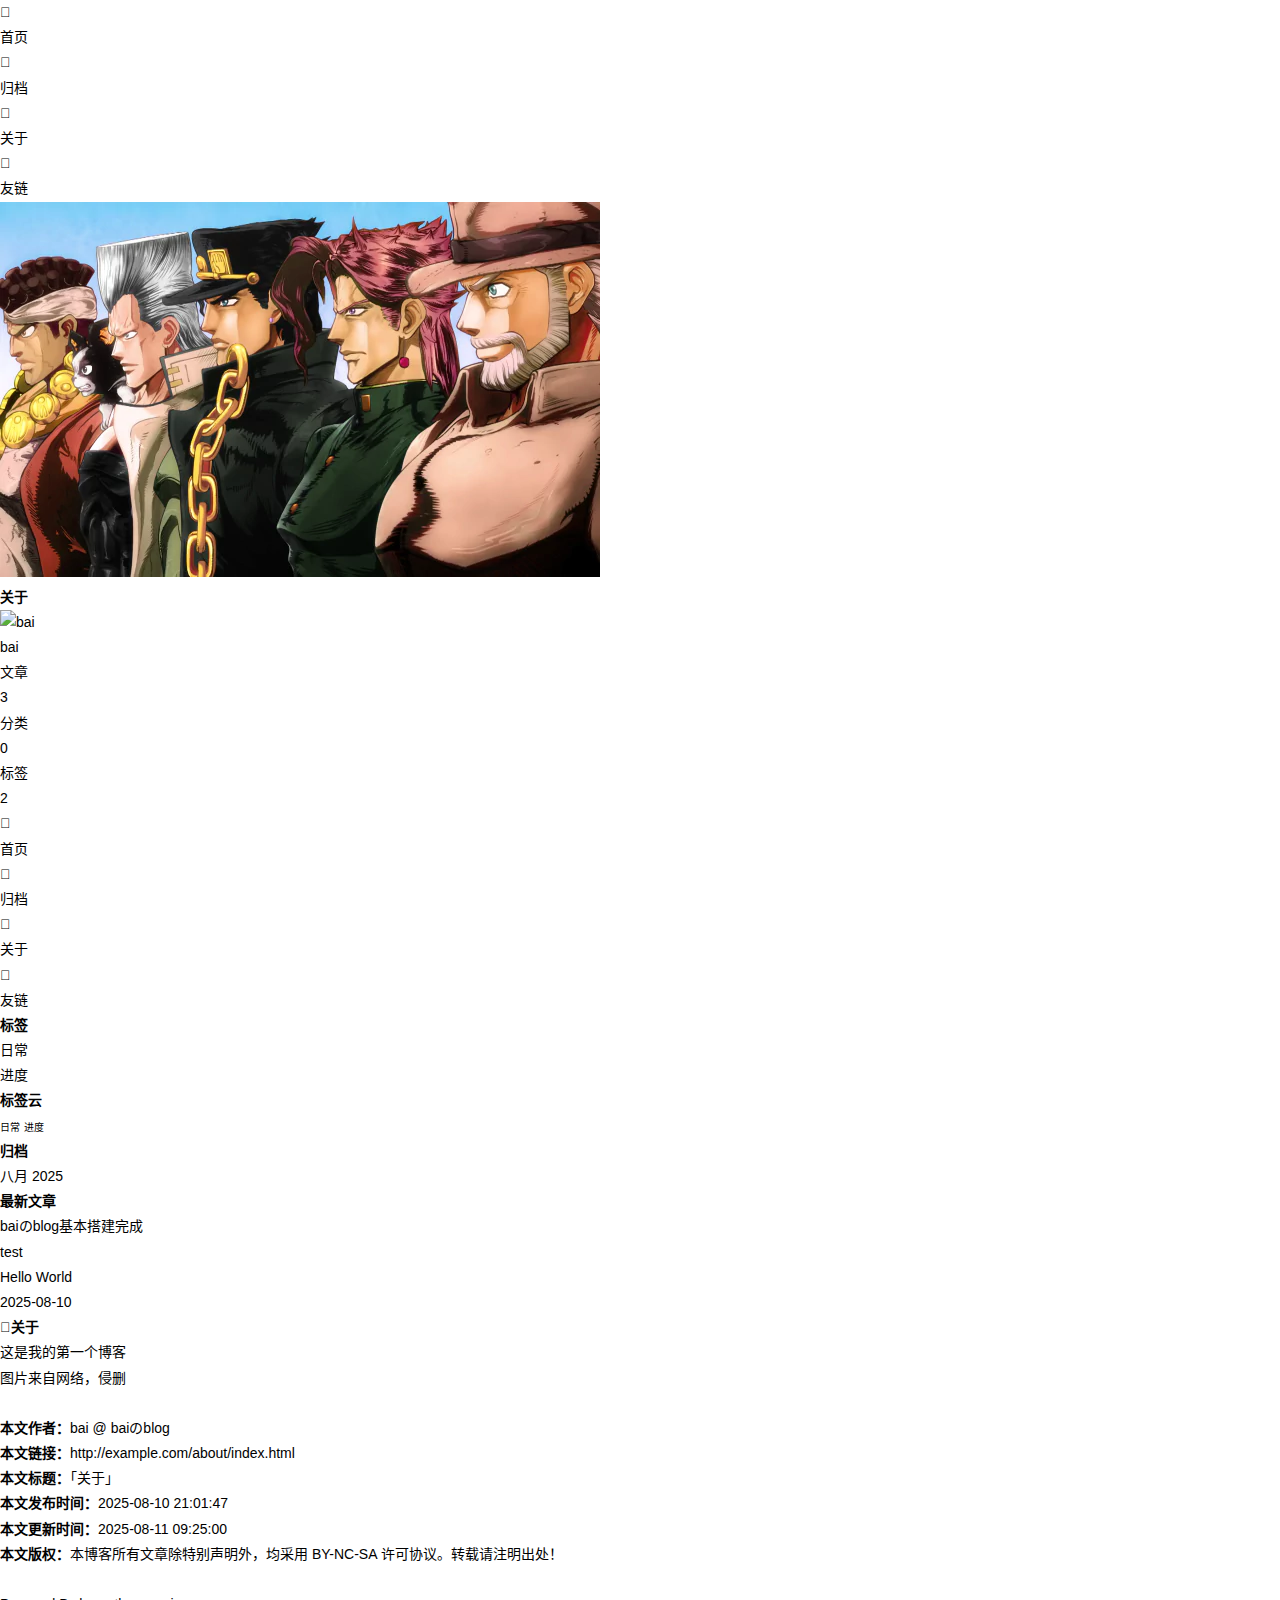
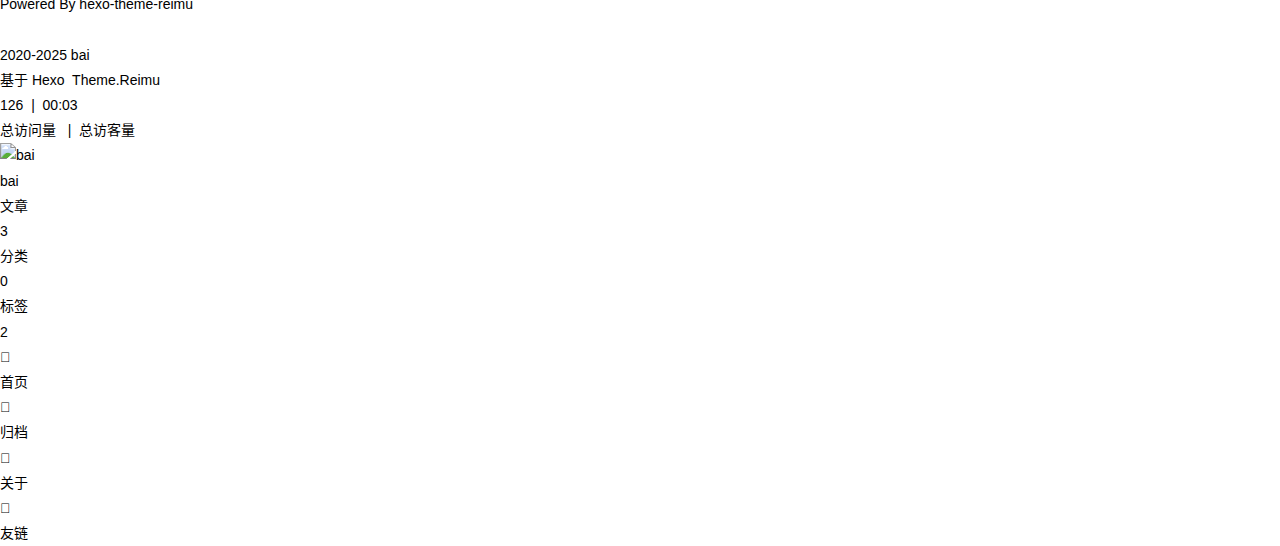
<file: about/index.html>
<!DOCTYPE html>
  <html lang="zh-CN"  
    
      data-theme-mode="auto"
    
  >
  <head>
  
  <meta charset="utf-8">
  

  

  

  <script>window.REIMU_CONFIG = {};window.REIMU_CONFIG.icon_font = '4552607_0khxww3tj3q9';window.REIMU_CONFIG.clipboard_tips = {"success":{"en":"Copy successfully (*^▽^*)","zh-CN":"复制成功 (*^▽^*)","zh-TW":"複製成功 (*^▽^*)","ja":"コピー成功 (*^▽^*)","pt-BR":"Copiado com sucesso (*^▽^*)"},"fail":{"en":"Copy failed (ﾟ⊿ﾟ)ﾂ","zh-CN":"复制失败 (ﾟ⊿ﾟ)ﾂ","zh-TW":"複製失敗 (ﾟ⊿ﾟ)ﾂ","ja":"コピー失敗 (ﾟ⊿ﾟ)ﾂ","pt-BR":"Falha ao copiar (ﾟ⊿ﾟ)ﾂ"},"copyright":{"enable":false,"count":50,"license_type":"by-nc-sa"}};window.REIMU_CONFIG.clipboard_tips.copyright.content = '本博客所有文章除特别声明外，均采用 BY-NC-SA 许可协议。转载请注明出处！';window.REIMU_CONFIG.outdate = {"enable":true,"daysAgo":365,"message":{"en":"This article was last updated on {time}. Please note that the content may no longer be applicable.","zh-CN":"本文最后更新于 {time}，请注意文中内容可能已不适用。","zh-TW":"本文最後更新於 {time}，請注意文中內容可能已不適用。","ja":"この記事は最終更新日：{time}。記載内容が現在有効でない可能性がありますのでご注意ください。","pt-BR":"Este artigo foi atualizado pela última vez em {time}. Observe que o conteúdo pode não ser mais aplicável."}};window.REIMU_CONFIG.code_block = {"expand":true};window.REIMU_CONFIG.base = 'http://example.com';</script>
  
  <title>
    关于 |
    
    baiのblog
  </title>
  <meta name="viewport" content="width=device-width, initial-scale=1, shrink-to-fit=no">
  
  
    <link rel="preconnect" href="https://fonts.gstatic.com/" crossorigin><link rel="preload" as="style" href="https://fonts.googleapis.com/css?family=Headland%20One:400,400italic,700,700italic%7CNoto%20Serif%20SC:400,400italic,700,700italic&display=swap"><link rel="stylesheet" href="https://fonts.googleapis.com/css?family=Headland%20One:400,400italic,700,700italic%7CNoto%20Serif%20SC:400,400italic,700,700italic&display=swap" media="print" onload="this.media&#x3D;&#39;all&#39;">
  
  
    <link rel="preload" href="//at.alicdn.com/t/c/font_4552607_0khxww3tj3q9.woff2" as="font" type="font/woff2" crossorigin="anonymous">
  
  
    
<link rel="stylesheet" href="/css/loader.css">

  
  
    <meta name="description" content="关于 这是我的第一个博客 图片来自网络，侵删">
<meta property="og:type" content="website">
<meta property="og:title" content="关于">
<meta property="og:url" content="http://example.com/about/index.html">
<meta property="og:site_name" content="baiのblog">
<meta property="og:description" content="关于 这是我的第一个博客 图片来自网络，侵删">
<meta property="og:locale" content="zh_CN">
<meta property="og:image" content="http://example.com/images/banner.webp">
<meta property="article:published_time" content="2025-08-10T13:01:47.000Z">
<meta property="article:modified_time" content="2025-08-11T01:25:00.810Z">
<meta property="article:author" content="bai">
<meta name="twitter:card" content="summary">
<meta name="twitter:image" content="http://example.com/images/banner.webp">
  
  
    <link rel="alternate" href="/atom.xml" title="baiのblog" type="application/atom+xml">
  
  
    <link rel="shortcut icon" href="/images/thumbbig-727928.webp">
  
  
<link rel="stylesheet" href="/css/style.css">

  <link rel="preload" as="style" onload="this.onload&#x3D;null;this.rel&#x3D;&#39;stylesheet&#39;" href="https://npm.webcache.cn/photoswipe@5.4.4/dist/photoswipe.css" integrity="sha384-IfxC36XL&#x2F;toUyJ939C73PcgMuRzAZuIzZxE38drsmO5p6jD7ei+Zx&#x2F;1oA&#x2F;0l8ysE" crossorigin="anonymous">
  
  
  
  
    
<script src="https://npm.webcache.cn/pace-js@1.2.4/pace.min.js" integrity="sha384-k6YtvFUEIuEFBdrLKJ3YAUbBki333tj1CSUisai5Cswsg9wcLNaPzsTHDswp4Az8" crossorigin="anonymous"></script>

  
  
    
<link rel="stylesheet" href="https://npm.webcache.cn/@reimujs/aos@0.1.2/dist/aos.css" integrity="sha384-GMRP93c6Hkz9JVKGAuRR3nTS7M07RwPgTFenXiosjq2VbVgvdDNcz1g6Mkj8AONa" crossorigin="anonymous">

  
  
    
<link rel="stylesheet" href="https://npm.webcache.cn/aplayer@1.10.1/dist/APlayer.min.css" integrity="sha384-tLMkTWh2pfXNWGFlUS0w1TFtRG5xZ9lPWFOooj+vDDLIL+xBGQU&#x2F;voDBY5XE2lVh" crossorigin="anonymous">

  
  
<meta name="generator" content="Hexo 7.3.0"></head>

  <body>
    
    
  <div id='loader'>
    <div class="loading-left-bg loading-bg"></div>
    <div class="loading-right-bg loading-bg"></div>
    <div class="spinner-box">
      <div class="loading-taichi rotate">
        
          <img src="/images/1.gif" alt="loading" />
        
      </div>
      
      
        
      
      <div class="loading-word">觉醒替身中...</div>
    </div>
  </div>
  </div>
  <script>
    var time = null;
    var startLoading = () => {
      time = Date.now();
      document.getElementById('loader').classList.remove("loading");
    }
    var endLoading = () => {
      if (!time) {
        document.body.style.overflow = 'auto';
        document.getElementById('loader').classList.add("loading");
      } else {
        if (Date.now() - time > 500) {
          time = null;
          document.body.style.overflow = 'auto';
          document.getElementById('loader').classList.add("loading");
        } else {
          setTimeout(endLoading, 500 - (Date.now() - time));
          time = null;
        }
      }
    }
    window.addEventListener('DOMContentLoaded', endLoading);
    document.getElementById('loader').addEventListener('click', endLoading);
  </script>

<div id="copy-tooltip" style="pointer-events: none; opacity: 0; transition: all 0.2s ease; position: fixed;top: 50%;left: 50%;z-index: 999;transform: translate(-50%, -50%);color: white;background: rgba(0, 0, 0, 0.5);padding: 10px 15px;border-radius: 10px;">
</div>
<div id="heatmap-tooltip"></div>


    <div id="container">
      <div id="wrap">
        <div id="header-nav">
  <nav id="main-nav">
    
      
        <span class="main-nav-link-wrap">
          <div class="main-nav-icon icon rotate">
             
              &#xe62b;
             
          </div>
          <a class="main-nav-link" href="/">首页</a>
        </span>
      
        <span class="main-nav-link-wrap">
          <div class="main-nav-icon icon rotate">
             
              &#xe62b;
             
          </div>
          <a class="main-nav-link" href="/archives">归档</a>
        </span>
      
        <span class="main-nav-link-wrap">
          <div class="main-nav-icon icon rotate">
             
              &#xe62b;
             
          </div>
          <a class="main-nav-link" href="/about">关于</a>
        </span>
      
        <span class="main-nav-link-wrap">
          <div class="main-nav-icon icon rotate">
             
              &#xe62b;
             
          </div>
          <a class="main-nav-link" href="/friend">友链</a>
        </span>
      
    
    <a id="main-nav-toggle" class="nav-icon"></a>
  </nav>
  <nav id="sub-nav">
    
      <a id="nav-rss-link" class="nav-icon" href="/atom.xml" title="RSS 订阅" target="_blank"></a>
    
    
    
  </nav>
  
</div>
<header id="header">
  
    
      <picture>
        
      </picture>
      
        <img crossorigin="anonymous" fetchpriority="high" src="/images/thumbbig.webp" alt="关于">
      
    
  
  <div id="header-outer">
    <div id="header-title">
      
        
        
          <a href="/" id="logo">
            <h1 data-aos="slide-up">关于</h1>
          </a>
        
      
      
        
        <h2 id="subtitle-wrap" data-aos="slide-down">
          
        </h2>
      
    </div>
  </div>
</header>

        <div id="content"  class="sidebar-right" >
          <aside id="sidebar">
  
  
  
    <meting-js
      theme="var(--color-link)"
      id="2265921590"
      server="netease"
      type="playlist"
      
      
      
      
      
      
      
      
      
      
    ></meting-js>
  
  <div class="sidebar-wrapper ">
    <div class="sidebar-wrap" data-aos="fade-up">
      
        <div class="sidebar-author">
  <img data-src="/avatar/avatar.webp" data-sizes="auto" alt="bai" class="lazyload">
  <div class="sidebar-author-name">bai</div>
  <div class="sidebar-description"></div>
</div>
<div class="sidebar-state">
  <div class="sidebar-state-article">
    <div>文章</div>
    <div class="sidebar-state-number">3</div>
  </div>
  <div class="sidebar-state-category">
    <div>分类</div>
    <div class="sidebar-state-number">0</div>
  </div>
  <div class="sidebar-state-tag">
    <div>标签</div>
    <div class="sidebar-state-number">2</div>
  </div>
</div>
<div class="sidebar-social">
  
    <div class="icon-github sidebar-social-icon">
      <a href=https://github.com/A-BAI-A itemprop="url" target="_blank" aria-label="github" rel="noopener external nofollow noreferrer"></a>
    </div>
  
</div>
<div class="sidebar-menu">
  
    
      <div class="sidebar-menu-link-wrap">
        <a class="sidebar-menu-link-dummy" href="/" aria-label="首页"></a>
        <div class="sidebar-menu-icon icon rotate">
          
            &#xe62b;
          
        </div>
        <div class="sidebar-menu-link">首页</div>
      </div>
    
      <div class="sidebar-menu-link-wrap">
        <a class="sidebar-menu-link-dummy" href="/archives" aria-label="归档"></a>
        <div class="sidebar-menu-icon icon rotate">
          
            &#xe62b;
          
        </div>
        <div class="sidebar-menu-link">归档</div>
      </div>
    
      <div class="sidebar-menu-link-wrap">
        <a class="sidebar-menu-link-dummy" href="/about" aria-label="关于"></a>
        <div class="sidebar-menu-icon icon rotate">
          
            &#xe62b;
          
        </div>
        <div class="sidebar-menu-link">关于</div>
      </div>
    
      <div class="sidebar-menu-link-wrap">
        <a class="sidebar-menu-link-dummy" href="/friend" aria-label="友链"></a>
        <div class="sidebar-menu-icon icon rotate">
          
            &#xe62b;
          
        </div>
        <div class="sidebar-menu-link">友链</div>
      </div>
    
  
</div>

      
      
    </div>
  </div>

  <div class="sidebar-widget">
  
    
      

    
      
  <div class="widget-wrapper">
    <div class="widget-wrap" data-aos="fade-up">
      <h3 class="widget-title">标签</h3>
      <div class="widget">
        <ul class="tag-list" itemprop="keywords"><li class="tag-list-item"><a class="tag-list-link" href="/tags/%E6%97%A5%E5%B8%B8/" rel="tag">日常</a></li><li class="tag-list-item"><a class="tag-list-link" href="/tags/%E8%BF%9B%E5%BA%A6/" rel="tag">进度</a></li></ul>
      </div>
    </div>
  </div>


    
      
  <div class="widget-wrapper">
    <div class="widget-wrap" data-aos="fade-up">
      <h3 class="widget-title">标签云</h3>
      <div class="widget tagcloud">
        <a href="/tags/%E6%97%A5%E5%B8%B8/" style="font-size: 10px;">日常</a> <a href="/tags/%E8%BF%9B%E5%BA%A6/" style="font-size: 10px;">进度</a>
      </div>
    </div>
  </div>


    
      
  <div class="widget-wrapper">
    <div class="widget-wrap" data-aos="fade-up">
      <h3 class="widget-title">归档</h3>
      <div class="widget">
        <ul class="archive-list"><li class="archive-list-item"><a class="archive-list-link" href="/archives/2025/08/">八月 2025</a></li></ul>
      </div>
    </div>
  </div>


    
      
  <div class="widget-wrapper">
    <div class="widget-wrap" data-aos="fade-up">
      <h3 class="widget-title">最新文章</h3>
      <div class="widget">
        <ul>
          
          
            <li>
              <a href="/2025/08/11/bai%E3%81%AEblog%E5%9F%BA%E6%9C%AC%E6%90%AD%E5%BB%BA%E5%AE%8C%E6%88%90/">baiのblog基本搭建完成</a>
            </li>
          
            <li>
              <a href="/2025/08/10/test/">test</a>
            </li>
          
            <li>
              <a href="/2025/08/09/hello-world/">Hello World</a>
            </li>
          
        </ul>
      </div>
    </div>
  </div>


    
  
  </div>
  
</aside>

          <section id="main"><article id="page-" class="h-entry article article-type-page" itemprop="blogPost" itemscope itemtype="https://schema.org/BlogPosting">
  <div class="article-inner" data-aos="fade-up">
    <div class="article-meta">
      <div class="article-date">
  <span class="article-date-link" data-aos="zoom-in">
    <time datetime="2025-08-10T13:01:47.000Z" itemprop="datePublished">2025-08-10</time>
    <time style="display: none;" id="post-update-time">2025-08-11</time>
  </span>
</div>

      

    </div>
    <div class="hr-line"></div>
    

    <div class="e-content article-entry" itemprop="articleBody">
      
        <blockquote id="outdate-blockquote" style="display: none;"><p></p></blockquote>
      
      
        <h2 id="关于"><a href="#关于" class="headerlink" title="关于"></a>关于</h2><ul>
<li>这是我的第一个博客</li>
<li>图片来自网络，侵删<br><img src="https://tse3-mm.cn.bing.net/th/id/OIP-C.7AE8VKZlu2s4-wOQ4ph7gAHaEK?w=186&h=104&c=7&r=0&o=5&cb=thfc1&dpr=2&pid=1.7"></li>
</ul>

      
    </div>
    <footer class="article-footer">
      
        <blockquote class="article-copyright">
    <p><strong><span class="icon-user icon"></span>本文作者：</strong>bai @ baiのblog</p>
    <p><strong><span class="icon-link icon"></span>本文链接：</strong><a href="http://example.com/about/index.html">http://example.com/about/index.html</a></p>
    <p><strong><span class="icon-pencil icon"></span>本文标题：</strong>「关于」</p>
    <p><strong><span class="icon-calendar icon"></span>本文发布时间：</strong>2025-08-10 21:01:47</p>
    <p><strong><span class="icon-calendar icon"></span>本文更新时间：</strong>2025-08-11 09:25:00</p>
    <p><strong><span class="icon-copyright icon"></span>本文版权：</strong>本博客所有文章除特别声明外，均采用 <a href="https://creativecommons.org/licenses/by-nc-sa/4.0/deed.zh" rel="noopener external nofollow noreferrer" target="_blank"><span class="icon-creative-commons"></span>BY-NC-SA</a> 许可协议。转载请注明出处！</p>
    <span class="icon-creative-commons article-copyright-bg"></span>
  </blockquote>
      
      
      
        <div class="share-wrapper">
  
    <a href="https://service.weibo.com/share/share.php?url=http%3A%2F%2Fexample.com%2Fabout%2Findex.html&amp;appkey=&amp;title=%E5%85%B3%E4%BA%8E&amp;pic=&amp;ralateUid=" target="_blank" rel="noopener noreferrer" title="关于">
      <div class="share-icon icon icon-weibo">
        
      </div>
    </a>
  
    <a href="https://connect.qq.com/widget/shareqq/index.html?url=www.baidu.com&amp;title=%E5%85%B3%E4%BA%8E&amp;desc=%E5%85%B3%E4%BA%8E&amp;source=http%3A%2F%2Fexample.com" target="_blank" rel="noopener noreferrer" title="关于">
      <div class="share-icon icon icon-qq">
        
      </div>
    </a>
  
    <a href="javascript:;"  title="关于">
      <div class="share-icon icon icon-weixin">
        
          <div id="share-weixin">
            <div class="share-weixin-dom">
              <div class="share-weixin-content">
                <img id="share-weixin-banner"> 
                <div id="share-weixin-title"></div>
                <div id="share-weixin-desc"></div>
              </div>
              <div class="share-weixin-qrcode">
                <div class="share-weixin-info">
                  <div id="share-weixin-author"></div>
                  <div id="share-weixin-theme">Powered By hexo-theme-reimu</div>
                </div>
                <img id="share-weixin-qr" >
              </div>
            </div>
            <div class="share-weixin-canvas"></div>
          </div>
        
      </div>
    </a>
  
</div>
      
      
      
      
      
      
      

    </footer>
  </div>
  

</article>










</section>
        </div>
        <footer id="footer">
  <div style="width: 100%; overflow: hidden">
    <div class="footer-line"></div>
  </div>
  <div id="footer-info">
    
    <div>
      <span class="icon-copyright"></span>
      
      
      
        2020-2025
      
      <span class="footer-info-sep rotate"></span>
      bai
    </div>
    
      <div>
        基于&nbsp;<a href="https://hexo.io/" rel="noopener external nofollow noreferrer" target="_blank">Hexo</a>&nbsp;
        Theme.<a href="https://github.com/D-Sketon/hexo-theme-reimu" rel="noopener external nofollow noreferrer" target="_blank">Reimu</a>
      </div>
    
    
      <div>
        <span class="icon-brush"></span>
        126
        &nbsp;|&nbsp;
        <span class="icon-coffee"></span>
        00:03
      </div>
    
    
    
    
    
      <div>
        <span class="icon-eye"></span>
        <span id="busuanzi_container_site_pv">总访问量&nbsp;<span id="busuanzi_value_site_pv"></span></span>
        &nbsp;|&nbsp;
        <span class="icon-user"></span>
        <span id="busuanzi_container_site_uv">总访客量&nbsp;<span id="busuanzi_value_site_uv"></span></span>
      </div>
    
  </div>
</footer>

        
          <div class="sidebar-top">
            <div class="sidebar-top-taichi rotate"></div>
            <div class="arrow-up"></div>
          </div>
        
        <div id="mask" class="hide"></div>
      </div>
      <nav id="mobile-nav">
  <div class="sidebar-wrap">
    
      <div class="sidebar-author">
  <img data-src="/avatar/avatar.webp" data-sizes="auto" alt="bai" class="lazyload">
  <div class="sidebar-author-name">bai</div>
  <div class="sidebar-description"></div>
</div>
<div class="sidebar-state">
  <div class="sidebar-state-article">
    <div>文章</div>
    <div class="sidebar-state-number">3</div>
  </div>
  <div class="sidebar-state-category">
    <div>分类</div>
    <div class="sidebar-state-number">0</div>
  </div>
  <div class="sidebar-state-tag">
    <div>标签</div>
    <div class="sidebar-state-number">2</div>
  </div>
</div>
<div class="sidebar-social">
  
    <div class="icon-github sidebar-social-icon">
      <a href=https://github.com/A-BAI-A itemprop="url" target="_blank" aria-label="github" rel="noopener external nofollow noreferrer"></a>
    </div>
  
</div>
<div class="sidebar-menu">
  
    
      <div class="sidebar-menu-link-wrap">
        <a class="sidebar-menu-link-dummy" href="/" aria-label="首页"></a>
        <div class="sidebar-menu-icon icon rotate">
          
            &#xe62b;
          
        </div>
        <div class="sidebar-menu-link">首页</div>
      </div>
    
      <div class="sidebar-menu-link-wrap">
        <a class="sidebar-menu-link-dummy" href="/archives" aria-label="归档"></a>
        <div class="sidebar-menu-icon icon rotate">
          
            &#xe62b;
          
        </div>
        <div class="sidebar-menu-link">归档</div>
      </div>
    
      <div class="sidebar-menu-link-wrap">
        <a class="sidebar-menu-link-dummy" href="/about" aria-label="关于"></a>
        <div class="sidebar-menu-icon icon rotate">
          
            &#xe62b;
          
        </div>
        <div class="sidebar-menu-link">关于</div>
      </div>
    
      <div class="sidebar-menu-link-wrap">
        <a class="sidebar-menu-link-dummy" href="/friend" aria-label="友链"></a>
        <div class="sidebar-menu-icon icon rotate">
          
            &#xe62b;
          
        </div>
        <div class="sidebar-menu-link">友链</div>
      </div>
    
  
</div>

    
  </div>
  
</nav>

    </div>
    
    
    
    
<script src="https://npm.webcache.cn/lazysizes@5.3.2/lazysizes.min.js" integrity="sha384-3gT&#x2F;vsepWkfz&#x2F;ff7PpWNUeMzeWoH3cDhm&#x2F;A8jM7ouoAK0&#x2F;fP&#x2F;9bcHHR5kHq2nf+e" crossorigin="anonymous"></script>


<script src="https://npm.webcache.cn/clipboard@2.0.11/dist/clipboard.min.js" integrity="sha384-J08i8An&#x2F;QeARD9ExYpvphB8BsyOj3Gh2TSh1aLINKO3L0cMSH2dN3E22zFoXEi0Q" crossorigin="anonymous"></script>



  
<script src="https://npm.webcache.cn/material-theme@1.0.0/dist/material-theme.umd.js" integrity="sha384-vLev0II0HKFaxkcm+&#x2F;7kX5IGwVFBASkGchU311wmU&#x2F;veIj2bB0UcBkQbW6yw2asK" crossorigin="anonymous"></script>




<script src="/js/script.js"></script>



  
<script src="/js/aos.js"></script>

  <script>
    var aosInit = () => {
      AOS.init({
        duration: 1000,
        easing: "ease",
        once: true,
        offset: 50,
      });
    };
    if (document.readyState === 'loading') {
      document.addEventListener('DOMContentLoaded', aosInit);
    } else {
      aosInit();
    }
  </script>



<script src="/js/pjax_script.js" data-pjax></script>







  
<script src="https://npm.webcache.cn/mouse-firework@0.1.1/dist/index.umd.js" integrity="sha384-8LyaidD9GPxQQgLJO&#x2F;WRw&#x2F;O2h3BoNq&#x2F;ApI&#x2F;ecpvM6RsrCz2qP2ppBXUKihP4V&#x2F;2d" crossorigin="anonymous"></script>

  <script>
    window.firework && window.firework(JSON.parse('{"excludeElements":["a","button"],"particles":[{"shape":"circle","move":["emit"],"easing":"easeOutExpo","colors":["var(--red-1)","var(--red-2)","var(--red-3)","var(--red-4)"],"number":20,"duration":[1200,1800],"shapeOptions":{"radius":[16,32],"alpha":[0.3,0.5]}},{"shape":"circle","move":["diffuse"],"easing":"easeOutExpo","colors":["var(--red-0)"],"number":1,"duration":[1200,1800],"shapeOptions":{"radius":20,"alpha":[0.2,0.5],"lineWidth":6}}]}'))
  </script>










<div id="lazy-script">
  <div>
    
      
      
      <script data-pjax>
        window.REIMU_POST = {
          author: "bai",
          title: "关于",
          url: "http://example.com/about/index.html",
          excerpt: "",
          description: "",
          stripContent: "关于 这是我的第一个博客 图片来自网络，侵删  ",
          date: "Sun Aug 10 2025 21:01:47 GMT+0800",
          updated: "Mon Aug 11 2025 09:25:00 GMT+0800",
          cover: "/images/thumbbig.webp",
        };
      </script>
       
    
    
      
        
<script src="/js/insert_highlight.js" data-pjax></script>

        
          
<script src="https://npm.webcache.cn/@zumer/snapdom@1.8.0/dist/snapdom.min.js" integrity="sha384-PNQVZ1GDtIMjcwf2WaA9MPCgSzhYh3+GdMHMD955WDtXMmpkUISdIYIAwwrPcZz9" crossorigin="anonymous" defer data-pjax></script>

          
<script src="https://npm.webcache.cn/qrcode@1.4.4/build/qrcode.min.js" integrity="sha384-0RsG1yo&#x2F;crf&#x2F;1Qc14sho26SXXOTngNCjgJw7fuvXBt9W&#x2F;OChF&#x2F;Ijx+aUuBDqQwEk" crossorigin="anonymous" defer data-pjax></script>

        
      
    
    
      <script type="module" data-pjax>
        const PhotoSwipeLightbox = (await safeImport("https://npm.webcache.cn/photoswipe@5.4.4/dist/photoswipe-lightbox.esm.min.js", "sha384-DiL6M/gG+wmTxmCRZyD1zee6lIhawn5TGvED0FOh7fXcN9B0aZ9dexSF/N6lrZi/")).default;
        
        const pswp = () => {
          if (_$$('.article-entry a.article-gallery-item').length > 0) {
            new PhotoSwipeLightbox({
              gallery: '.article-entry',
              children: 'a.article-gallery-item',
              pswpModule: () => safeImport("https://npm.webcache.cn/photoswipe@5.4.4/dist/photoswipe.esm.min.js", "sha384-WkkO3GCmgkC3VQWpaV8DqhKJqpzpF9JoByxDmnV8+oTJ7m3DfYEWX1fu1scuS4+s")
            }).init();
          }
          if(_$$('.article-gallery a.article-gallery-item').length > 0) {
            new PhotoSwipeLightbox({
              gallery: '.article-gallery',
              children: 'a.article-gallery-item',
              pswpModule: () => safeImport("https://npm.webcache.cn/photoswipe@5.4.4/dist/photoswipe.esm.min.js", "sha384-WkkO3GCmgkC3VQWpaV8DqhKJqpzpF9JoByxDmnV8+oTJ7m3DfYEWX1fu1scuS4+s")
            }).init();
          }
          window.lightboxStatus = 'done';
          window.removeEventListener('lightbox:ready', pswp);
        }
        if(window.lightboxStatus === 'ready') {
          pswp()
        } else {
          window.addEventListener('lightbox:ready', pswp);
        }
      </script>
      
        








      
    
  </div>
</div>


  <script>
    console.log(String.raw`%c 
 ______     ______     __     __    __     __  __    
/\  == \   /\  ___\   /\ \   /\ "-./  \   /\ \/\ \   
\ \  __<   \ \  __\   \ \ \  \ \ \-./\ \  \ \ \_\ \  
 \ \_\ \_\  \ \_____\  \ \_\  \ \_\ \ \_\  \ \_____\ 
  \/_/ /_/   \/_____/   \/_/   \/_/  \/_/   \/_____/ 
                                                  
`,'color: #ff5252;')
    console.log('%c Theme.Reimu v' + '1.9.0' + ' %c https://github.com/D-Sketon/hexo-theme-reimu ', 'color: white; background: #ff5252; padding:5px 0;', 'padding:4px;border:1px solid #ff5252;')
  </script>
  

<script data-pjax>
  var updateTime = _$('#post-update-time')?.innerHTML;

  if (updateTime) {
    const update = new Date(updateTime);
    const now = new Date();
    const diff = now - update;
    const days = diff / 86400000;
    const { daysAgo, message: template } = window.REIMU_CONFIG.outdate;
    if (days >= daysAgo) {
      let message = `This article was last updated on ${updateTime}. Please note that the content may no longer be applicable.`;
      if (typeof template === 'string') {
        message = template.replace(/{time}/, updateTime);
      } else if (typeof template === 'object') {
        const lang = document.documentElement.lang;
        const messageKey = Object.keys(template).find(key => key.toLowerCase() === lang.toLowerCase());
        if (messageKey && template[messageKey]) {
          message = template[messageKey].replace(/{time}/, updateTime);
        }
      }
      const blockquote = _$('#outdate-blockquote');
      if (blockquote) {
        blockquote.querySelector('p').innerText = message;
        blockquote.style.display = 'block';
      }
    }
  }
</script>


  
<script src="https://npm.webcache.cn/busuanzi@2.3.0/bsz.pure.mini.js" integrity="sha384-0M75wtSkhjIInv4coYlaJU83+OypaRCIq2SukQVQX04eGTCBXJDuWAbJet56id+S" crossorigin="anonymous" async></script>




<script>
  if ('serviceWorker' in navigator) {
    navigator.serviceWorker.getRegistrations().then((registrations) => {
      for (let registration of registrations) {
        registration.unregister();
      }
    });
  }
</script>





  
<script src="https://npm.webcache.cn/aplayer@1.10.1/dist/APlayer.min.js" integrity="sha384-gdGYZwHnfJM54evoZhpO0s6ZF5BQiybkiyW7VXr+h5UfruuRL&#x2F;aORyw+5+HZoU6e" crossorigin="anonymous"></script>

  



  
  <script>
    var isMobile = window.matchMedia('(max-width: 959px)').matches;
    if (isMobile) {
      const meting = _$('meting-js');
      if (meting) {
        meting.setAttribute('fixed', 'true');
        const aside = meting.parentNode;
        if (aside?.tagName === 'ASIDE') {
          aside.removeChild(meting);
          document.body.appendChild(meting);
        }
      }
    }
  </script>
  
<script src="https://npm.webcache.cn/meting@2.0.1/dist/Meting.min.js" integrity="sha384-ASVlpKF80A22OXTK3tfEjZm1EL6uFMKIC4p8+0maanw1S&#x2F;IyB+Y4JG+ZDU7GpKE8" crossorigin="anonymous"></script>




  
<script src="https://npm.webcache.cn/pangu@4.0.7/dist/browser/pangu.min.js" integrity="sha384-HeUHqi0nVsPUm&#x2F;E0ss7OfnIV&#x2F;yD96JWB8ehZvUuoVax9DpNHL17jj9pdfXHzqDxm" crossorigin="anonymous" defer></script>

  <script data-pjax>
    if (document.readyState === "loading") {
      document.addEventListener('DOMContentLoaded', () => {
        pangu?.spacingPage();
      });
    } else {
      pangu?.spacingPage();
    }
  </script>

    
  </body>
  </html>
</file>
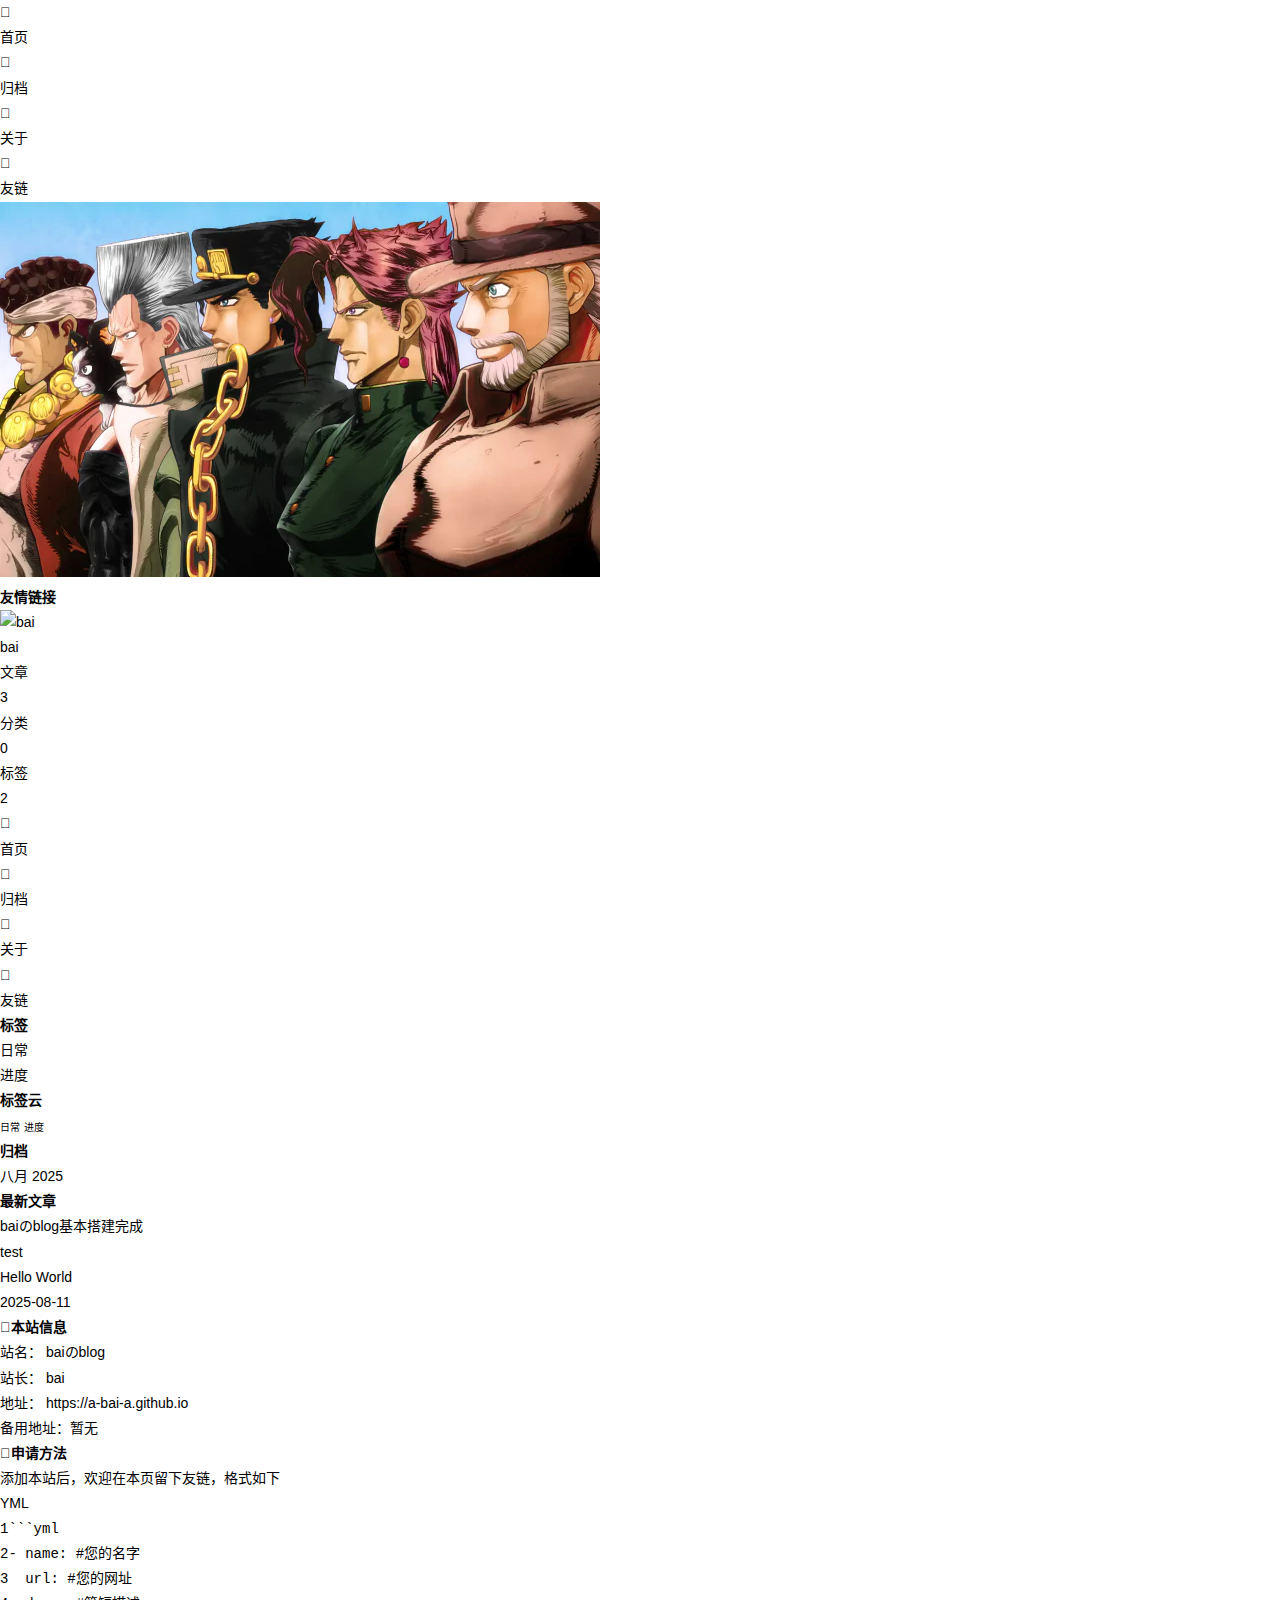
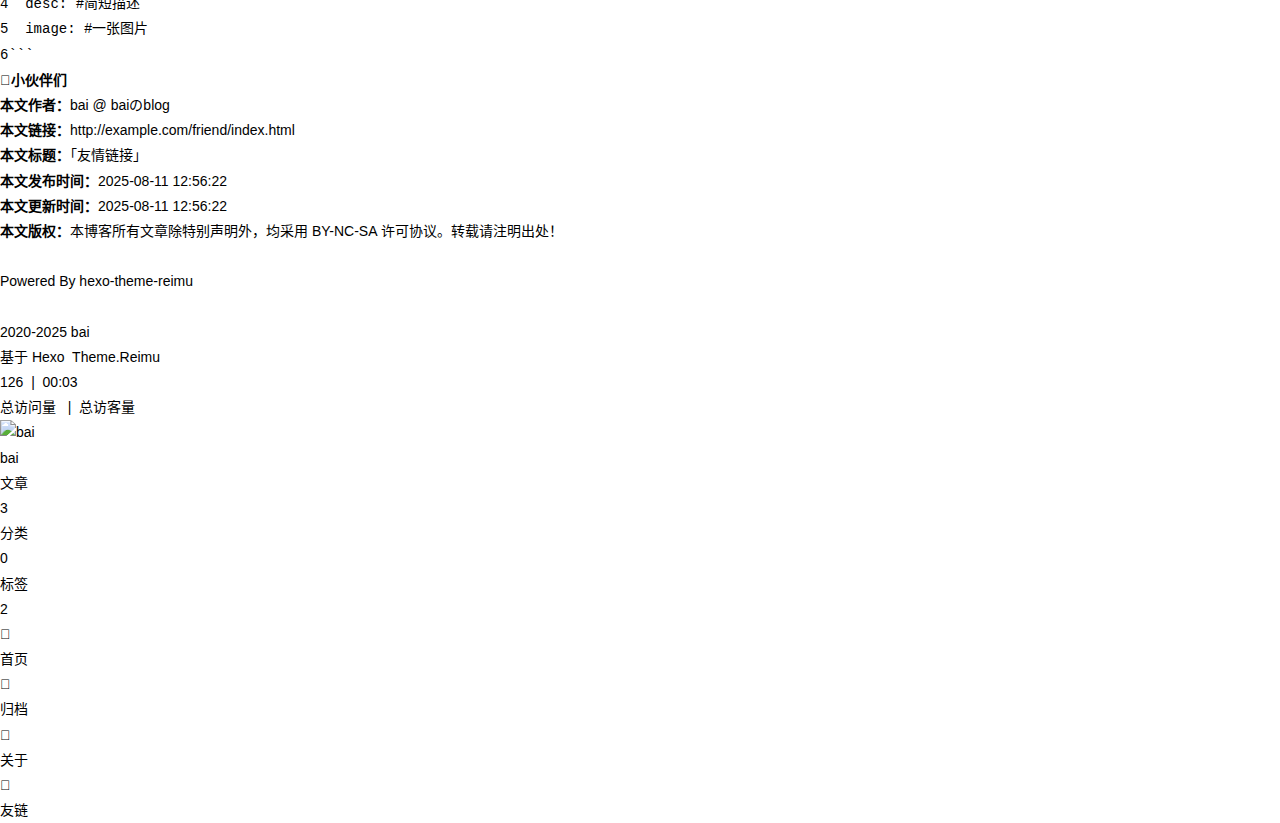
<file: friend/index.html>
<!DOCTYPE html>
  <html lang="zh-CN"  
    
      data-theme-mode="auto"
    
  >
  <head>
  
  <meta charset="utf-8">
  

  

  

  <script>window.REIMU_CONFIG = {};window.REIMU_CONFIG.icon_font = '4552607_0khxww3tj3q9';window.REIMU_CONFIG.clipboard_tips = {"success":{"en":"Copy successfully (*^▽^*)","zh-CN":"复制成功 (*^▽^*)","zh-TW":"複製成功 (*^▽^*)","ja":"コピー成功 (*^▽^*)","pt-BR":"Copiado com sucesso (*^▽^*)"},"fail":{"en":"Copy failed (ﾟ⊿ﾟ)ﾂ","zh-CN":"复制失败 (ﾟ⊿ﾟ)ﾂ","zh-TW":"複製失敗 (ﾟ⊿ﾟ)ﾂ","ja":"コピー失敗 (ﾟ⊿ﾟ)ﾂ","pt-BR":"Falha ao copiar (ﾟ⊿ﾟ)ﾂ"},"copyright":{"enable":false,"count":50,"license_type":"by-nc-sa"}};window.REIMU_CONFIG.clipboard_tips.copyright.content = '本博客所有文章除特别声明外，均采用 BY-NC-SA 许可协议。转载请注明出处！';window.REIMU_CONFIG.outdate = {"enable":true,"daysAgo":365,"message":{"en":"This article was last updated on {time}. Please note that the content may no longer be applicable.","zh-CN":"本文最后更新于 {time}，请注意文中内容可能已不适用。","zh-TW":"本文最後更新於 {time}，請注意文中內容可能已不適用。","ja":"この記事は最終更新日：{time}。記載内容が現在有効でない可能性がありますのでご注意ください。","pt-BR":"Este artigo foi atualizado pela última vez em {time}. Observe que o conteúdo pode não ser mais aplicável."}};window.REIMU_CONFIG.code_block = {"expand":true};window.REIMU_CONFIG.base = 'http://example.com';</script>
  
  <title>
    友情链接 |
    
    baiのblog
  </title>
  <meta name="viewport" content="width=device-width, initial-scale=1, shrink-to-fit=no">
  
  
    <link rel="preconnect" href="https://fonts.gstatic.com/" crossorigin><link rel="preload" as="style" href="https://fonts.googleapis.com/css?family=Headland%20One:400,400italic,700,700italic%7CNoto%20Serif%20SC:400,400italic,700,700italic&display=swap"><link rel="stylesheet" href="https://fonts.googleapis.com/css?family=Headland%20One:400,400italic,700,700italic%7CNoto%20Serif%20SC:400,400italic,700,700italic&display=swap" media="print" onload="this.media&#x3D;&#39;all&#39;">
  
  
    <link rel="preload" href="//at.alicdn.com/t/c/font_4552607_0khxww3tj3q9.woff2" as="font" type="font/woff2" crossorigin="anonymous">
  
  
    
<link rel="stylesheet" href="/css/loader.css">

  
  
    <meta name="description" content="本站信息 站名： baiのblog 站长： bai 地址： https:&#x2F;&#x2F;a-bai-a.github.io 备用地址：暂无  申请方法 添加本站后，欢迎在本页留下友链，格式如下  123456&#96;&#96;&#96;yml- name: #您的名字  url: #您的网址  desc: #简短描述  image: #一张图片&#96;&#96;&#96;  小伙伴们">
<meta property="og:type" content="website">
<meta property="og:title" content="友情链接">
<meta property="og:url" content="http://example.com/friend/index.html">
<meta property="og:site_name" content="baiのblog">
<meta property="og:description" content="本站信息 站名： baiのblog 站长： bai 地址： https:&#x2F;&#x2F;a-bai-a.github.io 备用地址：暂无  申请方法 添加本站后，欢迎在本页留下友链，格式如下  123456&#96;&#96;&#96;yml- name: #您的名字  url: #您的网址  desc: #简短描述  image: #一张图片&#96;&#96;&#96;  小伙伴们">
<meta property="og:locale" content="zh_CN">
<meta property="og:image" content="http://example.com/images/banner.webp">
<meta property="article:published_time" content="2025-08-11T04:56:22.600Z">
<meta property="article:modified_time" content="2025-08-11T04:56:22.600Z">
<meta property="article:author" content="bai">
<meta name="twitter:card" content="summary">
<meta name="twitter:image" content="http://example.com/images/banner.webp">
  
  
    <link rel="alternate" href="/atom.xml" title="baiのblog" type="application/atom+xml">
  
  
    <link rel="shortcut icon" href="/images/thumbbig-727928.webp">
  
  
<link rel="stylesheet" href="/css/style.css">

  <link rel="preload" as="style" onload="this.onload&#x3D;null;this.rel&#x3D;&#39;stylesheet&#39;" href="https://npm.webcache.cn/photoswipe@5.4.4/dist/photoswipe.css" integrity="sha384-IfxC36XL&#x2F;toUyJ939C73PcgMuRzAZuIzZxE38drsmO5p6jD7ei+Zx&#x2F;1oA&#x2F;0l8ysE" crossorigin="anonymous">
  
  
  
  
    
<script src="https://npm.webcache.cn/pace-js@1.2.4/pace.min.js" integrity="sha384-k6YtvFUEIuEFBdrLKJ3YAUbBki333tj1CSUisai5Cswsg9wcLNaPzsTHDswp4Az8" crossorigin="anonymous"></script>

  
  
    
<link rel="stylesheet" href="https://npm.webcache.cn/@reimujs/aos@0.1.2/dist/aos.css" integrity="sha384-GMRP93c6Hkz9JVKGAuRR3nTS7M07RwPgTFenXiosjq2VbVgvdDNcz1g6Mkj8AONa" crossorigin="anonymous">

  
  
    
<link rel="stylesheet" href="https://npm.webcache.cn/aplayer@1.10.1/dist/APlayer.min.css" integrity="sha384-tLMkTWh2pfXNWGFlUS0w1TFtRG5xZ9lPWFOooj+vDDLIL+xBGQU&#x2F;voDBY5XE2lVh" crossorigin="anonymous">

  
  
<meta name="generator" content="Hexo 7.3.0"></head>

  <body>
    
    
  <div id='loader'>
    <div class="loading-left-bg loading-bg"></div>
    <div class="loading-right-bg loading-bg"></div>
    <div class="spinner-box">
      <div class="loading-taichi rotate">
        
          <img src="/images/1.gif" alt="loading" />
        
      </div>
      
      
        
      
      <div class="loading-word">觉醒替身中...</div>
    </div>
  </div>
  </div>
  <script>
    var time = null;
    var startLoading = () => {
      time = Date.now();
      document.getElementById('loader').classList.remove("loading");
    }
    var endLoading = () => {
      if (!time) {
        document.body.style.overflow = 'auto';
        document.getElementById('loader').classList.add("loading");
      } else {
        if (Date.now() - time > 500) {
          time = null;
          document.body.style.overflow = 'auto';
          document.getElementById('loader').classList.add("loading");
        } else {
          setTimeout(endLoading, 500 - (Date.now() - time));
          time = null;
        }
      }
    }
    window.addEventListener('DOMContentLoaded', endLoading);
    document.getElementById('loader').addEventListener('click', endLoading);
  </script>

<div id="copy-tooltip" style="pointer-events: none; opacity: 0; transition: all 0.2s ease; position: fixed;top: 50%;left: 50%;z-index: 999;transform: translate(-50%, -50%);color: white;background: rgba(0, 0, 0, 0.5);padding: 10px 15px;border-radius: 10px;">
</div>
<div id="heatmap-tooltip"></div>


    <div id="container">
      <div id="wrap">
        <div id="header-nav">
  <nav id="main-nav">
    
      
        <span class="main-nav-link-wrap">
          <div class="main-nav-icon icon rotate">
             
              &#xe62b;
             
          </div>
          <a class="main-nav-link" href="/">首页</a>
        </span>
      
        <span class="main-nav-link-wrap">
          <div class="main-nav-icon icon rotate">
             
              &#xe62b;
             
          </div>
          <a class="main-nav-link" href="/archives">归档</a>
        </span>
      
        <span class="main-nav-link-wrap">
          <div class="main-nav-icon icon rotate">
             
              &#xe62b;
             
          </div>
          <a class="main-nav-link" href="/about">关于</a>
        </span>
      
        <span class="main-nav-link-wrap">
          <div class="main-nav-icon icon rotate">
             
              &#xe62b;
             
          </div>
          <a class="main-nav-link" href="/friend">友链</a>
        </span>
      
    
    <a id="main-nav-toggle" class="nav-icon"></a>
  </nav>
  <nav id="sub-nav">
    
      <a id="nav-rss-link" class="nav-icon" href="/atom.xml" title="RSS 订阅" target="_blank"></a>
    
    
    
  </nav>
  
</div>
<header id="header">
  
    
      <picture>
        
      </picture>
      
        <img crossorigin="anonymous" fetchpriority="high" src="/images/thumbbig.webp" alt="友情链接">
      
    
  
  <div id="header-outer">
    <div id="header-title">
      
        
        
          <a href="/" id="logo">
            <h1 data-aos="slide-up">友情链接</h1>
          </a>
        
      
      
        
        <h2 id="subtitle-wrap" data-aos="slide-down">
          
        </h2>
      
    </div>
  </div>
</header>

        <div id="content"  class="sidebar-right" >
          <aside id="sidebar">
  
  
  
    <meting-js
      theme="var(--color-link)"
      id="2265921590"
      server="netease"
      type="playlist"
      
      
      
      
      
      
      
      
      
      
    ></meting-js>
  
  <div class="sidebar-wrapper ">
    <div class="sidebar-wrap" data-aos="fade-up">
      
        <div class="sidebar-author">
  <img data-src="/avatar/avatar.webp" data-sizes="auto" alt="bai" class="lazyload">
  <div class="sidebar-author-name">bai</div>
  <div class="sidebar-description"></div>
</div>
<div class="sidebar-state">
  <div class="sidebar-state-article">
    <div>文章</div>
    <div class="sidebar-state-number">3</div>
  </div>
  <div class="sidebar-state-category">
    <div>分类</div>
    <div class="sidebar-state-number">0</div>
  </div>
  <div class="sidebar-state-tag">
    <div>标签</div>
    <div class="sidebar-state-number">2</div>
  </div>
</div>
<div class="sidebar-social">
  
    <div class="icon-github sidebar-social-icon">
      <a href=https://github.com/A-BAI-A itemprop="url" target="_blank" aria-label="github" rel="noopener external nofollow noreferrer"></a>
    </div>
  
</div>
<div class="sidebar-menu">
  
    
      <div class="sidebar-menu-link-wrap">
        <a class="sidebar-menu-link-dummy" href="/" aria-label="首页"></a>
        <div class="sidebar-menu-icon icon rotate">
          
            &#xe62b;
          
        </div>
        <div class="sidebar-menu-link">首页</div>
      </div>
    
      <div class="sidebar-menu-link-wrap">
        <a class="sidebar-menu-link-dummy" href="/archives" aria-label="归档"></a>
        <div class="sidebar-menu-icon icon rotate">
          
            &#xe62b;
          
        </div>
        <div class="sidebar-menu-link">归档</div>
      </div>
    
      <div class="sidebar-menu-link-wrap">
        <a class="sidebar-menu-link-dummy" href="/about" aria-label="关于"></a>
        <div class="sidebar-menu-icon icon rotate">
          
            &#xe62b;
          
        </div>
        <div class="sidebar-menu-link">关于</div>
      </div>
    
      <div class="sidebar-menu-link-wrap">
        <a class="sidebar-menu-link-dummy" href="/friend" aria-label="友链"></a>
        <div class="sidebar-menu-icon icon rotate">
          
            &#xe62b;
          
        </div>
        <div class="sidebar-menu-link">友链</div>
      </div>
    
  
</div>

      
      
    </div>
  </div>

  <div class="sidebar-widget">
  
    
      

    
      
  <div class="widget-wrapper">
    <div class="widget-wrap" data-aos="fade-up">
      <h3 class="widget-title">标签</h3>
      <div class="widget">
        <ul class="tag-list" itemprop="keywords"><li class="tag-list-item"><a class="tag-list-link" href="/tags/%E6%97%A5%E5%B8%B8/" rel="tag">日常</a></li><li class="tag-list-item"><a class="tag-list-link" href="/tags/%E8%BF%9B%E5%BA%A6/" rel="tag">进度</a></li></ul>
      </div>
    </div>
  </div>


    
      
  <div class="widget-wrapper">
    <div class="widget-wrap" data-aos="fade-up">
      <h3 class="widget-title">标签云</h3>
      <div class="widget tagcloud">
        <a href="/tags/%E6%97%A5%E5%B8%B8/" style="font-size: 10px;">日常</a> <a href="/tags/%E8%BF%9B%E5%BA%A6/" style="font-size: 10px;">进度</a>
      </div>
    </div>
  </div>


    
      
  <div class="widget-wrapper">
    <div class="widget-wrap" data-aos="fade-up">
      <h3 class="widget-title">归档</h3>
      <div class="widget">
        <ul class="archive-list"><li class="archive-list-item"><a class="archive-list-link" href="/archives/2025/08/">八月 2025</a></li></ul>
      </div>
    </div>
  </div>


    
      
  <div class="widget-wrapper">
    <div class="widget-wrap" data-aos="fade-up">
      <h3 class="widget-title">最新文章</h3>
      <div class="widget">
        <ul>
          
          
            <li>
              <a href="/2025/08/11/bai%E3%81%AEblog%E5%9F%BA%E6%9C%AC%E6%90%AD%E5%BB%BA%E5%AE%8C%E6%88%90/">baiのblog基本搭建完成</a>
            </li>
          
            <li>
              <a href="/2025/08/10/test/">test</a>
            </li>
          
            <li>
              <a href="/2025/08/09/hello-world/">Hello World</a>
            </li>
          
        </ul>
      </div>
    </div>
  </div>


    
  
  </div>
  
</aside>

          <section id="main"><article id="page-" class="h-entry article article-type-page" itemprop="blogPost" itemscope itemtype="https://schema.org/BlogPosting">
  <div class="article-inner" data-aos="fade-up">
    <div class="article-meta">
      <div class="article-date">
  <span class="article-date-link" data-aos="zoom-in">
    <time datetime="2025-08-11T04:56:22.600Z" itemprop="datePublished">2025-08-11</time>
    <time style="display: none;" id="post-update-time">2025-08-11</time>
  </span>
</div>

      

    </div>
    <div class="hr-line"></div>
    

    <div class="e-content article-entry" itemprop="articleBody">
      
        <blockquote id="outdate-blockquote" style="display: none;"><p></p></blockquote>
      
      
        <h2 id="本站信息"><a href="#本站信息" class="headerlink" title="本站信息"></a>本站信息</h2><ul>
<li>站名： baiのblog</li>
<li>站长： bai</li>
<li>地址： <a target="_blank" rel="noopener" href="https://a-bai-a.github.io/">https://a-bai-a.github.io</a></li>
<li>备用地址：暂无</li>
</ul>
<h2 id="申请方法"><a href="#申请方法" class="headerlink" title="申请方法"></a>申请方法</h2><ul>
<li>添加本站后，欢迎在本页留下友链，格式如下</li>
</ul>
<figure class="highlight yml"><table><tr><td class="gutter"><pre><span class="line">1</span><br><span class="line">2</span><br><span class="line">3</span><br><span class="line">4</span><br><span class="line">5</span><br><span class="line">6</span><br></pre></td><td class="code"><pre><span class="line"><span class="string">```yml</span></span><br><span class="line"><span class="bullet">-</span> <span class="attr">name:</span> <span class="comment">#您的名字</span></span><br><span class="line">  <span class="attr">url:</span> <span class="comment">#您的网址</span></span><br><span class="line">  <span class="attr">desc:</span> <span class="comment">#简短描述</span></span><br><span class="line">  <span class="attr">image:</span> <span class="comment">#一张图片</span></span><br><span class="line"><span class="string">```</span></span><br></pre></td></tr></table></figure>

<h2 id="小伙伴们"><a href="#小伙伴们" class="headerlink" title="小伙伴们"></a>小伙伴们</h2><div class="friend-wrap" data-aos="zoom-in"></div>

      
    </div>
    <footer class="article-footer">
      
        <blockquote class="article-copyright">
    <p><strong><span class="icon-user icon"></span>本文作者：</strong>bai @ baiのblog</p>
    <p><strong><span class="icon-link icon"></span>本文链接：</strong><a href="http://example.com/friend/index.html">http://example.com/friend/index.html</a></p>
    <p><strong><span class="icon-pencil icon"></span>本文标题：</strong>「友情链接」</p>
    <p><strong><span class="icon-calendar icon"></span>本文发布时间：</strong>2025-08-11 12:56:22</p>
    <p><strong><span class="icon-calendar icon"></span>本文更新时间：</strong>2025-08-11 12:56:22</p>
    <p><strong><span class="icon-copyright icon"></span>本文版权：</strong>本博客所有文章除特别声明外，均采用 <a href="https://creativecommons.org/licenses/by-nc-sa/4.0/deed.zh" rel="noopener external nofollow noreferrer" target="_blank"><span class="icon-creative-commons"></span>BY-NC-SA</a> 许可协议。转载请注明出处！</p>
    <span class="icon-creative-commons article-copyright-bg"></span>
  </blockquote>
      
      
      
        <div class="share-wrapper">
  
    <a href="https://service.weibo.com/share/share.php?url=http%3A%2F%2Fexample.com%2Ffriend%2Findex.html&amp;appkey=&amp;title=%E5%8F%8B%E6%83%85%E9%93%BE%E6%8E%A5&amp;pic=&amp;ralateUid=" target="_blank" rel="noopener noreferrer" title="友情链接">
      <div class="share-icon icon icon-weibo">
        
      </div>
    </a>
  
    <a href="https://connect.qq.com/widget/shareqq/index.html?url=www.baidu.com&amp;title=%E5%8F%8B%E6%83%85%E9%93%BE%E6%8E%A5&amp;desc=%E5%8F%8B%E6%83%85%E9%93%BE%E6%8E%A5&amp;source=http%3A%2F%2Fexample.com" target="_blank" rel="noopener noreferrer" title="友情链接">
      <div class="share-icon icon icon-qq">
        
      </div>
    </a>
  
    <a href="javascript:;"  title="友情链接">
      <div class="share-icon icon icon-weixin">
        
          <div id="share-weixin">
            <div class="share-weixin-dom">
              <div class="share-weixin-content">
                <img id="share-weixin-banner"> 
                <div id="share-weixin-title"></div>
                <div id="share-weixin-desc"></div>
              </div>
              <div class="share-weixin-qrcode">
                <div class="share-weixin-info">
                  <div id="share-weixin-author"></div>
                  <div id="share-weixin-theme">Powered By hexo-theme-reimu</div>
                </div>
                <img id="share-weixin-qr" >
              </div>
            </div>
            <div class="share-weixin-canvas"></div>
          </div>
        
      </div>
    </a>
  
</div>
      
      
      
      
      
      
      

    </footer>
  </div>
  

</article>










</section>
        </div>
        <footer id="footer">
  <div style="width: 100%; overflow: hidden">
    <div class="footer-line"></div>
  </div>
  <div id="footer-info">
    
    <div>
      <span class="icon-copyright"></span>
      
      
      
        2020-2025
      
      <span class="footer-info-sep rotate"></span>
      bai
    </div>
    
      <div>
        基于&nbsp;<a href="https://hexo.io/" rel="noopener external nofollow noreferrer" target="_blank">Hexo</a>&nbsp;
        Theme.<a href="https://github.com/D-Sketon/hexo-theme-reimu" rel="noopener external nofollow noreferrer" target="_blank">Reimu</a>
      </div>
    
    
      <div>
        <span class="icon-brush"></span>
        126
        &nbsp;|&nbsp;
        <span class="icon-coffee"></span>
        00:03
      </div>
    
    
    
    
    
      <div>
        <span class="icon-eye"></span>
        <span id="busuanzi_container_site_pv">总访问量&nbsp;<span id="busuanzi_value_site_pv"></span></span>
        &nbsp;|&nbsp;
        <span class="icon-user"></span>
        <span id="busuanzi_container_site_uv">总访客量&nbsp;<span id="busuanzi_value_site_uv"></span></span>
      </div>
    
  </div>
</footer>

        
          <div class="sidebar-top">
            <div class="sidebar-top-taichi rotate"></div>
            <div class="arrow-up"></div>
          </div>
        
        <div id="mask" class="hide"></div>
      </div>
      <nav id="mobile-nav">
  <div class="sidebar-wrap">
    
      <div class="sidebar-author">
  <img data-src="/avatar/avatar.webp" data-sizes="auto" alt="bai" class="lazyload">
  <div class="sidebar-author-name">bai</div>
  <div class="sidebar-description"></div>
</div>
<div class="sidebar-state">
  <div class="sidebar-state-article">
    <div>文章</div>
    <div class="sidebar-state-number">3</div>
  </div>
  <div class="sidebar-state-category">
    <div>分类</div>
    <div class="sidebar-state-number">0</div>
  </div>
  <div class="sidebar-state-tag">
    <div>标签</div>
    <div class="sidebar-state-number">2</div>
  </div>
</div>
<div class="sidebar-social">
  
    <div class="icon-github sidebar-social-icon">
      <a href=https://github.com/A-BAI-A itemprop="url" target="_blank" aria-label="github" rel="noopener external nofollow noreferrer"></a>
    </div>
  
</div>
<div class="sidebar-menu">
  
    
      <div class="sidebar-menu-link-wrap">
        <a class="sidebar-menu-link-dummy" href="/" aria-label="首页"></a>
        <div class="sidebar-menu-icon icon rotate">
          
            &#xe62b;
          
        </div>
        <div class="sidebar-menu-link">首页</div>
      </div>
    
      <div class="sidebar-menu-link-wrap">
        <a class="sidebar-menu-link-dummy" href="/archives" aria-label="归档"></a>
        <div class="sidebar-menu-icon icon rotate">
          
            &#xe62b;
          
        </div>
        <div class="sidebar-menu-link">归档</div>
      </div>
    
      <div class="sidebar-menu-link-wrap">
        <a class="sidebar-menu-link-dummy" href="/about" aria-label="关于"></a>
        <div class="sidebar-menu-icon icon rotate">
          
            &#xe62b;
          
        </div>
        <div class="sidebar-menu-link">关于</div>
      </div>
    
      <div class="sidebar-menu-link-wrap">
        <a class="sidebar-menu-link-dummy" href="/friend" aria-label="友链"></a>
        <div class="sidebar-menu-icon icon rotate">
          
            &#xe62b;
          
        </div>
        <div class="sidebar-menu-link">友链</div>
      </div>
    
  
</div>

    
  </div>
  
</nav>

    </div>
    
    
    
    
<script src="https://npm.webcache.cn/lazysizes@5.3.2/lazysizes.min.js" integrity="sha384-3gT&#x2F;vsepWkfz&#x2F;ff7PpWNUeMzeWoH3cDhm&#x2F;A8jM7ouoAK0&#x2F;fP&#x2F;9bcHHR5kHq2nf+e" crossorigin="anonymous"></script>


<script src="https://npm.webcache.cn/clipboard@2.0.11/dist/clipboard.min.js" integrity="sha384-J08i8An&#x2F;QeARD9ExYpvphB8BsyOj3Gh2TSh1aLINKO3L0cMSH2dN3E22zFoXEi0Q" crossorigin="anonymous"></script>



  
<script src="https://npm.webcache.cn/material-theme@1.0.0/dist/material-theme.umd.js" integrity="sha384-vLev0II0HKFaxkcm+&#x2F;7kX5IGwVFBASkGchU311wmU&#x2F;veIj2bB0UcBkQbW6yw2asK" crossorigin="anonymous"></script>




<script src="/js/script.js"></script>



  
<script src="/js/aos.js"></script>

  <script>
    var aosInit = () => {
      AOS.init({
        duration: 1000,
        easing: "ease",
        once: true,
        offset: 50,
      });
    };
    if (document.readyState === 'loading') {
      document.addEventListener('DOMContentLoaded', aosInit);
    } else {
      aosInit();
    }
  </script>



<script src="/js/pjax_script.js" data-pjax></script>







  
<script src="https://npm.webcache.cn/mouse-firework@0.1.1/dist/index.umd.js" integrity="sha384-8LyaidD9GPxQQgLJO&#x2F;WRw&#x2F;O2h3BoNq&#x2F;ApI&#x2F;ecpvM6RsrCz2qP2ppBXUKihP4V&#x2F;2d" crossorigin="anonymous"></script>

  <script>
    window.firework && window.firework(JSON.parse('{"excludeElements":["a","button"],"particles":[{"shape":"circle","move":["emit"],"easing":"easeOutExpo","colors":["var(--red-1)","var(--red-2)","var(--red-3)","var(--red-4)"],"number":20,"duration":[1200,1800],"shapeOptions":{"radius":[16,32],"alpha":[0.3,0.5]}},{"shape":"circle","move":["diffuse"],"easing":"easeOutExpo","colors":["var(--red-0)"],"number":1,"duration":[1200,1800],"shapeOptions":{"radius":20,"alpha":[0.2,0.5],"lineWidth":6}}]}'))
  </script>










<div id="lazy-script">
  <div>
    
      
      
      <script data-pjax>
        window.REIMU_POST = {
          author: "bai",
          title: "友情链接",
          url: "http://example.com/friend/index.html",
          excerpt: "",
          description: "",
          stripContent: "本站信息 站名： baiのblog 站长： bai 地址： https://a-bai-a.github.io 备用地址：暂无  申请方法 添加本站后，欢迎在本页留下友链，格式如下  123456```yml- name: #您的名字  url: #您的网址  desc: #简短描述  image: #一张图片```  小伙伴们 ",
          date: "Mon Aug 11 2025 12:56:22 GMT+0800",
          updated: "Mon Aug 11 2025 12:56:22 GMT+0800",
          cover: "/images/thumbbig.webp",
        };
      </script>
       
    
    
      
        
<script src="/js/insert_highlight.js" data-pjax></script>

        
          
<script src="https://npm.webcache.cn/@zumer/snapdom@1.8.0/dist/snapdom.min.js" integrity="sha384-PNQVZ1GDtIMjcwf2WaA9MPCgSzhYh3+GdMHMD955WDtXMmpkUISdIYIAwwrPcZz9" crossorigin="anonymous" defer data-pjax></script>

          
<script src="https://npm.webcache.cn/qrcode@1.4.4/build/qrcode.min.js" integrity="sha384-0RsG1yo&#x2F;crf&#x2F;1Qc14sho26SXXOTngNCjgJw7fuvXBt9W&#x2F;OChF&#x2F;Ijx+aUuBDqQwEk" crossorigin="anonymous" defer data-pjax></script>

        
      
    
    
      <script type="module" data-pjax>
        const PhotoSwipeLightbox = (await safeImport("https://npm.webcache.cn/photoswipe@5.4.4/dist/photoswipe-lightbox.esm.min.js", "sha384-DiL6M/gG+wmTxmCRZyD1zee6lIhawn5TGvED0FOh7fXcN9B0aZ9dexSF/N6lrZi/")).default;
        
        const pswp = () => {
          if (_$$('.article-entry a.article-gallery-item').length > 0) {
            new PhotoSwipeLightbox({
              gallery: '.article-entry',
              children: 'a.article-gallery-item',
              pswpModule: () => safeImport("https://npm.webcache.cn/photoswipe@5.4.4/dist/photoswipe.esm.min.js", "sha384-WkkO3GCmgkC3VQWpaV8DqhKJqpzpF9JoByxDmnV8+oTJ7m3DfYEWX1fu1scuS4+s")
            }).init();
          }
          if(_$$('.article-gallery a.article-gallery-item').length > 0) {
            new PhotoSwipeLightbox({
              gallery: '.article-gallery',
              children: 'a.article-gallery-item',
              pswpModule: () => safeImport("https://npm.webcache.cn/photoswipe@5.4.4/dist/photoswipe.esm.min.js", "sha384-WkkO3GCmgkC3VQWpaV8DqhKJqpzpF9JoByxDmnV8+oTJ7m3DfYEWX1fu1scuS4+s")
            }).init();
          }
          window.lightboxStatus = 'done';
          window.removeEventListener('lightbox:ready', pswp);
        }
        if(window.lightboxStatus === 'ready') {
          pswp()
        } else {
          window.addEventListener('lightbox:ready', pswp);
        }
      </script>
      
        








      
    
  </div>
</div>


  <script>
    console.log(String.raw`%c 
 ______     ______     __     __    __     __  __    
/\  == \   /\  ___\   /\ \   /\ "-./  \   /\ \/\ \   
\ \  __<   \ \  __\   \ \ \  \ \ \-./\ \  \ \ \_\ \  
 \ \_\ \_\  \ \_____\  \ \_\  \ \_\ \ \_\  \ \_____\ 
  \/_/ /_/   \/_____/   \/_/   \/_/  \/_/   \/_____/ 
                                                  
`,'color: #ff5252;')
    console.log('%c Theme.Reimu v' + '1.9.0' + ' %c https://github.com/D-Sketon/hexo-theme-reimu ', 'color: white; background: #ff5252; padding:5px 0;', 'padding:4px;border:1px solid #ff5252;')
  </script>
  

<script data-pjax>
  var updateTime = _$('#post-update-time')?.innerHTML;

  if (updateTime) {
    const update = new Date(updateTime);
    const now = new Date();
    const diff = now - update;
    const days = diff / 86400000;
    const { daysAgo, message: template } = window.REIMU_CONFIG.outdate;
    if (days >= daysAgo) {
      let message = `This article was last updated on ${updateTime}. Please note that the content may no longer be applicable.`;
      if (typeof template === 'string') {
        message = template.replace(/{time}/, updateTime);
      } else if (typeof template === 'object') {
        const lang = document.documentElement.lang;
        const messageKey = Object.keys(template).find(key => key.toLowerCase() === lang.toLowerCase());
        if (messageKey && template[messageKey]) {
          message = template[messageKey].replace(/{time}/, updateTime);
        }
      }
      const blockquote = _$('#outdate-blockquote');
      if (blockquote) {
        blockquote.querySelector('p').innerText = message;
        blockquote.style.display = 'block';
      }
    }
  }
</script>


  
<script src="https://npm.webcache.cn/busuanzi@2.3.0/bsz.pure.mini.js" integrity="sha384-0M75wtSkhjIInv4coYlaJU83+OypaRCIq2SukQVQX04eGTCBXJDuWAbJet56id+S" crossorigin="anonymous" async></script>




<script>
  if ('serviceWorker' in navigator) {
    navigator.serviceWorker.getRegistrations().then((registrations) => {
      for (let registration of registrations) {
        registration.unregister();
      }
    });
  }
</script>





  
<script src="https://npm.webcache.cn/aplayer@1.10.1/dist/APlayer.min.js" integrity="sha384-gdGYZwHnfJM54evoZhpO0s6ZF5BQiybkiyW7VXr+h5UfruuRL&#x2F;aORyw+5+HZoU6e" crossorigin="anonymous"></script>

  



  
  <script>
    var isMobile = window.matchMedia('(max-width: 959px)').matches;
    if (isMobile) {
      const meting = _$('meting-js');
      if (meting) {
        meting.setAttribute('fixed', 'true');
        const aside = meting.parentNode;
        if (aside?.tagName === 'ASIDE') {
          aside.removeChild(meting);
          document.body.appendChild(meting);
        }
      }
    }
  </script>
  
<script src="https://npm.webcache.cn/meting@2.0.1/dist/Meting.min.js" integrity="sha384-ASVlpKF80A22OXTK3tfEjZm1EL6uFMKIC4p8+0maanw1S&#x2F;IyB+Y4JG+ZDU7GpKE8" crossorigin="anonymous"></script>




  
<script src="https://npm.webcache.cn/pangu@4.0.7/dist/browser/pangu.min.js" integrity="sha384-HeUHqi0nVsPUm&#x2F;E0ss7OfnIV&#x2F;yD96JWB8ehZvUuoVax9DpNHL17jj9pdfXHzqDxm" crossorigin="anonymous" defer></script>

  <script data-pjax>
    if (document.readyState === "loading") {
      document.addEventListener('DOMContentLoaded', () => {
        pangu?.spacingPage();
      });
    } else {
      pangu?.spacingPage();
    }
  </script>

    
  </body>
  </html>
</file>
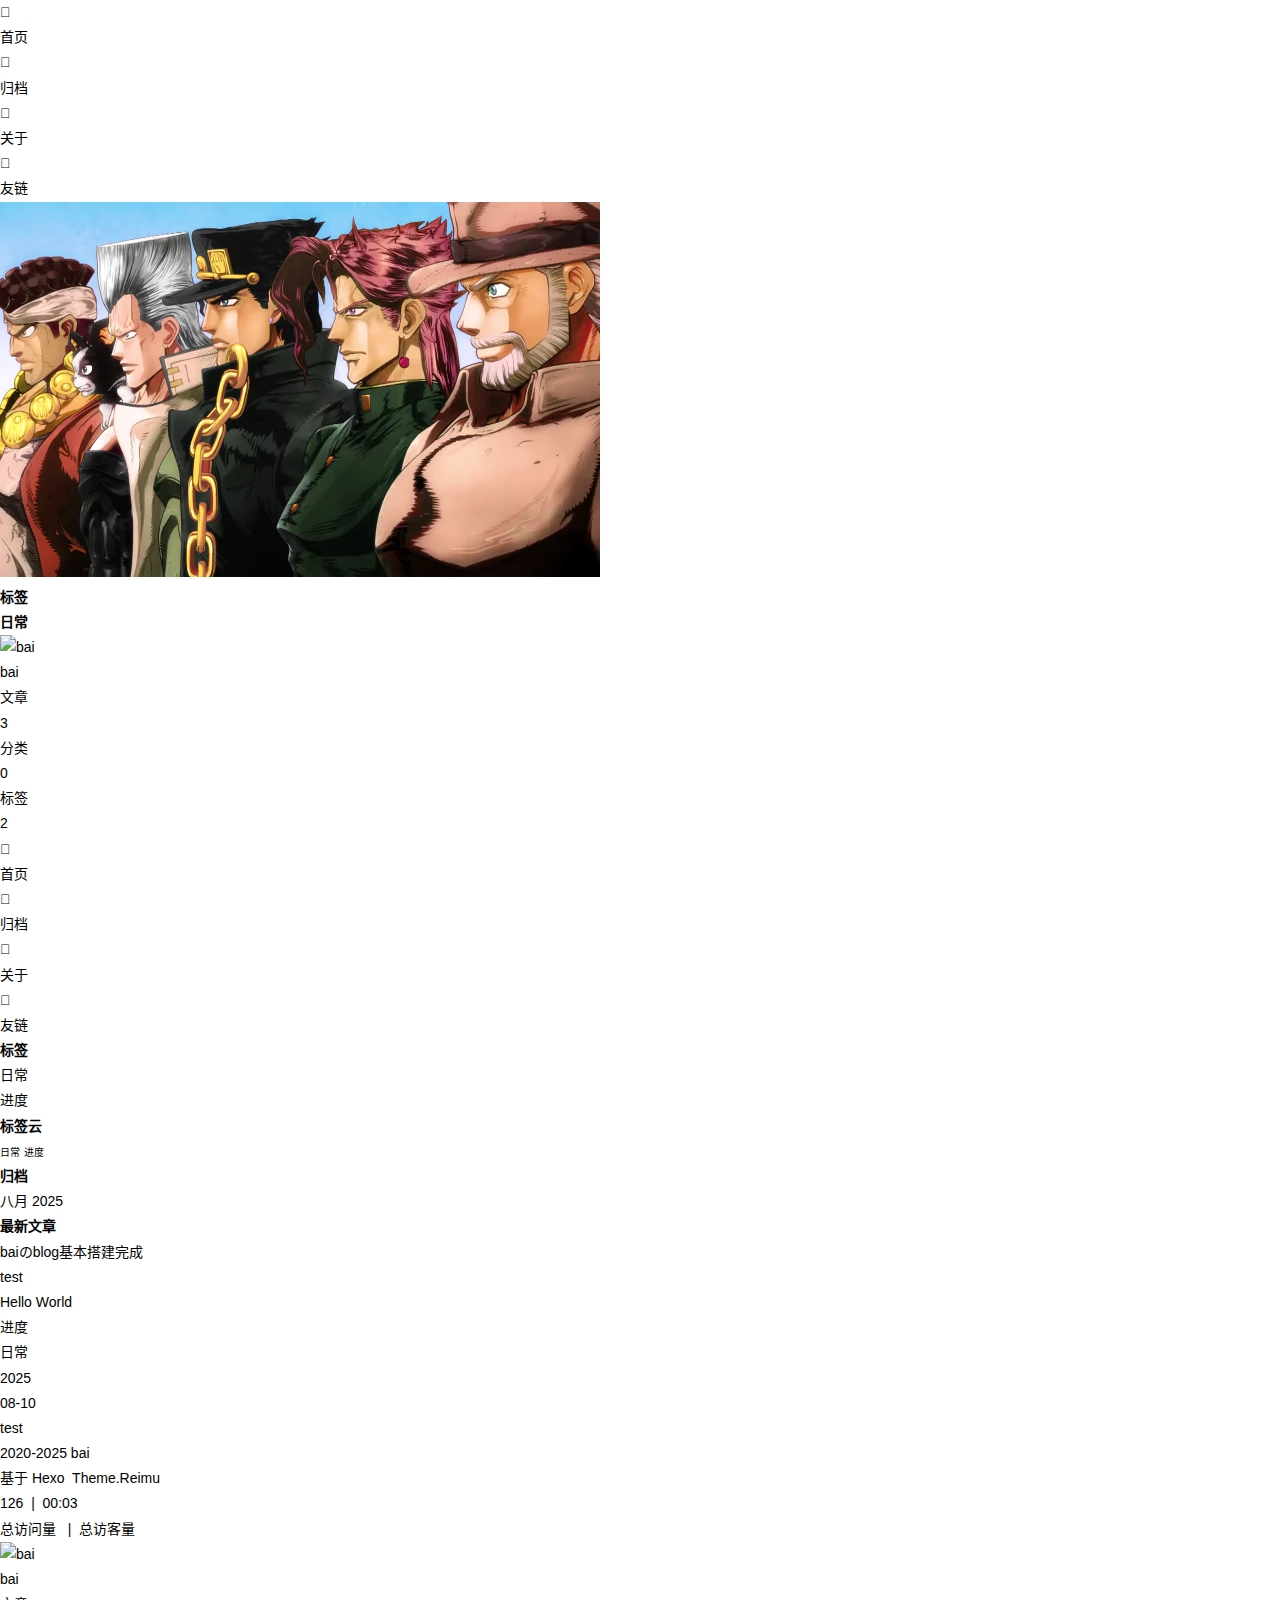
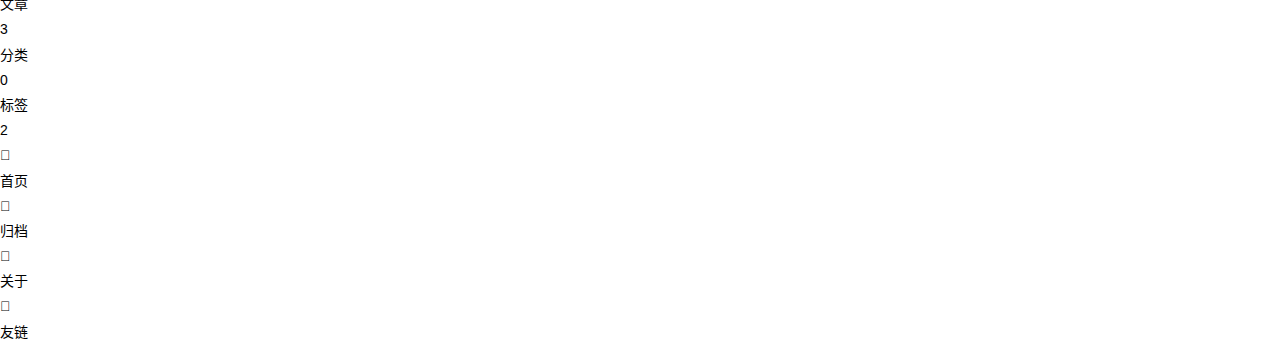
<file: tags/日常/index.html>
<!DOCTYPE html>
  <html lang="zh-CN"  
    
      data-theme-mode="auto"
    
  >
  <head>
  
  <meta charset="utf-8">
  

  

  

  <script>window.REIMU_CONFIG = {};window.REIMU_CONFIG.icon_font = '4552607_0khxww3tj3q9';window.REIMU_CONFIG.clipboard_tips = {"success":{"en":"Copy successfully (*^▽^*)","zh-CN":"复制成功 (*^▽^*)","zh-TW":"複製成功 (*^▽^*)","ja":"コピー成功 (*^▽^*)","pt-BR":"Copiado com sucesso (*^▽^*)"},"fail":{"en":"Copy failed (ﾟ⊿ﾟ)ﾂ","zh-CN":"复制失败 (ﾟ⊿ﾟ)ﾂ","zh-TW":"複製失敗 (ﾟ⊿ﾟ)ﾂ","ja":"コピー失敗 (ﾟ⊿ﾟ)ﾂ","pt-BR":"Falha ao copiar (ﾟ⊿ﾟ)ﾂ"},"copyright":{"enable":false,"count":50,"license_type":"by-nc-sa"}};window.REIMU_CONFIG.clipboard_tips.copyright.content = '本博客所有文章除特别声明外，均采用 BY-NC-SA 许可协议。转载请注明出处！';window.REIMU_CONFIG.outdate = {"enable":true,"daysAgo":365,"message":{"en":"This article was last updated on {time}. Please note that the content may no longer be applicable.","zh-CN":"本文最后更新于 {time}，请注意文中内容可能已不适用。","zh-TW":"本文最後更新於 {time}，請注意文中內容可能已不適用。","ja":"この記事は最終更新日：{time}。記載内容が現在有効でない可能性がありますのでご注意ください。","pt-BR":"Este artigo foi atualizado pela última vez em {time}. Observe que o conteúdo pode não ser mais aplicável."}};window.REIMU_CONFIG.code_block = {"expand":true};window.REIMU_CONFIG.base = 'http://example.com';</script>
  
  <title>
    标签: 日常 |
    
    baiのblog
  </title>
  <meta name="viewport" content="width=device-width, initial-scale=1, shrink-to-fit=no">
  
  
    <link rel="preconnect" href="https://fonts.gstatic.com/" crossorigin><link rel="preload" as="style" href="https://fonts.googleapis.com/css?family=Headland%20One:400,400italic,700,700italic%7CNoto%20Serif%20SC:400,400italic,700,700italic&display=swap"><link rel="stylesheet" href="https://fonts.googleapis.com/css?family=Headland%20One:400,400italic,700,700italic%7CNoto%20Serif%20SC:400,400italic,700,700italic&display=swap" media="print" onload="this.media&#x3D;&#39;all&#39;">
  
  
    <link rel="preload" href="//at.alicdn.com/t/c/font_4552607_0khxww3tj3q9.woff2" as="font" type="font/woff2" crossorigin="anonymous">
  
  
    
<link rel="stylesheet" href="/css/loader.css">

  
  
    <meta property="og:type" content="website">
<meta property="og:title" content="baiのblog">
<meta property="og:url" content="http://example.com/tags/%E6%97%A5%E5%B8%B8/index.html">
<meta property="og:site_name" content="baiのblog">
<meta property="og:locale" content="zh_CN">
<meta property="og:image" content="http://example.com/images/banner.webp">
<meta property="article:author" content="bai">
<meta name="twitter:card" content="summary">
<meta name="twitter:image" content="http://example.com/images/banner.webp">
  
  
    <link rel="alternate" href="/atom.xml" title="baiのblog" type="application/atom+xml">
  
  
    <link rel="shortcut icon" href="/images/thumbbig-727928.webp">
  
  
<link rel="stylesheet" href="/css/style.css">

  <link rel="preload" as="style" onload="this.onload&#x3D;null;this.rel&#x3D;&#39;stylesheet&#39;" href="https://npm.webcache.cn/photoswipe@5.4.4/dist/photoswipe.css" integrity="sha384-IfxC36XL&#x2F;toUyJ939C73PcgMuRzAZuIzZxE38drsmO5p6jD7ei+Zx&#x2F;1oA&#x2F;0l8ysE" crossorigin="anonymous">
  
  
  
  
    
<script src="https://npm.webcache.cn/pace-js@1.2.4/pace.min.js" integrity="sha384-k6YtvFUEIuEFBdrLKJ3YAUbBki333tj1CSUisai5Cswsg9wcLNaPzsTHDswp4Az8" crossorigin="anonymous"></script>

  
  
    
<link rel="stylesheet" href="https://npm.webcache.cn/@reimujs/aos@0.1.2/dist/aos.css" integrity="sha384-GMRP93c6Hkz9JVKGAuRR3nTS7M07RwPgTFenXiosjq2VbVgvdDNcz1g6Mkj8AONa" crossorigin="anonymous">

  
  
    
<link rel="stylesheet" href="https://npm.webcache.cn/aplayer@1.10.1/dist/APlayer.min.css" integrity="sha384-tLMkTWh2pfXNWGFlUS0w1TFtRG5xZ9lPWFOooj+vDDLIL+xBGQU&#x2F;voDBY5XE2lVh" crossorigin="anonymous">

  
  
<meta name="generator" content="Hexo 7.3.0"></head>

  <body>
    
    
  <div id='loader'>
    <div class="loading-left-bg loading-bg"></div>
    <div class="loading-right-bg loading-bg"></div>
    <div class="spinner-box">
      <div class="loading-taichi rotate">
        
          <img src="/images/1.gif" alt="loading" />
        
      </div>
      
      
        
      
      <div class="loading-word">觉醒替身中...</div>
    </div>
  </div>
  </div>
  <script>
    var time = null;
    var startLoading = () => {
      time = Date.now();
      document.getElementById('loader').classList.remove("loading");
    }
    var endLoading = () => {
      if (!time) {
        document.body.style.overflow = 'auto';
        document.getElementById('loader').classList.add("loading");
      } else {
        if (Date.now() - time > 500) {
          time = null;
          document.body.style.overflow = 'auto';
          document.getElementById('loader').classList.add("loading");
        } else {
          setTimeout(endLoading, 500 - (Date.now() - time));
          time = null;
        }
      }
    }
    window.addEventListener('DOMContentLoaded', endLoading);
    document.getElementById('loader').addEventListener('click', endLoading);
  </script>

<div id="copy-tooltip" style="pointer-events: none; opacity: 0; transition: all 0.2s ease; position: fixed;top: 50%;left: 50%;z-index: 999;transform: translate(-50%, -50%);color: white;background: rgba(0, 0, 0, 0.5);padding: 10px 15px;border-radius: 10px;">
</div>
<div id="heatmap-tooltip"></div>


    <div id="container">
      <div id="wrap">
        <div id="header-nav">
  <nav id="main-nav">
    
      
        <span class="main-nav-link-wrap">
          <div class="main-nav-icon icon rotate">
             
              &#xe62b;
             
          </div>
          <a class="main-nav-link" href="/">首页</a>
        </span>
      
        <span class="main-nav-link-wrap">
          <div class="main-nav-icon icon rotate">
             
              &#xe62b;
             
          </div>
          <a class="main-nav-link" href="/archives">归档</a>
        </span>
      
        <span class="main-nav-link-wrap">
          <div class="main-nav-icon icon rotate">
             
              &#xe62b;
             
          </div>
          <a class="main-nav-link" href="/about">关于</a>
        </span>
      
        <span class="main-nav-link-wrap">
          <div class="main-nav-icon icon rotate">
             
              &#xe62b;
             
          </div>
          <a class="main-nav-link" href="/friend">友链</a>
        </span>
      
    
    <a id="main-nav-toggle" class="nav-icon"></a>
  </nav>
  <nav id="sub-nav">
    
      <a id="nav-rss-link" class="nav-icon" href="/atom.xml" title="RSS 订阅" target="_blank"></a>
    
    
    
  </nav>
  
</div>
<header id="header">
  
    
      <picture>
        
      </picture>
      
        <img crossorigin="anonymous" fetchpriority="high" src="/images/thumbbig.webp" alt="">
      
    
  
  <div id="header-outer">
    <div id="header-title">
      
        
        
          <a href="/" id="logo">
            <h1 data-aos="slide-up">标签</h1>
          </a>
        
      
      
        
        <h2 id="subtitle-wrap" data-aos="slide-down">
          
            <a href="/" id="subtitle">日常</a>
          
        </h2>
      
    </div>
  </div>
</header>

        <div id="content"  class="sidebar-right" >
          <aside id="sidebar">
  
  
  
    <meting-js
      theme="var(--color-link)"
      id="2265921590"
      server="netease"
      type="playlist"
      
      
      
      
      
      
      
      
      
      
    ></meting-js>
  
  <div class="sidebar-wrapper ">
    <div class="sidebar-wrap" data-aos="fade-up">
      
        <div class="sidebar-author">
  <img data-src="/avatar/avatar.webp" data-sizes="auto" alt="bai" class="lazyload">
  <div class="sidebar-author-name">bai</div>
  <div class="sidebar-description"></div>
</div>
<div class="sidebar-state">
  <div class="sidebar-state-article">
    <div>文章</div>
    <div class="sidebar-state-number">3</div>
  </div>
  <div class="sidebar-state-category">
    <div>分类</div>
    <div class="sidebar-state-number">0</div>
  </div>
  <div class="sidebar-state-tag">
    <div>标签</div>
    <div class="sidebar-state-number">2</div>
  </div>
</div>
<div class="sidebar-social">
  
    <div class="icon-github sidebar-social-icon">
      <a href=https://github.com/A-BAI-A itemprop="url" target="_blank" aria-label="github" rel="noopener external nofollow noreferrer"></a>
    </div>
  
</div>
<div class="sidebar-menu">
  
    
      <div class="sidebar-menu-link-wrap">
        <a class="sidebar-menu-link-dummy" href="/" aria-label="首页"></a>
        <div class="sidebar-menu-icon icon rotate">
          
            &#xe62b;
          
        </div>
        <div class="sidebar-menu-link">首页</div>
      </div>
    
      <div class="sidebar-menu-link-wrap">
        <a class="sidebar-menu-link-dummy" href="/archives" aria-label="归档"></a>
        <div class="sidebar-menu-icon icon rotate">
          
            &#xe62b;
          
        </div>
        <div class="sidebar-menu-link">归档</div>
      </div>
    
      <div class="sidebar-menu-link-wrap">
        <a class="sidebar-menu-link-dummy" href="/about" aria-label="关于"></a>
        <div class="sidebar-menu-icon icon rotate">
          
            &#xe62b;
          
        </div>
        <div class="sidebar-menu-link">关于</div>
      </div>
    
      <div class="sidebar-menu-link-wrap">
        <a class="sidebar-menu-link-dummy" href="/friend" aria-label="友链"></a>
        <div class="sidebar-menu-icon icon rotate">
          
            &#xe62b;
          
        </div>
        <div class="sidebar-menu-link">友链</div>
      </div>
    
  
</div>

      
      
    </div>
  </div>

  <div class="sidebar-widget">
  
    
      

    
      
  <div class="widget-wrapper">
    <div class="widget-wrap" data-aos="fade-up">
      <h3 class="widget-title">标签</h3>
      <div class="widget">
        <ul class="tag-list" itemprop="keywords"><li class="tag-list-item"><a class="tag-list-link" href="/tags/%E6%97%A5%E5%B8%B8/" rel="tag">日常</a></li><li class="tag-list-item"><a class="tag-list-link" href="/tags/%E8%BF%9B%E5%BA%A6/" rel="tag">进度</a></li></ul>
      </div>
    </div>
  </div>


    
      
  <div class="widget-wrapper">
    <div class="widget-wrap" data-aos="fade-up">
      <h3 class="widget-title">标签云</h3>
      <div class="widget tagcloud">
        <a href="/tags/%E6%97%A5%E5%B8%B8/" style="font-size: 10px;">日常</a> <a href="/tags/%E8%BF%9B%E5%BA%A6/" style="font-size: 10px;">进度</a>
      </div>
    </div>
  </div>


    
      
  <div class="widget-wrapper">
    <div class="widget-wrap" data-aos="fade-up">
      <h3 class="widget-title">归档</h3>
      <div class="widget">
        <ul class="archive-list"><li class="archive-list-item"><a class="archive-list-link" href="/archives/2025/08/">八月 2025</a></li></ul>
      </div>
    </div>
  </div>


    
      
  <div class="widget-wrapper">
    <div class="widget-wrap" data-aos="fade-up">
      <h3 class="widget-title">最新文章</h3>
      <div class="widget">
        <ul>
          
          
            <li>
              <a href="/2025/08/11/bai%E3%81%AEblog%E5%9F%BA%E6%9C%AC%E6%90%AD%E5%BB%BA%E5%AE%8C%E6%88%90/">baiのblog基本搭建完成</a>
            </li>
          
            <li>
              <a href="/2025/08/10/test/">test</a>
            </li>
          
            <li>
              <a href="/2025/08/09/hello-world/">Hello World</a>
            </li>
          
        </ul>
      </div>
    </div>
  </div>


    
  
  </div>
  
</aside>

          <section id="main">
<div class="archives-outer-wrap" data-aos="fade-up">
  
    <div class="tag-wrap">
  
    <div class="archives-tag-list-item" data-aos="zoom-in">
      <a class="archives-tag-list-link" href="/tags/%E8%BF%9B%E5%BA%A6/">进度</a>
    </div>
  
    <div class="archives-tag-list-item" data-aos="zoom-in">
      <a class="archives-tag-list-link" href="/tags/%E6%97%A5%E5%B8%B8/">日常</a>
    </div>
  
</div>
<div class="category-wrap">
  
</div>
  
  
    
    
    
      
      
        
        
        <section class="archives-wrap" data-aos="fade-up">
          <div class="archive-year-wrap">
            <a href="/archives/2025" class="archive-year">2025</a>
          </div>
          <ul>
            
            <li class="archive-article">
  <div class="archive-article-date-wrap">
    <span>
      <time class="dt-published" datetime="2025-08-10T02:06:53.000Z" itemprop="datePublished">08-10</time>
    </span>
  </div>
  
    <a class="archive-article-title" href="/2025/08/10/test/">test</a>
  
</li>

            
            
          </ul>
        </section>
    
  
  </div>



</section>
        </div>
        <footer id="footer">
  <div style="width: 100%; overflow: hidden">
    <div class="footer-line"></div>
  </div>
  <div id="footer-info">
    
    <div>
      <span class="icon-copyright"></span>
      
      
      
        2020-2025
      
      <span class="footer-info-sep rotate"></span>
      bai
    </div>
    
      <div>
        基于&nbsp;<a href="https://hexo.io/" rel="noopener external nofollow noreferrer" target="_blank">Hexo</a>&nbsp;
        Theme.<a href="https://github.com/D-Sketon/hexo-theme-reimu" rel="noopener external nofollow noreferrer" target="_blank">Reimu</a>
      </div>
    
    
      <div>
        <span class="icon-brush"></span>
        126
        &nbsp;|&nbsp;
        <span class="icon-coffee"></span>
        00:03
      </div>
    
    
    
    
    
      <div>
        <span class="icon-eye"></span>
        <span id="busuanzi_container_site_pv">总访问量&nbsp;<span id="busuanzi_value_site_pv"></span></span>
        &nbsp;|&nbsp;
        <span class="icon-user"></span>
        <span id="busuanzi_container_site_uv">总访客量&nbsp;<span id="busuanzi_value_site_uv"></span></span>
      </div>
    
  </div>
</footer>

        
          <div class="sidebar-top">
            <div class="sidebar-top-taichi rotate"></div>
            <div class="arrow-up"></div>
          </div>
        
        <div id="mask" class="hide"></div>
      </div>
      <nav id="mobile-nav">
  <div class="sidebar-wrap">
    
      <div class="sidebar-author">
  <img data-src="/avatar/avatar.webp" data-sizes="auto" alt="bai" class="lazyload">
  <div class="sidebar-author-name">bai</div>
  <div class="sidebar-description"></div>
</div>
<div class="sidebar-state">
  <div class="sidebar-state-article">
    <div>文章</div>
    <div class="sidebar-state-number">3</div>
  </div>
  <div class="sidebar-state-category">
    <div>分类</div>
    <div class="sidebar-state-number">0</div>
  </div>
  <div class="sidebar-state-tag">
    <div>标签</div>
    <div class="sidebar-state-number">2</div>
  </div>
</div>
<div class="sidebar-social">
  
    <div class="icon-github sidebar-social-icon">
      <a href=https://github.com/A-BAI-A itemprop="url" target="_blank" aria-label="github" rel="noopener external nofollow noreferrer"></a>
    </div>
  
</div>
<div class="sidebar-menu">
  
    
      <div class="sidebar-menu-link-wrap">
        <a class="sidebar-menu-link-dummy" href="/" aria-label="首页"></a>
        <div class="sidebar-menu-icon icon rotate">
          
            &#xe62b;
          
        </div>
        <div class="sidebar-menu-link">首页</div>
      </div>
    
      <div class="sidebar-menu-link-wrap">
        <a class="sidebar-menu-link-dummy" href="/archives" aria-label="归档"></a>
        <div class="sidebar-menu-icon icon rotate">
          
            &#xe62b;
          
        </div>
        <div class="sidebar-menu-link">归档</div>
      </div>
    
      <div class="sidebar-menu-link-wrap">
        <a class="sidebar-menu-link-dummy" href="/about" aria-label="关于"></a>
        <div class="sidebar-menu-icon icon rotate">
          
            &#xe62b;
          
        </div>
        <div class="sidebar-menu-link">关于</div>
      </div>
    
      <div class="sidebar-menu-link-wrap">
        <a class="sidebar-menu-link-dummy" href="/friend" aria-label="友链"></a>
        <div class="sidebar-menu-icon icon rotate">
          
            &#xe62b;
          
        </div>
        <div class="sidebar-menu-link">友链</div>
      </div>
    
  
</div>

    
  </div>
  
</nav>

    </div>
    
    
    
    
<script src="https://npm.webcache.cn/lazysizes@5.3.2/lazysizes.min.js" integrity="sha384-3gT&#x2F;vsepWkfz&#x2F;ff7PpWNUeMzeWoH3cDhm&#x2F;A8jM7ouoAK0&#x2F;fP&#x2F;9bcHHR5kHq2nf+e" crossorigin="anonymous"></script>


<script src="https://npm.webcache.cn/clipboard@2.0.11/dist/clipboard.min.js" integrity="sha384-J08i8An&#x2F;QeARD9ExYpvphB8BsyOj3Gh2TSh1aLINKO3L0cMSH2dN3E22zFoXEi0Q" crossorigin="anonymous"></script>



  
<script src="https://npm.webcache.cn/material-theme@1.0.0/dist/material-theme.umd.js" integrity="sha384-vLev0II0HKFaxkcm+&#x2F;7kX5IGwVFBASkGchU311wmU&#x2F;veIj2bB0UcBkQbW6yw2asK" crossorigin="anonymous"></script>




<script src="/js/script.js"></script>



  
<script src="/js/aos.js"></script>

  <script>
    var aosInit = () => {
      AOS.init({
        duration: 1000,
        easing: "ease",
        once: true,
        offset: 50,
      });
    };
    if (document.readyState === 'loading') {
      document.addEventListener('DOMContentLoaded', aosInit);
    } else {
      aosInit();
    }
  </script>



<script src="/js/pjax_script.js" data-pjax></script>







  
<script src="https://npm.webcache.cn/mouse-firework@0.1.1/dist/index.umd.js" integrity="sha384-8LyaidD9GPxQQgLJO&#x2F;WRw&#x2F;O2h3BoNq&#x2F;ApI&#x2F;ecpvM6RsrCz2qP2ppBXUKihP4V&#x2F;2d" crossorigin="anonymous"></script>

  <script>
    window.firework && window.firework(JSON.parse('{"excludeElements":["a","button"],"particles":[{"shape":"circle","move":["emit"],"easing":"easeOutExpo","colors":["var(--red-1)","var(--red-2)","var(--red-3)","var(--red-4)"],"number":20,"duration":[1200,1800],"shapeOptions":{"radius":[16,32],"alpha":[0.3,0.5]}},{"shape":"circle","move":["diffuse"],"easing":"easeOutExpo","colors":["var(--red-0)"],"number":1,"duration":[1200,1800],"shapeOptions":{"radius":20,"alpha":[0.2,0.5],"lineWidth":6}}]}'))
  </script>










<div id="lazy-script">
  <div>
       
    
    
      
    
    
  </div>
</div>


  <script>
    console.log(String.raw`%c 
 ______     ______     __     __    __     __  __    
/\  == \   /\  ___\   /\ \   /\ "-./  \   /\ \/\ \   
\ \  __<   \ \  __\   \ \ \  \ \ \-./\ \  \ \ \_\ \  
 \ \_\ \_\  \ \_____\  \ \_\  \ \_\ \ \_\  \ \_____\ 
  \/_/ /_/   \/_____/   \/_/   \/_/  \/_/   \/_____/ 
                                                  
`,'color: #ff5252;')
    console.log('%c Theme.Reimu v' + '1.9.0' + ' %c https://github.com/D-Sketon/hexo-theme-reimu ', 'color: white; background: #ff5252; padding:5px 0;', 'padding:4px;border:1px solid #ff5252;')
  </script>
  

<script data-pjax>
  var updateTime = _$('#post-update-time')?.innerHTML;

  if (updateTime) {
    const update = new Date(updateTime);
    const now = new Date();
    const diff = now - update;
    const days = diff / 86400000;
    const { daysAgo, message: template } = window.REIMU_CONFIG.outdate;
    if (days >= daysAgo) {
      let message = `This article was last updated on ${updateTime}. Please note that the content may no longer be applicable.`;
      if (typeof template === 'string') {
        message = template.replace(/{time}/, updateTime);
      } else if (typeof template === 'object') {
        const lang = document.documentElement.lang;
        const messageKey = Object.keys(template).find(key => key.toLowerCase() === lang.toLowerCase());
        if (messageKey && template[messageKey]) {
          message = template[messageKey].replace(/{time}/, updateTime);
        }
      }
      const blockquote = _$('#outdate-blockquote');
      if (blockquote) {
        blockquote.querySelector('p').innerText = message;
        blockquote.style.display = 'block';
      }
    }
  }
</script>


  
<script src="https://npm.webcache.cn/busuanzi@2.3.0/bsz.pure.mini.js" integrity="sha384-0M75wtSkhjIInv4coYlaJU83+OypaRCIq2SukQVQX04eGTCBXJDuWAbJet56id+S" crossorigin="anonymous" async></script>




<script>
  if ('serviceWorker' in navigator) {
    navigator.serviceWorker.getRegistrations().then((registrations) => {
      for (let registration of registrations) {
        registration.unregister();
      }
    });
  }
</script>





  
<script src="https://npm.webcache.cn/aplayer@1.10.1/dist/APlayer.min.js" integrity="sha384-gdGYZwHnfJM54evoZhpO0s6ZF5BQiybkiyW7VXr+h5UfruuRL&#x2F;aORyw+5+HZoU6e" crossorigin="anonymous"></script>

  



  
  <script>
    var isMobile = window.matchMedia('(max-width: 959px)').matches;
    if (isMobile) {
      const meting = _$('meting-js');
      if (meting) {
        meting.setAttribute('fixed', 'true');
        const aside = meting.parentNode;
        if (aside?.tagName === 'ASIDE') {
          aside.removeChild(meting);
          document.body.appendChild(meting);
        }
      }
    }
  </script>
  
<script src="https://npm.webcache.cn/meting@2.0.1/dist/Meting.min.js" integrity="sha384-ASVlpKF80A22OXTK3tfEjZm1EL6uFMKIC4p8+0maanw1S&#x2F;IyB+Y4JG+ZDU7GpKE8" crossorigin="anonymous"></script>




  
<script src="https://npm.webcache.cn/pangu@4.0.7/dist/browser/pangu.min.js" integrity="sha384-HeUHqi0nVsPUm&#x2F;E0ss7OfnIV&#x2F;yD96JWB8ehZvUuoVax9DpNHL17jj9pdfXHzqDxm" crossorigin="anonymous" defer></script>

  <script data-pjax>
    if (document.readyState === "loading") {
      document.addEventListener('DOMContentLoaded', () => {
        pangu?.spacingPage();
      });
    } else {
      pangu?.spacingPage();
    }
  </script>

    
  </body>
  </html>
</file>
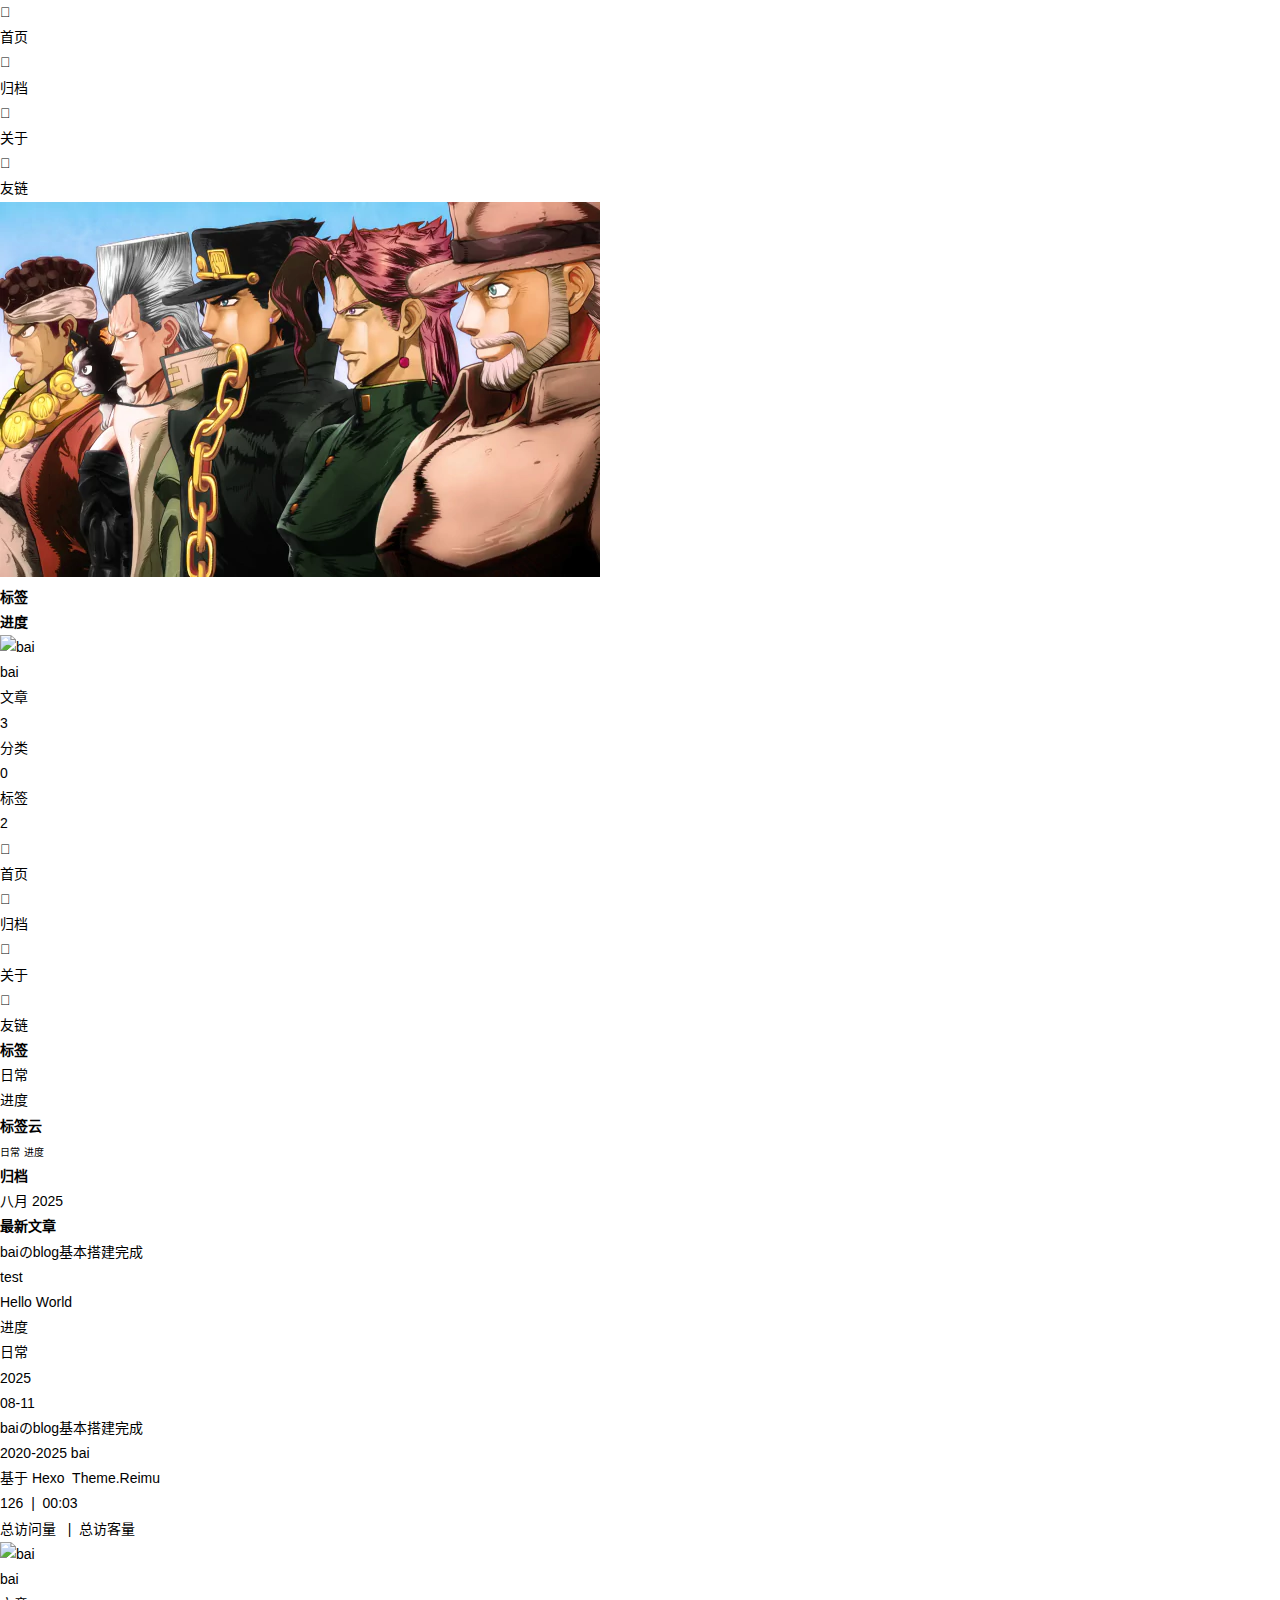
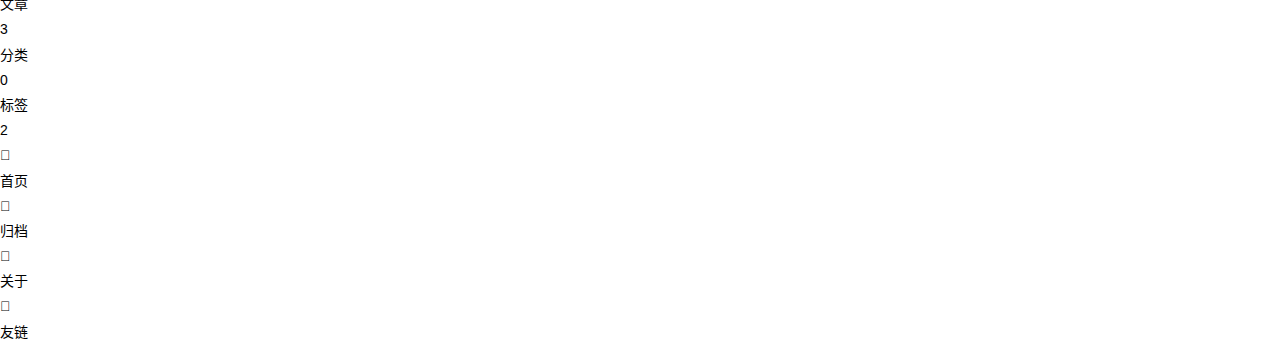
<file: tags/进度/index.html>
<!DOCTYPE html>
  <html lang="zh-CN"  
    
      data-theme-mode="auto"
    
  >
  <head>
  
  <meta charset="utf-8">
  

  

  

  <script>window.REIMU_CONFIG = {};window.REIMU_CONFIG.icon_font = '4552607_0khxww3tj3q9';window.REIMU_CONFIG.clipboard_tips = {"success":{"en":"Copy successfully (*^▽^*)","zh-CN":"复制成功 (*^▽^*)","zh-TW":"複製成功 (*^▽^*)","ja":"コピー成功 (*^▽^*)","pt-BR":"Copiado com sucesso (*^▽^*)"},"fail":{"en":"Copy failed (ﾟ⊿ﾟ)ﾂ","zh-CN":"复制失败 (ﾟ⊿ﾟ)ﾂ","zh-TW":"複製失敗 (ﾟ⊿ﾟ)ﾂ","ja":"コピー失敗 (ﾟ⊿ﾟ)ﾂ","pt-BR":"Falha ao copiar (ﾟ⊿ﾟ)ﾂ"},"copyright":{"enable":false,"count":50,"license_type":"by-nc-sa"}};window.REIMU_CONFIG.clipboard_tips.copyright.content = '本博客所有文章除特别声明外，均采用 BY-NC-SA 许可协议。转载请注明出处！';window.REIMU_CONFIG.outdate = {"enable":true,"daysAgo":365,"message":{"en":"This article was last updated on {time}. Please note that the content may no longer be applicable.","zh-CN":"本文最后更新于 {time}，请注意文中内容可能已不适用。","zh-TW":"本文最後更新於 {time}，請注意文中內容可能已不適用。","ja":"この記事は最終更新日：{time}。記載内容が現在有効でない可能性がありますのでご注意ください。","pt-BR":"Este artigo foi atualizado pela última vez em {time}. Observe que o conteúdo pode não ser mais aplicável."}};window.REIMU_CONFIG.code_block = {"expand":true};window.REIMU_CONFIG.base = 'http://example.com';</script>
  
  <title>
    标签: 进度 |
    
    baiのblog
  </title>
  <meta name="viewport" content="width=device-width, initial-scale=1, shrink-to-fit=no">
  
  
    <link rel="preconnect" href="https://fonts.gstatic.com/" crossorigin><link rel="preload" as="style" href="https://fonts.googleapis.com/css?family=Headland%20One:400,400italic,700,700italic%7CNoto%20Serif%20SC:400,400italic,700,700italic&display=swap"><link rel="stylesheet" href="https://fonts.googleapis.com/css?family=Headland%20One:400,400italic,700,700italic%7CNoto%20Serif%20SC:400,400italic,700,700italic&display=swap" media="print" onload="this.media&#x3D;&#39;all&#39;">
  
  
    <link rel="preload" href="//at.alicdn.com/t/c/font_4552607_0khxww3tj3q9.woff2" as="font" type="font/woff2" crossorigin="anonymous">
  
  
    
<link rel="stylesheet" href="/css/loader.css">

  
  
    <meta property="og:type" content="website">
<meta property="og:title" content="baiのblog">
<meta property="og:url" content="http://example.com/tags/%E8%BF%9B%E5%BA%A6/index.html">
<meta property="og:site_name" content="baiのblog">
<meta property="og:locale" content="zh_CN">
<meta property="og:image" content="http://example.com/images/banner.webp">
<meta property="article:author" content="bai">
<meta name="twitter:card" content="summary">
<meta name="twitter:image" content="http://example.com/images/banner.webp">
  
  
    <link rel="alternate" href="/atom.xml" title="baiのblog" type="application/atom+xml">
  
  
    <link rel="shortcut icon" href="/images/thumbbig-727928.webp">
  
  
<link rel="stylesheet" href="/css/style.css">

  <link rel="preload" as="style" onload="this.onload&#x3D;null;this.rel&#x3D;&#39;stylesheet&#39;" href="https://npm.webcache.cn/photoswipe@5.4.4/dist/photoswipe.css" integrity="sha384-IfxC36XL&#x2F;toUyJ939C73PcgMuRzAZuIzZxE38drsmO5p6jD7ei+Zx&#x2F;1oA&#x2F;0l8ysE" crossorigin="anonymous">
  
  
  
  
    
<script src="https://npm.webcache.cn/pace-js@1.2.4/pace.min.js" integrity="sha384-k6YtvFUEIuEFBdrLKJ3YAUbBki333tj1CSUisai5Cswsg9wcLNaPzsTHDswp4Az8" crossorigin="anonymous"></script>

  
  
    
<link rel="stylesheet" href="https://npm.webcache.cn/@reimujs/aos@0.1.2/dist/aos.css" integrity="sha384-GMRP93c6Hkz9JVKGAuRR3nTS7M07RwPgTFenXiosjq2VbVgvdDNcz1g6Mkj8AONa" crossorigin="anonymous">

  
  
    
<link rel="stylesheet" href="https://npm.webcache.cn/aplayer@1.10.1/dist/APlayer.min.css" integrity="sha384-tLMkTWh2pfXNWGFlUS0w1TFtRG5xZ9lPWFOooj+vDDLIL+xBGQU&#x2F;voDBY5XE2lVh" crossorigin="anonymous">

  
  
<meta name="generator" content="Hexo 7.3.0"></head>

  <body>
    
    
  <div id='loader'>
    <div class="loading-left-bg loading-bg"></div>
    <div class="loading-right-bg loading-bg"></div>
    <div class="spinner-box">
      <div class="loading-taichi rotate">
        
          <img src="/images/1.gif" alt="loading" />
        
      </div>
      
      
        
      
      <div class="loading-word">觉醒替身中...</div>
    </div>
  </div>
  </div>
  <script>
    var time = null;
    var startLoading = () => {
      time = Date.now();
      document.getElementById('loader').classList.remove("loading");
    }
    var endLoading = () => {
      if (!time) {
        document.body.style.overflow = 'auto';
        document.getElementById('loader').classList.add("loading");
      } else {
        if (Date.now() - time > 500) {
          time = null;
          document.body.style.overflow = 'auto';
          document.getElementById('loader').classList.add("loading");
        } else {
          setTimeout(endLoading, 500 - (Date.now() - time));
          time = null;
        }
      }
    }
    window.addEventListener('DOMContentLoaded', endLoading);
    document.getElementById('loader').addEventListener('click', endLoading);
  </script>

<div id="copy-tooltip" style="pointer-events: none; opacity: 0; transition: all 0.2s ease; position: fixed;top: 50%;left: 50%;z-index: 999;transform: translate(-50%, -50%);color: white;background: rgba(0, 0, 0, 0.5);padding: 10px 15px;border-radius: 10px;">
</div>
<div id="heatmap-tooltip"></div>


    <div id="container">
      <div id="wrap">
        <div id="header-nav">
  <nav id="main-nav">
    
      
        <span class="main-nav-link-wrap">
          <div class="main-nav-icon icon rotate">
             
              &#xe62b;
             
          </div>
          <a class="main-nav-link" href="/">首页</a>
        </span>
      
        <span class="main-nav-link-wrap">
          <div class="main-nav-icon icon rotate">
             
              &#xe62b;
             
          </div>
          <a class="main-nav-link" href="/archives">归档</a>
        </span>
      
        <span class="main-nav-link-wrap">
          <div class="main-nav-icon icon rotate">
             
              &#xe62b;
             
          </div>
          <a class="main-nav-link" href="/about">关于</a>
        </span>
      
        <span class="main-nav-link-wrap">
          <div class="main-nav-icon icon rotate">
             
              &#xe62b;
             
          </div>
          <a class="main-nav-link" href="/friend">友链</a>
        </span>
      
    
    <a id="main-nav-toggle" class="nav-icon"></a>
  </nav>
  <nav id="sub-nav">
    
      <a id="nav-rss-link" class="nav-icon" href="/atom.xml" title="RSS 订阅" target="_blank"></a>
    
    
    
  </nav>
  
</div>
<header id="header">
  
    
      <picture>
        
      </picture>
      
        <img crossorigin="anonymous" fetchpriority="high" src="/images/thumbbig.webp" alt="">
      
    
  
  <div id="header-outer">
    <div id="header-title">
      
        
        
          <a href="/" id="logo">
            <h1 data-aos="slide-up">标签</h1>
          </a>
        
      
      
        
        <h2 id="subtitle-wrap" data-aos="slide-down">
          
            <a href="/" id="subtitle">进度</a>
          
        </h2>
      
    </div>
  </div>
</header>

        <div id="content"  class="sidebar-right" >
          <aside id="sidebar">
  
  
  
    <meting-js
      theme="var(--color-link)"
      id="2265921590"
      server="netease"
      type="playlist"
      
      
      
      
      
      
      
      
      
      
    ></meting-js>
  
  <div class="sidebar-wrapper ">
    <div class="sidebar-wrap" data-aos="fade-up">
      
        <div class="sidebar-author">
  <img data-src="/avatar/avatar.webp" data-sizes="auto" alt="bai" class="lazyload">
  <div class="sidebar-author-name">bai</div>
  <div class="sidebar-description"></div>
</div>
<div class="sidebar-state">
  <div class="sidebar-state-article">
    <div>文章</div>
    <div class="sidebar-state-number">3</div>
  </div>
  <div class="sidebar-state-category">
    <div>分类</div>
    <div class="sidebar-state-number">0</div>
  </div>
  <div class="sidebar-state-tag">
    <div>标签</div>
    <div class="sidebar-state-number">2</div>
  </div>
</div>
<div class="sidebar-social">
  
    <div class="icon-github sidebar-social-icon">
      <a href=https://github.com/A-BAI-A itemprop="url" target="_blank" aria-label="github" rel="noopener external nofollow noreferrer"></a>
    </div>
  
</div>
<div class="sidebar-menu">
  
    
      <div class="sidebar-menu-link-wrap">
        <a class="sidebar-menu-link-dummy" href="/" aria-label="首页"></a>
        <div class="sidebar-menu-icon icon rotate">
          
            &#xe62b;
          
        </div>
        <div class="sidebar-menu-link">首页</div>
      </div>
    
      <div class="sidebar-menu-link-wrap">
        <a class="sidebar-menu-link-dummy" href="/archives" aria-label="归档"></a>
        <div class="sidebar-menu-icon icon rotate">
          
            &#xe62b;
          
        </div>
        <div class="sidebar-menu-link">归档</div>
      </div>
    
      <div class="sidebar-menu-link-wrap">
        <a class="sidebar-menu-link-dummy" href="/about" aria-label="关于"></a>
        <div class="sidebar-menu-icon icon rotate">
          
            &#xe62b;
          
        </div>
        <div class="sidebar-menu-link">关于</div>
      </div>
    
      <div class="sidebar-menu-link-wrap">
        <a class="sidebar-menu-link-dummy" href="/friend" aria-label="友链"></a>
        <div class="sidebar-menu-icon icon rotate">
          
            &#xe62b;
          
        </div>
        <div class="sidebar-menu-link">友链</div>
      </div>
    
  
</div>

      
      
    </div>
  </div>

  <div class="sidebar-widget">
  
    
      

    
      
  <div class="widget-wrapper">
    <div class="widget-wrap" data-aos="fade-up">
      <h3 class="widget-title">标签</h3>
      <div class="widget">
        <ul class="tag-list" itemprop="keywords"><li class="tag-list-item"><a class="tag-list-link" href="/tags/%E6%97%A5%E5%B8%B8/" rel="tag">日常</a></li><li class="tag-list-item"><a class="tag-list-link" href="/tags/%E8%BF%9B%E5%BA%A6/" rel="tag">进度</a></li></ul>
      </div>
    </div>
  </div>


    
      
  <div class="widget-wrapper">
    <div class="widget-wrap" data-aos="fade-up">
      <h3 class="widget-title">标签云</h3>
      <div class="widget tagcloud">
        <a href="/tags/%E6%97%A5%E5%B8%B8/" style="font-size: 10px;">日常</a> <a href="/tags/%E8%BF%9B%E5%BA%A6/" style="font-size: 10px;">进度</a>
      </div>
    </div>
  </div>


    
      
  <div class="widget-wrapper">
    <div class="widget-wrap" data-aos="fade-up">
      <h3 class="widget-title">归档</h3>
      <div class="widget">
        <ul class="archive-list"><li class="archive-list-item"><a class="archive-list-link" href="/archives/2025/08/">八月 2025</a></li></ul>
      </div>
    </div>
  </div>


    
      
  <div class="widget-wrapper">
    <div class="widget-wrap" data-aos="fade-up">
      <h3 class="widget-title">最新文章</h3>
      <div class="widget">
        <ul>
          
          
            <li>
              <a href="/2025/08/11/bai%E3%81%AEblog%E5%9F%BA%E6%9C%AC%E6%90%AD%E5%BB%BA%E5%AE%8C%E6%88%90/">baiのblog基本搭建完成</a>
            </li>
          
            <li>
              <a href="/2025/08/10/test/">test</a>
            </li>
          
            <li>
              <a href="/2025/08/09/hello-world/">Hello World</a>
            </li>
          
        </ul>
      </div>
    </div>
  </div>


    
  
  </div>
  
</aside>

          <section id="main">
<div class="archives-outer-wrap" data-aos="fade-up">
  
    <div class="tag-wrap">
  
    <div class="archives-tag-list-item" data-aos="zoom-in">
      <a class="archives-tag-list-link" href="/tags/%E8%BF%9B%E5%BA%A6/">进度</a>
    </div>
  
    <div class="archives-tag-list-item" data-aos="zoom-in">
      <a class="archives-tag-list-link" href="/tags/%E6%97%A5%E5%B8%B8/">日常</a>
    </div>
  
</div>
<div class="category-wrap">
  
</div>
  
  
    
    
    
      
      
        
        
        <section class="archives-wrap" data-aos="fade-up">
          <div class="archive-year-wrap">
            <a href="/archives/2025" class="archive-year">2025</a>
          </div>
          <ul>
            
            <li class="archive-article">
  <div class="archive-article-date-wrap">
    <span>
      <time class="dt-published" datetime="2025-08-11T05:12:55.352Z" itemprop="datePublished">08-11</time>
    </span>
  </div>
  
    <a class="archive-article-title" href="/2025/08/11/bai%E3%81%AEblog%E5%9F%BA%E6%9C%AC%E6%90%AD%E5%BB%BA%E5%AE%8C%E6%88%90/">baiのblog基本搭建完成</a>
  
</li>

            
            
          </ul>
        </section>
    
  
  </div>



</section>
        </div>
        <footer id="footer">
  <div style="width: 100%; overflow: hidden">
    <div class="footer-line"></div>
  </div>
  <div id="footer-info">
    
    <div>
      <span class="icon-copyright"></span>
      
      
      
        2020-2025
      
      <span class="footer-info-sep rotate"></span>
      bai
    </div>
    
      <div>
        基于&nbsp;<a href="https://hexo.io/" rel="noopener external nofollow noreferrer" target="_blank">Hexo</a>&nbsp;
        Theme.<a href="https://github.com/D-Sketon/hexo-theme-reimu" rel="noopener external nofollow noreferrer" target="_blank">Reimu</a>
      </div>
    
    
      <div>
        <span class="icon-brush"></span>
        126
        &nbsp;|&nbsp;
        <span class="icon-coffee"></span>
        00:03
      </div>
    
    
    
    
    
      <div>
        <span class="icon-eye"></span>
        <span id="busuanzi_container_site_pv">总访问量&nbsp;<span id="busuanzi_value_site_pv"></span></span>
        &nbsp;|&nbsp;
        <span class="icon-user"></span>
        <span id="busuanzi_container_site_uv">总访客量&nbsp;<span id="busuanzi_value_site_uv"></span></span>
      </div>
    
  </div>
</footer>

        
          <div class="sidebar-top">
            <div class="sidebar-top-taichi rotate"></div>
            <div class="arrow-up"></div>
          </div>
        
        <div id="mask" class="hide"></div>
      </div>
      <nav id="mobile-nav">
  <div class="sidebar-wrap">
    
      <div class="sidebar-author">
  <img data-src="/avatar/avatar.webp" data-sizes="auto" alt="bai" class="lazyload">
  <div class="sidebar-author-name">bai</div>
  <div class="sidebar-description"></div>
</div>
<div class="sidebar-state">
  <div class="sidebar-state-article">
    <div>文章</div>
    <div class="sidebar-state-number">3</div>
  </div>
  <div class="sidebar-state-category">
    <div>分类</div>
    <div class="sidebar-state-number">0</div>
  </div>
  <div class="sidebar-state-tag">
    <div>标签</div>
    <div class="sidebar-state-number">2</div>
  </div>
</div>
<div class="sidebar-social">
  
    <div class="icon-github sidebar-social-icon">
      <a href=https://github.com/A-BAI-A itemprop="url" target="_blank" aria-label="github" rel="noopener external nofollow noreferrer"></a>
    </div>
  
</div>
<div class="sidebar-menu">
  
    
      <div class="sidebar-menu-link-wrap">
        <a class="sidebar-menu-link-dummy" href="/" aria-label="首页"></a>
        <div class="sidebar-menu-icon icon rotate">
          
            &#xe62b;
          
        </div>
        <div class="sidebar-menu-link">首页</div>
      </div>
    
      <div class="sidebar-menu-link-wrap">
        <a class="sidebar-menu-link-dummy" href="/archives" aria-label="归档"></a>
        <div class="sidebar-menu-icon icon rotate">
          
            &#xe62b;
          
        </div>
        <div class="sidebar-menu-link">归档</div>
      </div>
    
      <div class="sidebar-menu-link-wrap">
        <a class="sidebar-menu-link-dummy" href="/about" aria-label="关于"></a>
        <div class="sidebar-menu-icon icon rotate">
          
            &#xe62b;
          
        </div>
        <div class="sidebar-menu-link">关于</div>
      </div>
    
      <div class="sidebar-menu-link-wrap">
        <a class="sidebar-menu-link-dummy" href="/friend" aria-label="友链"></a>
        <div class="sidebar-menu-icon icon rotate">
          
            &#xe62b;
          
        </div>
        <div class="sidebar-menu-link">友链</div>
      </div>
    
  
</div>

    
  </div>
  
</nav>

    </div>
    
    
    
    
<script src="https://npm.webcache.cn/lazysizes@5.3.2/lazysizes.min.js" integrity="sha384-3gT&#x2F;vsepWkfz&#x2F;ff7PpWNUeMzeWoH3cDhm&#x2F;A8jM7ouoAK0&#x2F;fP&#x2F;9bcHHR5kHq2nf+e" crossorigin="anonymous"></script>


<script src="https://npm.webcache.cn/clipboard@2.0.11/dist/clipboard.min.js" integrity="sha384-J08i8An&#x2F;QeARD9ExYpvphB8BsyOj3Gh2TSh1aLINKO3L0cMSH2dN3E22zFoXEi0Q" crossorigin="anonymous"></script>



  
<script src="https://npm.webcache.cn/material-theme@1.0.0/dist/material-theme.umd.js" integrity="sha384-vLev0II0HKFaxkcm+&#x2F;7kX5IGwVFBASkGchU311wmU&#x2F;veIj2bB0UcBkQbW6yw2asK" crossorigin="anonymous"></script>




<script src="/js/script.js"></script>



  
<script src="/js/aos.js"></script>

  <script>
    var aosInit = () => {
      AOS.init({
        duration: 1000,
        easing: "ease",
        once: true,
        offset: 50,
      });
    };
    if (document.readyState === 'loading') {
      document.addEventListener('DOMContentLoaded', aosInit);
    } else {
      aosInit();
    }
  </script>



<script src="/js/pjax_script.js" data-pjax></script>







  
<script src="https://npm.webcache.cn/mouse-firework@0.1.1/dist/index.umd.js" integrity="sha384-8LyaidD9GPxQQgLJO&#x2F;WRw&#x2F;O2h3BoNq&#x2F;ApI&#x2F;ecpvM6RsrCz2qP2ppBXUKihP4V&#x2F;2d" crossorigin="anonymous"></script>

  <script>
    window.firework && window.firework(JSON.parse('{"excludeElements":["a","button"],"particles":[{"shape":"circle","move":["emit"],"easing":"easeOutExpo","colors":["var(--red-1)","var(--red-2)","var(--red-3)","var(--red-4)"],"number":20,"duration":[1200,1800],"shapeOptions":{"radius":[16,32],"alpha":[0.3,0.5]}},{"shape":"circle","move":["diffuse"],"easing":"easeOutExpo","colors":["var(--red-0)"],"number":1,"duration":[1200,1800],"shapeOptions":{"radius":20,"alpha":[0.2,0.5],"lineWidth":6}}]}'))
  </script>










<div id="lazy-script">
  <div>
       
    
    
      
    
    
  </div>
</div>


  <script>
    console.log(String.raw`%c 
 ______     ______     __     __    __     __  __    
/\  == \   /\  ___\   /\ \   /\ "-./  \   /\ \/\ \   
\ \  __<   \ \  __\   \ \ \  \ \ \-./\ \  \ \ \_\ \  
 \ \_\ \_\  \ \_____\  \ \_\  \ \_\ \ \_\  \ \_____\ 
  \/_/ /_/   \/_____/   \/_/   \/_/  \/_/   \/_____/ 
                                                  
`,'color: #ff5252;')
    console.log('%c Theme.Reimu v' + '1.9.0' + ' %c https://github.com/D-Sketon/hexo-theme-reimu ', 'color: white; background: #ff5252; padding:5px 0;', 'padding:4px;border:1px solid #ff5252;')
  </script>
  

<script data-pjax>
  var updateTime = _$('#post-update-time')?.innerHTML;

  if (updateTime) {
    const update = new Date(updateTime);
    const now = new Date();
    const diff = now - update;
    const days = diff / 86400000;
    const { daysAgo, message: template } = window.REIMU_CONFIG.outdate;
    if (days >= daysAgo) {
      let message = `This article was last updated on ${updateTime}. Please note that the content may no longer be applicable.`;
      if (typeof template === 'string') {
        message = template.replace(/{time}/, updateTime);
      } else if (typeof template === 'object') {
        const lang = document.documentElement.lang;
        const messageKey = Object.keys(template).find(key => key.toLowerCase() === lang.toLowerCase());
        if (messageKey && template[messageKey]) {
          message = template[messageKey].replace(/{time}/, updateTime);
        }
      }
      const blockquote = _$('#outdate-blockquote');
      if (blockquote) {
        blockquote.querySelector('p').innerText = message;
        blockquote.style.display = 'block';
      }
    }
  }
</script>


  
<script src="https://npm.webcache.cn/busuanzi@2.3.0/bsz.pure.mini.js" integrity="sha384-0M75wtSkhjIInv4coYlaJU83+OypaRCIq2SukQVQX04eGTCBXJDuWAbJet56id+S" crossorigin="anonymous" async></script>




<script>
  if ('serviceWorker' in navigator) {
    navigator.serviceWorker.getRegistrations().then((registrations) => {
      for (let registration of registrations) {
        registration.unregister();
      }
    });
  }
</script>





  
<script src="https://npm.webcache.cn/aplayer@1.10.1/dist/APlayer.min.js" integrity="sha384-gdGYZwHnfJM54evoZhpO0s6ZF5BQiybkiyW7VXr+h5UfruuRL&#x2F;aORyw+5+HZoU6e" crossorigin="anonymous"></script>

  



  
  <script>
    var isMobile = window.matchMedia('(max-width: 959px)').matches;
    if (isMobile) {
      const meting = _$('meting-js');
      if (meting) {
        meting.setAttribute('fixed', 'true');
        const aside = meting.parentNode;
        if (aside?.tagName === 'ASIDE') {
          aside.removeChild(meting);
          document.body.appendChild(meting);
        }
      }
    }
  </script>
  
<script src="https://npm.webcache.cn/meting@2.0.1/dist/Meting.min.js" integrity="sha384-ASVlpKF80A22OXTK3tfEjZm1EL6uFMKIC4p8+0maanw1S&#x2F;IyB+Y4JG+ZDU7GpKE8" crossorigin="anonymous"></script>




  
<script src="https://npm.webcache.cn/pangu@4.0.7/dist/browser/pangu.min.js" integrity="sha384-HeUHqi0nVsPUm&#x2F;E0ss7OfnIV&#x2F;yD96JWB8ehZvUuoVax9DpNHL17jj9pdfXHzqDxm" crossorigin="anonymous" defer></script>

  <script data-pjax>
    if (document.readyState === "loading") {
      document.addEventListener('DOMContentLoaded', () => {
        pangu?.spacingPage();
      });
    } else {
      pangu?.spacingPage();
    }
  </script>

    
  </body>
  </html>
</file>
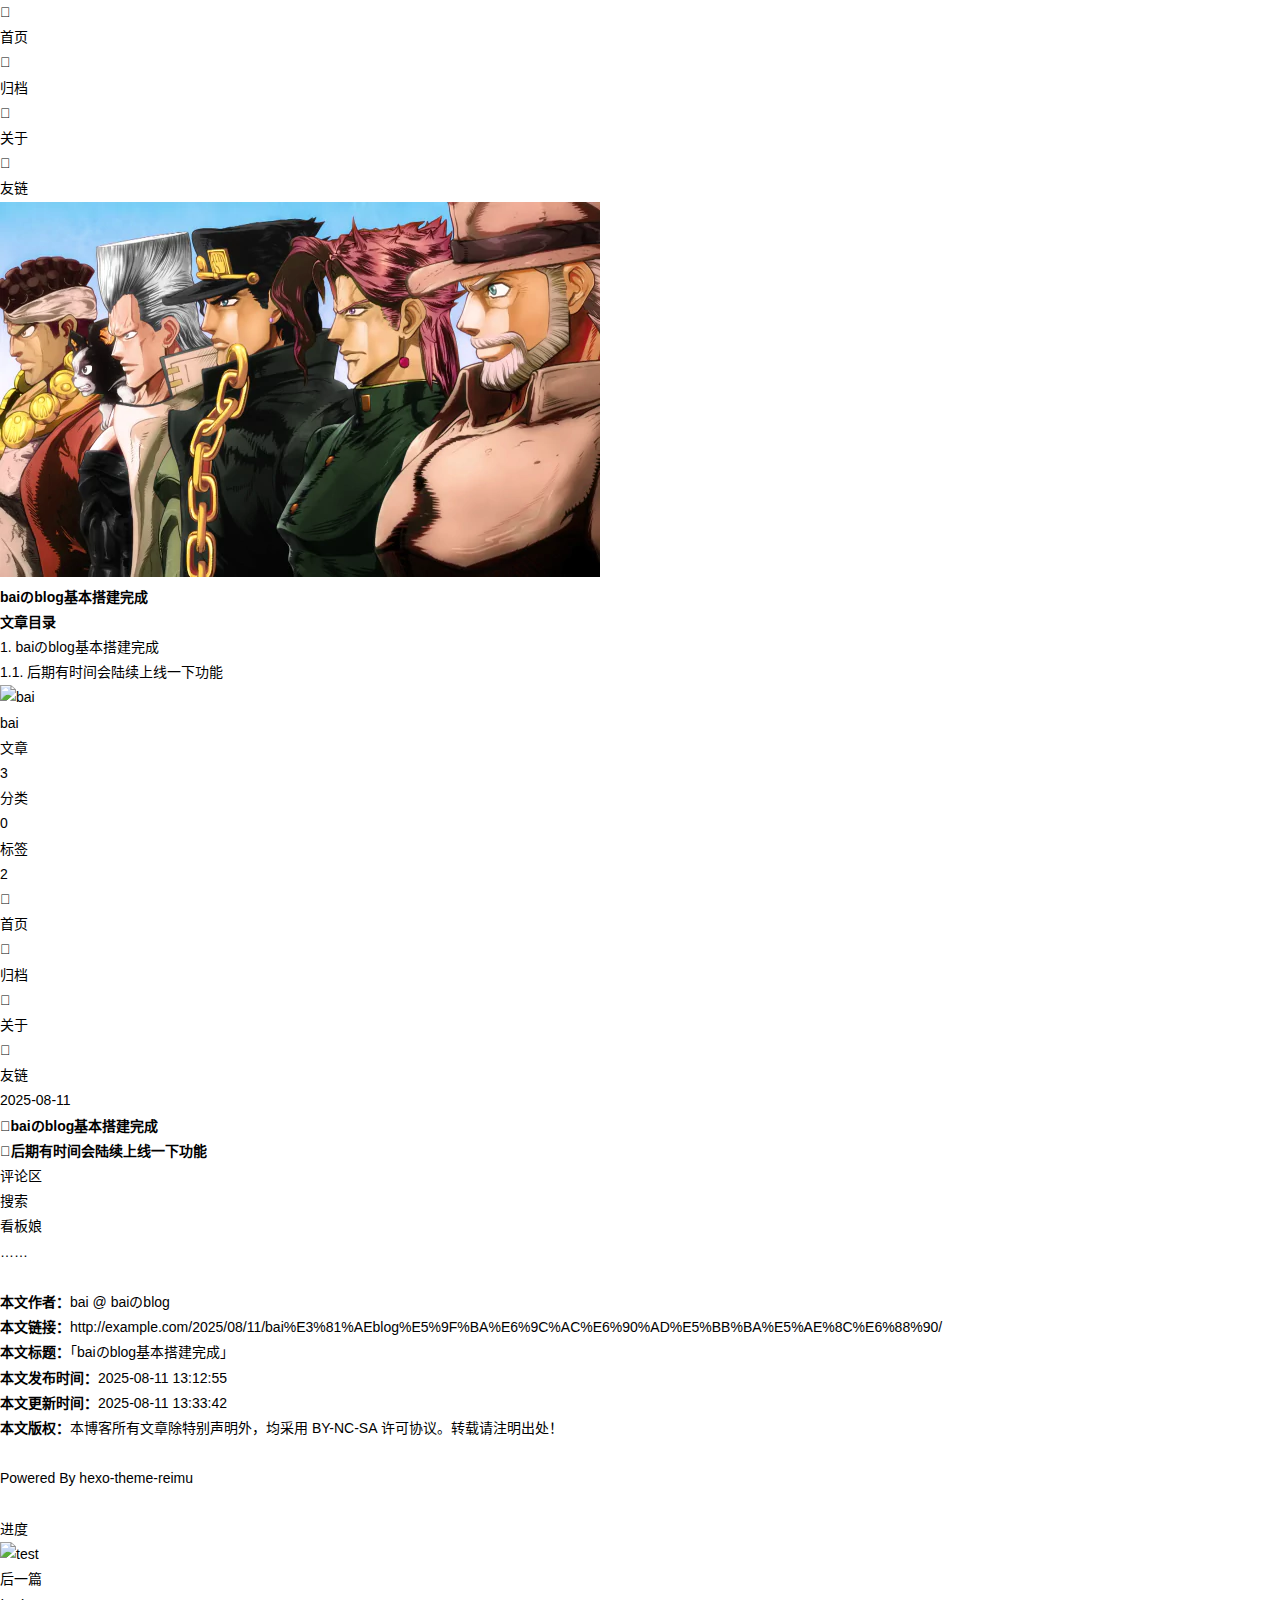
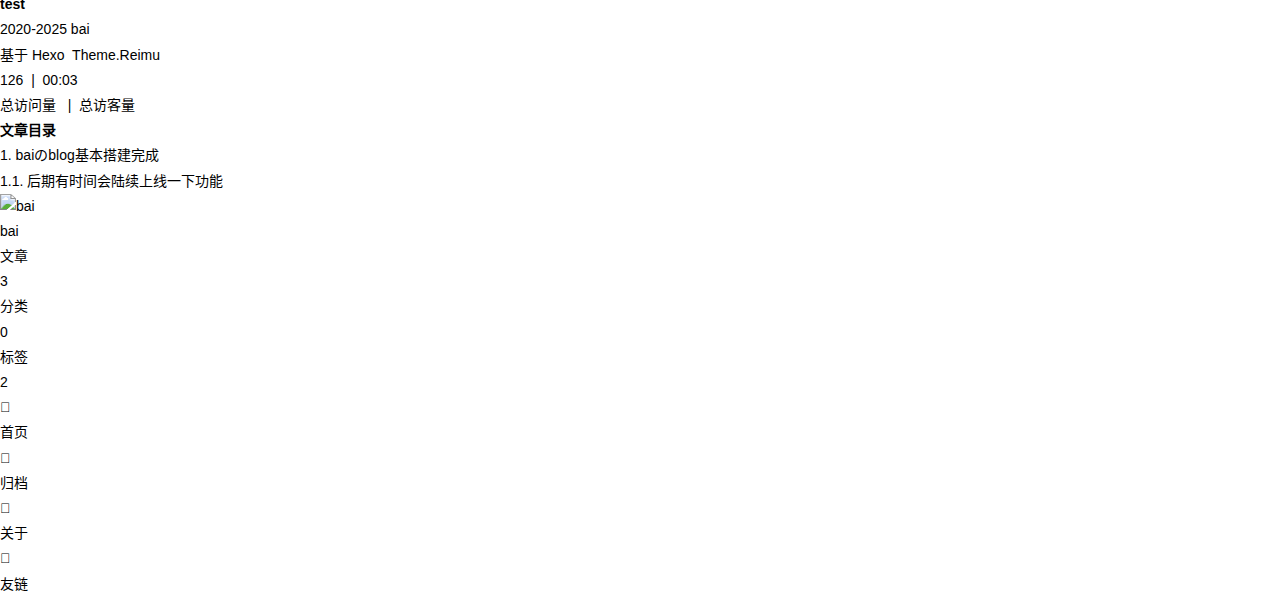
<file: 2025/08/11/baiのblog基本搭建完成/index.html>
<!DOCTYPE html>
  <html lang="zh-CN"  
    
      data-theme-mode="auto"
    
  >
  <head>
  
  <meta charset="utf-8">
  

  

  

  <script>window.REIMU_CONFIG = {};window.REIMU_CONFIG.icon_font = '4552607_0khxww3tj3q9';window.REIMU_CONFIG.clipboard_tips = {"success":{"en":"Copy successfully (*^▽^*)","zh-CN":"复制成功 (*^▽^*)","zh-TW":"複製成功 (*^▽^*)","ja":"コピー成功 (*^▽^*)","pt-BR":"Copiado com sucesso (*^▽^*)"},"fail":{"en":"Copy failed (ﾟ⊿ﾟ)ﾂ","zh-CN":"复制失败 (ﾟ⊿ﾟ)ﾂ","zh-TW":"複製失敗 (ﾟ⊿ﾟ)ﾂ","ja":"コピー失敗 (ﾟ⊿ﾟ)ﾂ","pt-BR":"Falha ao copiar (ﾟ⊿ﾟ)ﾂ"},"copyright":{"enable":false,"count":50,"license_type":"by-nc-sa"}};window.REIMU_CONFIG.clipboard_tips.copyright.content = '本博客所有文章除特别声明外，均采用 BY-NC-SA 许可协议。转载请注明出处！';window.REIMU_CONFIG.outdate = {"enable":true,"daysAgo":365,"message":{"en":"This article was last updated on {time}. Please note that the content may no longer be applicable.","zh-CN":"本文最后更新于 {time}，请注意文中内容可能已不适用。","zh-TW":"本文最後更新於 {time}，請注意文中內容可能已不適用。","ja":"この記事は最終更新日：{time}。記載内容が現在有効でない可能性がありますのでご注意ください。","pt-BR":"Este artigo foi atualizado pela última vez em {time}. Observe que o conteúdo pode não ser mais aplicável."}};window.REIMU_CONFIG.code_block = {"expand":true};window.REIMU_CONFIG.base = 'http://example.com';</script>
  
  <title>
    baiのblog基本搭建完成 |
    
    baiのblog
  </title>
  <meta name="viewport" content="width=device-width, initial-scale=1, shrink-to-fit=no">
  
  
    <link rel="preconnect" href="https://fonts.gstatic.com/" crossorigin><link rel="preload" as="style" href="https://fonts.googleapis.com/css?family=Headland%20One:400,400italic,700,700italic%7CNoto%20Serif%20SC:400,400italic,700,700italic&display=swap"><link rel="stylesheet" href="https://fonts.googleapis.com/css?family=Headland%20One:400,400italic,700,700italic%7CNoto%20Serif%20SC:400,400italic,700,700italic&display=swap" media="print" onload="this.media&#x3D;&#39;all&#39;">
  
  
    <link rel="preload" href="//at.alicdn.com/t/c/font_4552607_0khxww3tj3q9.woff2" as="font" type="font/woff2" crossorigin="anonymous">
  
  
    
<link rel="stylesheet" href="/css/loader.css">

  
  
    <meta name="description" content="baiのblog基本搭建完成后期有时间会陆续上线一下功能 评论区 搜索 看板娘 ……">
<meta property="og:type" content="article">
<meta property="og:title" content="baiのblog基本搭建完成">
<meta property="og:url" content="http://example.com/2025/08/11/bai%E3%81%AEblog%E5%9F%BA%E6%9C%AC%E6%90%AD%E5%BB%BA%E5%AE%8C%E6%88%90/index.html">
<meta property="og:site_name" content="baiのblog">
<meta property="og:description" content="baiのblog基本搭建完成后期有时间会陆续上线一下功能 评论区 搜索 看板娘 ……">
<meta property="og:locale" content="zh_CN">
<meta property="og:image" content="https://images.alphacoders.com/844/thumbbig-844915.webp">
<meta property="article:published_time" content="2025-08-11T05:12:55.352Z">
<meta property="article:modified_time" content="2025-08-11T05:33:42.846Z">
<meta property="article:author" content="bai">
<meta property="article:tag" content="进度">
<meta name="twitter:card" content="summary">
<meta name="twitter:image" content="https://images.alphacoders.com/844/thumbbig-844915.webp">
  
  
    <link rel="alternate" href="/atom.xml" title="baiのblog" type="application/atom+xml">
  
  
    <link rel="shortcut icon" href="/images/thumbbig-727928.webp">
  
  
<link rel="stylesheet" href="/css/style.css">

  <link rel="preload" as="style" onload="this.onload&#x3D;null;this.rel&#x3D;&#39;stylesheet&#39;" href="https://npm.webcache.cn/photoswipe@5.4.4/dist/photoswipe.css" integrity="sha384-IfxC36XL&#x2F;toUyJ939C73PcgMuRzAZuIzZxE38drsmO5p6jD7ei+Zx&#x2F;1oA&#x2F;0l8ysE" crossorigin="anonymous">
  
  
  
  
    
<script src="https://npm.webcache.cn/pace-js@1.2.4/pace.min.js" integrity="sha384-k6YtvFUEIuEFBdrLKJ3YAUbBki333tj1CSUisai5Cswsg9wcLNaPzsTHDswp4Az8" crossorigin="anonymous"></script>

  
  
    
<link rel="stylesheet" href="https://npm.webcache.cn/@reimujs/aos@0.1.2/dist/aos.css" integrity="sha384-GMRP93c6Hkz9JVKGAuRR3nTS7M07RwPgTFenXiosjq2VbVgvdDNcz1g6Mkj8AONa" crossorigin="anonymous">

  
  
    
<link rel="stylesheet" href="https://npm.webcache.cn/aplayer@1.10.1/dist/APlayer.min.css" integrity="sha384-tLMkTWh2pfXNWGFlUS0w1TFtRG5xZ9lPWFOooj+vDDLIL+xBGQU&#x2F;voDBY5XE2lVh" crossorigin="anonymous">

  
  
<meta name="generator" content="Hexo 7.3.0"></head>

  <body>
    
    
  <div id='loader'>
    <div class="loading-left-bg loading-bg"></div>
    <div class="loading-right-bg loading-bg"></div>
    <div class="spinner-box">
      <div class="loading-taichi rotate">
        
          <img src="/images/1.gif" alt="loading" />
        
      </div>
      
      
        
      
      <div class="loading-word">觉醒替身中...</div>
    </div>
  </div>
  </div>
  <script>
    var time = null;
    var startLoading = () => {
      time = Date.now();
      document.getElementById('loader').classList.remove("loading");
    }
    var endLoading = () => {
      if (!time) {
        document.body.style.overflow = 'auto';
        document.getElementById('loader').classList.add("loading");
      } else {
        if (Date.now() - time > 500) {
          time = null;
          document.body.style.overflow = 'auto';
          document.getElementById('loader').classList.add("loading");
        } else {
          setTimeout(endLoading, 500 - (Date.now() - time));
          time = null;
        }
      }
    }
    window.addEventListener('DOMContentLoaded', endLoading);
    document.getElementById('loader').addEventListener('click', endLoading);
  </script>

<div id="copy-tooltip" style="pointer-events: none; opacity: 0; transition: all 0.2s ease; position: fixed;top: 50%;left: 50%;z-index: 999;transform: translate(-50%, -50%);color: white;background: rgba(0, 0, 0, 0.5);padding: 10px 15px;border-radius: 10px;">
</div>
<div id="heatmap-tooltip"></div>


    <div id="container">
      <div id="wrap">
        <div id="header-nav">
  <nav id="main-nav">
    
      
        <span class="main-nav-link-wrap">
          <div class="main-nav-icon icon rotate">
             
              &#xe62b;
             
          </div>
          <a class="main-nav-link" href="/">首页</a>
        </span>
      
        <span class="main-nav-link-wrap">
          <div class="main-nav-icon icon rotate">
             
              &#xe62b;
             
          </div>
          <a class="main-nav-link" href="/archives">归档</a>
        </span>
      
        <span class="main-nav-link-wrap">
          <div class="main-nav-icon icon rotate">
             
              &#xe62b;
             
          </div>
          <a class="main-nav-link" href="/about">关于</a>
        </span>
      
        <span class="main-nav-link-wrap">
          <div class="main-nav-icon icon rotate">
             
              &#xe62b;
             
          </div>
          <a class="main-nav-link" href="/friend">友链</a>
        </span>
      
    
    <a id="main-nav-toggle" class="nav-icon"></a>
  </nav>
  <nav id="sub-nav">
    
      <a id="nav-rss-link" class="nav-icon" href="/atom.xml" title="RSS 订阅" target="_blank"></a>
    
    
    
  </nav>
  
</div>
<header id="header">
  
    
      
        <picture>
          
        </picture>
        
          <img crossorigin="anonymous" fetchpriority="high" src="/images/thumbbig.webp" alt="baiのblog基本搭建完成">
        
      
    
  
  <div id="header-outer">
    <div id="header-title">
      
        
        
          <a href="/" id="logo">
            <h1 data-aos="slide-up">baiのblog基本搭建完成</h1>
          </a>
        
      
      
        
        <h2 id="subtitle-wrap" data-aos="slide-down">
          
        </h2>
      
    </div>
  </div>
</header>

        <div id="content"  class="sidebar-right" >
          <aside id="sidebar">
  
  
  
    <meting-js
      theme="var(--color-link)"
      id="2265921590"
      server="netease"
      type="playlist"
      
      
      
      
      
      
      
      
      
      
    ></meting-js>
  
  <div class="sidebar-wrapper wrap-sticky">
    <div class="sidebar-wrap" data-aos="fade-up">
      
        
          <div class="sidebar-toc-sidebar"><div class="sidebar-toc">
  <h3 class="toc-title">文章目录</h3>
  <div class="sidebar-toc-wrapper toc-div-class" >
      
        <ol class="toc"><li class="toc-item toc-level-1"><a class="toc-link" href="#bai%E3%81%AEblog%E5%9F%BA%E6%9C%AC%E6%90%AD%E5%BB%BA%E5%AE%8C%E6%88%90"><span class="toc-number">1.</span> <span class="toc-text">baiのblog基本搭建完成</span></a><ol class="toc-child"><li class="toc-item toc-level-2"><a class="toc-link" href="#%E5%90%8E%E6%9C%9F%E6%9C%89%E6%97%B6%E9%97%B4%E4%BC%9A%E9%99%86%E7%BB%AD%E4%B8%8A%E7%BA%BF%E4%B8%80%E4%B8%8B%E5%8A%9F%E8%83%BD"><span class="toc-number">1.1.</span> <span class="toc-text">后期有时间会陆续上线一下功能</span></a></li></ol></li></ol>
      
  </div>
</div>
</div>
          <div class="sidebar-common-sidebar hidden"><div class="sidebar-author">
  <img data-src="/avatar/avatar.webp" data-sizes="auto" alt="bai" class="lazyload">
  <div class="sidebar-author-name">bai</div>
  <div class="sidebar-description"></div>
</div>
<div class="sidebar-state">
  <div class="sidebar-state-article">
    <div>文章</div>
    <div class="sidebar-state-number">3</div>
  </div>
  <div class="sidebar-state-category">
    <div>分类</div>
    <div class="sidebar-state-number">0</div>
  </div>
  <div class="sidebar-state-tag">
    <div>标签</div>
    <div class="sidebar-state-number">2</div>
  </div>
</div>
<div class="sidebar-social">
  
    <div class="icon-github sidebar-social-icon">
      <a href=https://github.com/A-BAI-A itemprop="url" target="_blank" aria-label="github" rel="noopener external nofollow noreferrer"></a>
    </div>
  
</div>
<div class="sidebar-menu">
  
    
      <div class="sidebar-menu-link-wrap">
        <a class="sidebar-menu-link-dummy" href="/" aria-label="首页"></a>
        <div class="sidebar-menu-icon icon rotate">
          
            &#xe62b;
          
        </div>
        <div class="sidebar-menu-link">首页</div>
      </div>
    
      <div class="sidebar-menu-link-wrap">
        <a class="sidebar-menu-link-dummy" href="/archives" aria-label="归档"></a>
        <div class="sidebar-menu-icon icon rotate">
          
            &#xe62b;
          
        </div>
        <div class="sidebar-menu-link">归档</div>
      </div>
    
      <div class="sidebar-menu-link-wrap">
        <a class="sidebar-menu-link-dummy" href="/about" aria-label="关于"></a>
        <div class="sidebar-menu-icon icon rotate">
          
            &#xe62b;
          
        </div>
        <div class="sidebar-menu-link">关于</div>
      </div>
    
      <div class="sidebar-menu-link-wrap">
        <a class="sidebar-menu-link-dummy" href="/friend" aria-label="友链"></a>
        <div class="sidebar-menu-icon icon rotate">
          
            &#xe62b;
          
        </div>
        <div class="sidebar-menu-link">友链</div>
      </div>
    
  
</div>
</div>
        
      
      
        
          <div class="sidebar-btn-wrapper" style="position:static">
            <div class="sidebar-toc-btn current"></div>
            <div class="sidebar-common-btn"></div>
          </div>
        
      
    </div>
  </div>

  <div class="sidebar-widget">
  
  </div>
  
</aside>

          <section id="main"><article id="post-baiのblog基本搭建完成" class="h-entry article article-type-post" itemprop="blogPost" itemscope itemtype="https://schema.org/BlogPosting">
  <div class="article-inner" data-aos="fade-up">
    <div class="article-meta">
      <div class="article-date">
  <span class="article-date-link" data-aos="zoom-in">
    <time datetime="2025-08-11T05:12:55.352Z" itemprop="datePublished">2025-08-11</time>
    <time style="display: none;" id="post-update-time">2025-08-11</time>
  </span>
</div>

      

    </div>
    <div class="hr-line"></div>
    

    <div class="e-content article-entry" itemprop="articleBody">
      
        <blockquote id="outdate-blockquote" style="display: none;"><p></p></blockquote>
      
      
        <h1 id="baiのblog基本搭建完成"><a href="#baiのblog基本搭建完成" class="headerlink" title="baiのblog基本搭建完成"></a>baiのblog基本搭建完成</h1><h2 id="后期有时间会陆续上线一下功能"><a href="#后期有时间会陆续上线一下功能" class="headerlink" title="后期有时间会陆续上线一下功能"></a>后期有时间会陆续上线一下功能</h2><ul>
<li>评论区</li>
<li>搜索</li>
<li>看板娘</li>
<li>……<br><img src="https://images.alphacoders.com/844/thumbbig-844915.webp"></li>
</ul>

      
    </div>
    <footer class="article-footer">
      
        <blockquote class="article-copyright">
    <p><strong><span class="icon-user icon"></span>本文作者：</strong>bai @ baiのblog</p>
    <p><strong><span class="icon-link icon"></span>本文链接：</strong><a href="http://example.com/2025/08/11/bai%E3%81%AEblog%E5%9F%BA%E6%9C%AC%E6%90%AD%E5%BB%BA%E5%AE%8C%E6%88%90/">http://example.com/2025/08/11/bai%E3%81%AEblog%E5%9F%BA%E6%9C%AC%E6%90%AD%E5%BB%BA%E5%AE%8C%E6%88%90/</a></p>
    <p><strong><span class="icon-pencil icon"></span>本文标题：</strong>「baiのblog基本搭建完成」</p>
    <p><strong><span class="icon-calendar icon"></span>本文发布时间：</strong>2025-08-11 13:12:55</p>
    <p><strong><span class="icon-calendar icon"></span>本文更新时间：</strong>2025-08-11 13:33:42</p>
    <p><strong><span class="icon-copyright icon"></span>本文版权：</strong>本博客所有文章除特别声明外，均采用 <a href="https://creativecommons.org/licenses/by-nc-sa/4.0/deed.zh" rel="noopener external nofollow noreferrer" target="_blank"><span class="icon-creative-commons"></span>BY-NC-SA</a> 许可协议。转载请注明出处！</p>
    <span class="icon-creative-commons article-copyright-bg"></span>
  </blockquote>
      
      
      
        <div class="share-wrapper">
  
    <a href="https://service.weibo.com/share/share.php?url=http%3A%2F%2Fexample.com%2F2025%2F08%2F11%2Fbai%25E3%2581%25AEblog%25E5%259F%25BA%25E6%259C%25AC%25E6%2590%25AD%25E5%25BB%25BA%25E5%25AE%258C%25E6%2588%2590%2F&amp;appkey=&amp;title=bai%E3%81%AEblog%E5%9F%BA%E6%9C%AC%E6%90%AD%E5%BB%BA%E5%AE%8C%E6%88%90&amp;pic=&amp;ralateUid=" target="_blank" rel="noopener noreferrer" title="baiのblog基本搭建完成">
      <div class="share-icon icon icon-weibo">
        
      </div>
    </a>
  
    <a href="https://connect.qq.com/widget/shareqq/index.html?url=www.baidu.com&amp;title=bai%E3%81%AEblog%E5%9F%BA%E6%9C%AC%E6%90%AD%E5%BB%BA%E5%AE%8C%E6%88%90&amp;desc=bai%E3%81%AEblog%E5%9F%BA%E6%9C%AC%E6%90%AD%E5%BB%BA%E5%AE%8C%E6%88%90&amp;source=http%3A%2F%2Fexample.com" target="_blank" rel="noopener noreferrer" title="baiのblog基本搭建完成">
      <div class="share-icon icon icon-qq">
        
      </div>
    </a>
  
    <a href="javascript:;"  title="baiのblog基本搭建完成">
      <div class="share-icon icon icon-weixin">
        
          <div id="share-weixin">
            <div class="share-weixin-dom">
              <div class="share-weixin-content">
                <img id="share-weixin-banner"> 
                <div id="share-weixin-title"></div>
                <div id="share-weixin-desc"></div>
              </div>
              <div class="share-weixin-qrcode">
                <div class="share-weixin-info">
                  <div id="share-weixin-author"></div>
                  <div id="share-weixin-theme">Powered By hexo-theme-reimu</div>
                </div>
                <img id="share-weixin-qr" >
              </div>
            </div>
            <div class="share-weixin-canvas"></div>
          </div>
        
      </div>
    </a>
  
</div>
      
      
      
      
      
      
      
  <ul class="article-tag-list" itemprop="keywords"><li class="article-tag-list-item" data-aos="zoom-in"><a class="article-tag-list-link" href="/tags/%E8%BF%9B%E5%BA%A6/" rel="tag">进度</a></li></ul>


    </footer>
  </div>
  
  <nav id="article-nav" data-aos="fade-up">
    
    
    
    <div class="article-nav-link-wrap article-nav-link-right">
      
        
        
          <img data-src="https://images7.alphacoders.com/659/thumbbig-659503.webp" data-sizes="auto" alt="test" class="lazyload">
        
      
      <a href="/2025/08/10/test/"></a>
      <div class="article-nav-caption">后一篇</div>
      <h3 class="article-nav-title">
        
          test
        
      </h3>
    </div>
    
  </nav>


</article>










</section>
        </div>
        <footer id="footer">
  <div style="width: 100%; overflow: hidden">
    <div class="footer-line"></div>
  </div>
  <div id="footer-info">
    
    <div>
      <span class="icon-copyright"></span>
      
      
      
        2020-2025
      
      <span class="footer-info-sep rotate"></span>
      bai
    </div>
    
      <div>
        基于&nbsp;<a href="https://hexo.io/" rel="noopener external nofollow noreferrer" target="_blank">Hexo</a>&nbsp;
        Theme.<a href="https://github.com/D-Sketon/hexo-theme-reimu" rel="noopener external nofollow noreferrer" target="_blank">Reimu</a>
      </div>
    
    
      <div>
        <span class="icon-brush"></span>
        126
        &nbsp;|&nbsp;
        <span class="icon-coffee"></span>
        00:03
      </div>
    
    
    
    
    
      <div>
        <span class="icon-eye"></span>
        <span id="busuanzi_container_site_pv">总访问量&nbsp;<span id="busuanzi_value_site_pv"></span></span>
        &nbsp;|&nbsp;
        <span class="icon-user"></span>
        <span id="busuanzi_container_site_uv">总访客量&nbsp;<span id="busuanzi_value_site_uv"></span></span>
      </div>
    
  </div>
</footer>

        
          <div class="sidebar-top">
            <div class="sidebar-top-taichi rotate"></div>
            <div class="arrow-up"></div>
          </div>
        
        <div id="mask" class="hide"></div>
      </div>
      <nav id="mobile-nav">
  <div class="sidebar-wrap">
    
      
        <div class="sidebar-toc-sidebar"><div class="sidebar-toc">
  <h3 class="toc-title">文章目录</h3>
  <div class="sidebar-toc-wrapper toc-div-class" >
      
        <ol class="toc"><li class="toc-item toc-level-1"><a class="toc-link" href="#bai%E3%81%AEblog%E5%9F%BA%E6%9C%AC%E6%90%AD%E5%BB%BA%E5%AE%8C%E6%88%90"><span class="toc-number">1.</span> <span class="toc-text">baiのblog基本搭建完成</span></a><ol class="toc-child"><li class="toc-item toc-level-2"><a class="toc-link" href="#%E5%90%8E%E6%9C%9F%E6%9C%89%E6%97%B6%E9%97%B4%E4%BC%9A%E9%99%86%E7%BB%AD%E4%B8%8A%E7%BA%BF%E4%B8%80%E4%B8%8B%E5%8A%9F%E8%83%BD"><span class="toc-number">1.1.</span> <span class="toc-text">后期有时间会陆续上线一下功能</span></a></li></ol></li></ol>
      
  </div>
</div>
</div>
        <div class="sidebar-common-sidebar hidden"><div class="sidebar-author">
  <img data-src="/avatar/avatar.webp" data-sizes="auto" alt="bai" class="lazyload">
  <div class="sidebar-author-name">bai</div>
  <div class="sidebar-description"></div>
</div>
<div class="sidebar-state">
  <div class="sidebar-state-article">
    <div>文章</div>
    <div class="sidebar-state-number">3</div>
  </div>
  <div class="sidebar-state-category">
    <div>分类</div>
    <div class="sidebar-state-number">0</div>
  </div>
  <div class="sidebar-state-tag">
    <div>标签</div>
    <div class="sidebar-state-number">2</div>
  </div>
</div>
<div class="sidebar-social">
  
    <div class="icon-github sidebar-social-icon">
      <a href=https://github.com/A-BAI-A itemprop="url" target="_blank" aria-label="github" rel="noopener external nofollow noreferrer"></a>
    </div>
  
</div>
<div class="sidebar-menu">
  
    
      <div class="sidebar-menu-link-wrap">
        <a class="sidebar-menu-link-dummy" href="/" aria-label="首页"></a>
        <div class="sidebar-menu-icon icon rotate">
          
            &#xe62b;
          
        </div>
        <div class="sidebar-menu-link">首页</div>
      </div>
    
      <div class="sidebar-menu-link-wrap">
        <a class="sidebar-menu-link-dummy" href="/archives" aria-label="归档"></a>
        <div class="sidebar-menu-icon icon rotate">
          
            &#xe62b;
          
        </div>
        <div class="sidebar-menu-link">归档</div>
      </div>
    
      <div class="sidebar-menu-link-wrap">
        <a class="sidebar-menu-link-dummy" href="/about" aria-label="关于"></a>
        <div class="sidebar-menu-icon icon rotate">
          
            &#xe62b;
          
        </div>
        <div class="sidebar-menu-link">关于</div>
      </div>
    
      <div class="sidebar-menu-link-wrap">
        <a class="sidebar-menu-link-dummy" href="/friend" aria-label="友链"></a>
        <div class="sidebar-menu-icon icon rotate">
          
            &#xe62b;
          
        </div>
        <div class="sidebar-menu-link">友链</div>
      </div>
    
  
</div>
</div>
      
    
  </div>
  
    
      <div class="sidebar-btn-wrapper">
        <div class="sidebar-toc-btn current"></div>
        <div class="sidebar-common-btn"></div>
      </div>
    
  
</nav>

    </div>
    
    
    
    
<script src="https://npm.webcache.cn/lazysizes@5.3.2/lazysizes.min.js" integrity="sha384-3gT&#x2F;vsepWkfz&#x2F;ff7PpWNUeMzeWoH3cDhm&#x2F;A8jM7ouoAK0&#x2F;fP&#x2F;9bcHHR5kHq2nf+e" crossorigin="anonymous"></script>


<script src="https://npm.webcache.cn/clipboard@2.0.11/dist/clipboard.min.js" integrity="sha384-J08i8An&#x2F;QeARD9ExYpvphB8BsyOj3Gh2TSh1aLINKO3L0cMSH2dN3E22zFoXEi0Q" crossorigin="anonymous"></script>



  
<script src="https://npm.webcache.cn/material-theme@1.0.0/dist/material-theme.umd.js" integrity="sha384-vLev0II0HKFaxkcm+&#x2F;7kX5IGwVFBASkGchU311wmU&#x2F;veIj2bB0UcBkQbW6yw2asK" crossorigin="anonymous"></script>




<script src="/js/script.js"></script>



  
<script src="/js/aos.js"></script>

  <script>
    var aosInit = () => {
      AOS.init({
        duration: 1000,
        easing: "ease",
        once: true,
        offset: 50,
      });
    };
    if (document.readyState === 'loading') {
      document.addEventListener('DOMContentLoaded', aosInit);
    } else {
      aosInit();
    }
  </script>



<script src="/js/pjax_script.js" data-pjax></script>







  
<script src="https://npm.webcache.cn/mouse-firework@0.1.1/dist/index.umd.js" integrity="sha384-8LyaidD9GPxQQgLJO&#x2F;WRw&#x2F;O2h3BoNq&#x2F;ApI&#x2F;ecpvM6RsrCz2qP2ppBXUKihP4V&#x2F;2d" crossorigin="anonymous"></script>

  <script>
    window.firework && window.firework(JSON.parse('{"excludeElements":["a","button"],"particles":[{"shape":"circle","move":["emit"],"easing":"easeOutExpo","colors":["var(--red-1)","var(--red-2)","var(--red-3)","var(--red-4)"],"number":20,"duration":[1200,1800],"shapeOptions":{"radius":[16,32],"alpha":[0.3,0.5]}},{"shape":"circle","move":["diffuse"],"easing":"easeOutExpo","colors":["var(--red-0)"],"number":1,"duration":[1200,1800],"shapeOptions":{"radius":20,"alpha":[0.2,0.5],"lineWidth":6}}]}'))
  </script>










<div id="lazy-script">
  <div>
    
      
      
      <script data-pjax>
        window.REIMU_POST = {
          author: "bai",
          title: "baiのblog基本搭建完成",
          url: "http://example.com/2025/08/11/bai%E3%81%AEblog%E5%9F%BA%E6%9C%AC%E6%90%AD%E5%BB%BA%E5%AE%8C%E6%88%90/",
          excerpt: "",
          description: "",
          stripContent: "baiのblog基本搭建完成后期有时间会陆续上线一下功能 评论区 搜索 看板娘 ……  ",
          date: "Mon Aug 11 2025 13:12:55 GMT+0800",
          updated: "Mon Aug 11 2025 13:33:42 GMT+0800",
          cover: "/images/thumbbig.webp",
        };
      </script>
       
    
    
      
        
<script src="/js/insert_highlight.js" data-pjax></script>

        
          
<script src="https://npm.webcache.cn/@zumer/snapdom@1.8.0/dist/snapdom.min.js" integrity="sha384-PNQVZ1GDtIMjcwf2WaA9MPCgSzhYh3+GdMHMD955WDtXMmpkUISdIYIAwwrPcZz9" crossorigin="anonymous" defer data-pjax></script>

          
<script src="https://npm.webcache.cn/qrcode@1.4.4/build/qrcode.min.js" integrity="sha384-0RsG1yo&#x2F;crf&#x2F;1Qc14sho26SXXOTngNCjgJw7fuvXBt9W&#x2F;OChF&#x2F;Ijx+aUuBDqQwEk" crossorigin="anonymous" defer data-pjax></script>

        
      
    
    
      <script type="module" data-pjax>
        const PhotoSwipeLightbox = (await safeImport("https://npm.webcache.cn/photoswipe@5.4.4/dist/photoswipe-lightbox.esm.min.js", "sha384-DiL6M/gG+wmTxmCRZyD1zee6lIhawn5TGvED0FOh7fXcN9B0aZ9dexSF/N6lrZi/")).default;
        
        const pswp = () => {
          if (_$$('.article-entry a.article-gallery-item').length > 0) {
            new PhotoSwipeLightbox({
              gallery: '.article-entry',
              children: 'a.article-gallery-item',
              pswpModule: () => safeImport("https://npm.webcache.cn/photoswipe@5.4.4/dist/photoswipe.esm.min.js", "sha384-WkkO3GCmgkC3VQWpaV8DqhKJqpzpF9JoByxDmnV8+oTJ7m3DfYEWX1fu1scuS4+s")
            }).init();
          }
          if(_$$('.article-gallery a.article-gallery-item').length > 0) {
            new PhotoSwipeLightbox({
              gallery: '.article-gallery',
              children: 'a.article-gallery-item',
              pswpModule: () => safeImport("https://npm.webcache.cn/photoswipe@5.4.4/dist/photoswipe.esm.min.js", "sha384-WkkO3GCmgkC3VQWpaV8DqhKJqpzpF9JoByxDmnV8+oTJ7m3DfYEWX1fu1scuS4+s")
            }).init();
          }
          window.lightboxStatus = 'done';
          window.removeEventListener('lightbox:ready', pswp);
        }
        if(window.lightboxStatus === 'ready') {
          pswp()
        } else {
          window.addEventListener('lightbox:ready', pswp);
        }
      </script>
      
        








      
    
  </div>
</div>


  <script>
    console.log(String.raw`%c 
 ______     ______     __     __    __     __  __    
/\  == \   /\  ___\   /\ \   /\ "-./  \   /\ \/\ \   
\ \  __<   \ \  __\   \ \ \  \ \ \-./\ \  \ \ \_\ \  
 \ \_\ \_\  \ \_____\  \ \_\  \ \_\ \ \_\  \ \_____\ 
  \/_/ /_/   \/_____/   \/_/   \/_/  \/_/   \/_____/ 
                                                  
`,'color: #ff5252;')
    console.log('%c Theme.Reimu v' + '1.9.0' + ' %c https://github.com/D-Sketon/hexo-theme-reimu ', 'color: white; background: #ff5252; padding:5px 0;', 'padding:4px;border:1px solid #ff5252;')
  </script>
  

<script data-pjax>
  var updateTime = _$('#post-update-time')?.innerHTML;

  if (updateTime) {
    const update = new Date(updateTime);
    const now = new Date();
    const diff = now - update;
    const days = diff / 86400000;
    const { daysAgo, message: template } = window.REIMU_CONFIG.outdate;
    if (days >= daysAgo) {
      let message = `This article was last updated on ${updateTime}. Please note that the content may no longer be applicable.`;
      if (typeof template === 'string') {
        message = template.replace(/{time}/, updateTime);
      } else if (typeof template === 'object') {
        const lang = document.documentElement.lang;
        const messageKey = Object.keys(template).find(key => key.toLowerCase() === lang.toLowerCase());
        if (messageKey && template[messageKey]) {
          message = template[messageKey].replace(/{time}/, updateTime);
        }
      }
      const blockquote = _$('#outdate-blockquote');
      if (blockquote) {
        blockquote.querySelector('p').innerText = message;
        blockquote.style.display = 'block';
      }
    }
  }
</script>


  
<script src="https://npm.webcache.cn/busuanzi@2.3.0/bsz.pure.mini.js" integrity="sha384-0M75wtSkhjIInv4coYlaJU83+OypaRCIq2SukQVQX04eGTCBXJDuWAbJet56id+S" crossorigin="anonymous" async></script>




<script>
  if ('serviceWorker' in navigator) {
    navigator.serviceWorker.getRegistrations().then((registrations) => {
      for (let registration of registrations) {
        registration.unregister();
      }
    });
  }
</script>





  
<script src="https://npm.webcache.cn/aplayer@1.10.1/dist/APlayer.min.js" integrity="sha384-gdGYZwHnfJM54evoZhpO0s6ZF5BQiybkiyW7VXr+h5UfruuRL&#x2F;aORyw+5+HZoU6e" crossorigin="anonymous"></script>

  



  
  <script>
    var isMobile = window.matchMedia('(max-width: 959px)').matches;
    if (isMobile) {
      const meting = _$('meting-js');
      if (meting) {
        meting.setAttribute('fixed', 'true');
        const aside = meting.parentNode;
        if (aside?.tagName === 'ASIDE') {
          aside.removeChild(meting);
          document.body.appendChild(meting);
        }
      }
    }
  </script>
  
<script src="https://npm.webcache.cn/meting@2.0.1/dist/Meting.min.js" integrity="sha384-ASVlpKF80A22OXTK3tfEjZm1EL6uFMKIC4p8+0maanw1S&#x2F;IyB+Y4JG+ZDU7GpKE8" crossorigin="anonymous"></script>




  
<script src="https://npm.webcache.cn/pangu@4.0.7/dist/browser/pangu.min.js" integrity="sha384-HeUHqi0nVsPUm&#x2F;E0ss7OfnIV&#x2F;yD96JWB8ehZvUuoVax9DpNHL17jj9pdfXHzqDxm" crossorigin="anonymous" defer></script>

  <script data-pjax>
    if (document.readyState === "loading") {
      document.addEventListener('DOMContentLoaded', () => {
        pangu?.spacingPage();
      });
    } else {
      pangu?.spacingPage();
    }
  </script>

    
  </body>
  </html>
</file>
<file: css/loader.css>
[data-theme="dark"] #loader .loading-bg {
  background-color: rgba(37,37,37,0.9);
}
[data-theme="dark"] #loader .spinner-box .loading-word {
  color: var(--red-1, #ff5252);
}
#loader .loading-bg {
  position: fixed;
  z-index: 1000;
  width: 50%;
  height: 100%;
  background-color: rgba(255,255,255,0.9);
  transition: 0.8s;
}
#loader .loading-right-bg {
  right: 0;
}
#loader .spinner-box {
  position: fixed;
  z-index: 1001;
  display: flex;
  justify-content: center;
  align-items: center;
  width: 100%;
  height: 100vh;
  opacity: 1;
  transition: 0.5s;
}
#loader .spinner-box .loading-taichi {
  opacity: 0.8;
}
#loader .spinner-box .rotate {
  animation: rotate-all 2s linear infinite;
}
#loader .spinner-box .loading-word {
  position: absolute;
  color: var(--red-1, #ff5252);
  top: calc(50% + 110px);
  left: 50%;
  transform: translate(-50%, -50%);
  font: 700 1.2rem  'Headland One','Noto Serif SC', '-apple-system','PingFang SC','Microsoft YaHei','sans-serif';
}
#loader.loading .loading-left-bg {
  transform: translate(-100%, 0);
}
#loader.loading .loading-right-bg {
  transform: translate(100%, 0);
}
#loader.loading .spinner-box {
  opacity: 0;
  visibility: hidden;
}
@keyframes rotate-all {
  100% {
    transform: rotate(360deg);
  }
}
</file>
<file: css/style.css>
@media screen and (min-width: 768px) {
  :root {
    --layout-max-width: 1200px;
    --layout-padding: 20px;
    --content-large-padding: 40px 38px 46px;
    --content-small-padding: 20px 19px 23px;
    --font-large-size: 46px;
    --font-stress-size: 22px;
    --font-common-size: 16px;
    --font-base-size: 14px;
    --font-base-lh: 1.8;
    --banner-height: 460px;
    --content-large-padding: 30px 28px 26px;
    --content-primary-padding: 23px;
    --soft-large-radius: 16px;
    --soft-primary-radius: 12px;
    --soft-small-radius: 6px;
  }
}
@media screen and (max-width: 767px) {
  :root {
    --layout-max-width: 100%;
    --layout-padding: 10px;
    --content-large-padding: 30px 28px 34px;
    --content-small-padding: 14px 12px 16px;
    --font-large-size: 22px;
    --font-stress-size: 18px;
    --font-common-size: 14px;
    --font-base-size: 12px;
    --font-base-lh: 1.4;
    --banner-height: 280px;
    --content-large-padding: 30px 28px 34px;
    --content-primary-padding: 16px;
    --soft-large-radius: 16px;
    --soft-primary-radius: 6px;
    --soft-small-radius: 4px;
  }
}
:root {
  --soft-shadow: 3px;
}
:root.theme-light {
  --theme-bg-primary: #f5f8fa;
  --theme-bg-high: #fff;
  --theme-bg-shadow: #dddfe1;
  --theme-bg-actvie1: #dddfe1;
  --theme-bg-actvie2: #fff;
  --theme-text-active: #f857a6;
  --theme-text-light: #fff;
  --theme-text-primary: #3e3e5f;
  --theme-text-low: #aeacb1;
  --theme-text-stress: #14281d;
  --theme-border-primary: #e1e4e8;
  --theme-border-secondary: #ebedef;
}
:root.theme-dark {
  --theme-bg-primary: #1e2428;
  --theme-bg-high: #303a40;
  --theme-bg-shadow: #0c0e10;
  --theme-bg-actvie1: #1b2024;
  --theme-bg-actvie2: #20272b;
  --theme-text-active: #ca5388;
  --theme-text-light: #d7dfe6;
  --theme-text-primary: #adbac7;
  --theme-text-low: #444c56;
  --theme-text-stress: #cdd9e5;
  --theme-border-primary: #444c56;
  --theme-border-secondary: #373e47;
}
@media (prefers-color-scheme: light) {
  :root {
    --theme-bg-primary: #f5f8fa;
    --theme-bg-high: #fff;
    --theme-bg-shadow: #dddfe1;
    --theme-bg-actvie1: #dddfe1;
    --theme-bg-actvie2: #fff;
    --theme-text-active: #f857a6;
    --theme-text-light: #fff;
    --theme-text-primary: #3e3e5f;
    --theme-text-low: #aeacb1;
    --theme-text-stress: #14281d;
    --theme-border-primary: #e1e4e8;
    --theme-border-secondary: #ebedef;
  }
}
@media (prefers-color-scheme: dark) {
  :root {
    --theme-bg-primary: #1e2428;
    --theme-bg-high: #303a40;
    --theme-bg-shadow: #0c0e10;
    --theme-bg-actvie1: #1b2024;
    --theme-bg-actvie2: #20272b;
    --theme-text-active: #ca5388;
    --theme-text-light: #d7dfe6;
    --theme-text-primary: #adbac7;
    --theme-text-low: #444c56;
    --theme-text-stress: #cdd9e5;
    --theme-border-primary: #444c56;
    --theme-border-secondary: #373e47;
  }
}
::-webkit-scrollbar {
  display: none;
}
html,
body,
div,
span,
applet,
object,
iframe,
h1,
h2,
h3,
h4,
h5,
h6,
p,
blockquote,
pre,
a,
abbr,
acronym,
address,
big,
cite,
code,
del,
dfn,
em,
img,
ins,
kbd,
q,
s,
samp,
small,
strike,
strong,
sub,
sup,
tt,
var,
dl,
dt,
dd,
ol,
ul,
li,
fieldset,
form,
label,
legend,
table,
caption,
tbody,
tfoot,
thead,
tr,
th,
td,
article,
aside,
canvas,
details,
embed,
figure,
figcaption,
footer,
header,
hgroup,
menu,
nav,
output,
ruby,
section,
summary,
time,
mark,
audio,
video {
  margin: 0;
  padding: 0;
  border: 0;
  vertical-align: baseline;
  font-size: 100%;
}
html {
  box-sizing: border-box;
  font-family: 'Open Sans', sans-serif;
  font-size: var(--font-base-size);
  line-height: var(--font-base-lh);
  -ms-text-size-adjust: 100%;
  -webkit-text-size-adjust: 100%;
}
body {
  font-size: var(--font-base-size);
  line-height: var(--font-base-lh);
}
*,
*:before,
*:after {
  box-sizing: inherit;
}
ol,
ul {
  list-style: none;
}
blockquote,
q {
  quotes: none;
}
blockquote:before,
blockquote:after,
q:before,
q:after {
  content: "";
  content: none;
}
table {
  border-spacing: 0;
  border-collapse: collapse;
}
img {
  max-width: 100%;
}
a {
  background-color: transparent;
  text-decoration: none;
  color: inherit;
}
a:active,
a:hover {
  outline: 0;
}
b,
strong {
  font-weight: bold;
}
i,
em,
dfn {
  font-style: italic;
}
.text-ellipsis {
  overflow: hidden;
  text-overflow: ellipsis;
  white-space: nowrap;
}
.center-bg {
  background-repeat: no-repeat;
  background-position: center;
  background-size: cover;
}
.layout-padding {
  padding: var(--layout-padding);
}
.layout-margin {
  margin: var(--layout-padding);
}
.layout-block {
  width: 100%;
  max-width: var(--layout-max-width);
  margin-left: auto;
  margin-right: auto;
}
.content-padding--large {
  padding: var(--content-large-padding);
}
.content-padding--primary {
  padding: var(--content-primary-padding);
}
[class*=soft-size--].soft-size--large {
  --radius: var(--soft-large-radius);
}
[class*=soft-size--].soft-size--primary {
  --radius: var(--soft-primary-radius);
}
[class*=soft-size--].soft-size--small {
  --radius: var(--soft-small-radius);
}
[class*=soft-size--].soft-size--round {
  --radius: 50%;
}
[class*=soft-style--] {
  transition: border-radius 0.3s ease, box-shadow 0.3s ease, background-image 0.3s ease;
}
[class*=soft-style--].soft-style--box {
  overflow: hidden;
  border-radius: var(--radius);
  background-color: var(--theme-bg-primary);
  box-shadow: var(--soft-shadow) var(--soft-shadow) calc(var(--soft-shadow) * 2) var(--theme-bg-shadow), calc(-1 * var(--soft-shadow)) calc(-1 * var(--soft-shadow)) calc(var(--soft-shadow) * 2) var(--theme-bg-high);
}
[class*=soft-style--].soft-style--hover:hover {
  overflow: hidden;
  border-radius: var(--radius);
  background-color: var(--theme-bg-primary);
  box-shadow: var(--soft-shadow) var(--soft-shadow) calc(var(--soft-shadow) * 2) var(--theme-bg-shadow), calc(-1 * var(--soft-shadow)) calc(-1 * var(--soft-shadow)) calc(var(--soft-shadow) * 2) var(--theme-bg-high);
}
[class*=soft-style--].soft-style--active:active {
  overflow: hidden;
  border-radius: var(--radius);
  background-color: var(--theme-bg-primary);
  background-image: linear-gradient(145deg, var(--theme-text-active1), var(--theme-text-active2));
  box-shadow: inset var(--soft-shadow) var(--soft-shadow) calc(var(--soft-shadow) * 2) var(--theme-bg-shadow), inset calc(-1 * var(--soft-shadow)) calc(-1 * var(--soft-shadow)) calc(var(--soft-shadow) * 2) var(--theme-bg-high);
}
.root-container {
  background-color: var(--theme-bg-primary);
}
.body-container {
  position: relative;
  padding: var(--layout-padding) 0;
}
.back-to-top-fixed {
  position: fixed;
  cursor: pointer;
  transition: opacity 0.3s ease, transform 0.3s ease;
  z-index: 10;
  opacity: 0;
  width: 60px;
  height: 60px;
  right: 40px;
  bottom: 40px;
  padding: 12px;
  transform: translate3d(0, 100%, 0);
}
.back-to-top-fixed:hover .icon-back-to-top {
  fill: var(--theme-text-stress);
}
.back-to-top-fixed.show {
  opacity: 1;
  transform: translate3d(0, 0, 0);
}
.back-to-top-fixed .icon-back-to-top {
  fill: var(--theme-text-low);
  transition: fill 0.3s ease;
}
.wrap-list {
  display: flex;
  flex-wrap: wrap;
  margin: 18px -8px 0;
}
.wrap-list.light a {
  color: var(--theme-text-primary);
  transition: box-shadow 0.3s ease, border-radius 0.3s ease;
}
.wrap-list.light a:hover {
  overflow: hidden;
  border-radius: var(--soft-small-radius);
  background-color: var(--theme-bg-primary);
  box-shadow: var(--soft-shadow) var(--soft-shadow) calc(var(--soft-shadow) * 2) var(--theme-bg-shadow), calc(-1 * var(--soft-shadow)) calc(-1 * var(--soft-shadow)) calc(var(--soft-shadow) * 2) var(--theme-bg-high);
}
.wrap-list.light a:active {
  overflow: hidden;
  border-radius: var(--soft-small-radius);
  background-color: var(--theme-bg-primary);
  background-image: linear-gradient(145deg, var(--theme-text-active1), var(--theme-text-active2));
  box-shadow: inset var(--soft-shadow) var(--soft-shadow) calc(var(--soft-shadow) * 2) var(--theme-bg-shadow), inset calc(-1 * var(--soft-shadow)) calc(-1 * var(--soft-shadow)) calc(var(--soft-shadow) * 2) var(--theme-bg-high);
}
.wrap-list.dark a {
  border-radius: 20px;
  color: var(--theme-text-light);
  transition: background-color 0.3s ease, color 0.3s ease;
}
.wrap-list.dark a:hover {
  color: var(--theme-text-active);
  background-color: var(--theme-bg-primary);
}
.wrap-list a {
  display: block;
  padding: 4px 8px;
  letter-spacing: 1.5px;
}
html.show-mobile-nav {
  overflow: hidden;
  -webkit-tap-highlight-color: rgba(0,0,0,0);
}
html.show-mobile-nav .navbar-list {
  display: flex;
  animation: showMobileNav 0.4s ease-out forwards;
}
.navbar {
  position: relative;
  z-index: 2;
}
.navbar-content {
  display: flex;
  align-items: center;
  justify-content: space-between;
  max-width: var(--layout-max-width);
  width: 100%;
  height: 100%;
  margin: auto;
  padding: 0 var(--layout-padding);
}
.navbar-logo {
  padding-right: 20px;
  margin: 0;
  flex: 0 1 300px;
  color: var(--theme-text-light);
  font-size: var(--font-stress-size);
  font-weight: bolder;
}
.navbar-logo a {
  display: block;
  text-decoration: none;
  outline: 0;
}
.navbar-logo img {
  display: block;
  max-width: 100%;
  max-height: 50px;
}
.navbar-link {
  text-align: right;
  font-size: 15px;
}
.navbar-list-item {
  display: block;
  text-decoration: none;
  user-select: none;
}
.navbar-list-item a {
  display: block;
  font-weight: bolder;
  transition: opacity 0.3s ease;
  color: var(--theme-text-light);
}
.navbar-list-item a:hover {
  opacity: 0.7;
}
.navbar-btn {
  display: block;
  position: relative;
  width: 24px;
  height: 24px;
  cursor: pointer;
}
.navbar-btn.active {
  position: relative;
  z-index: 1000;
}
.navbar-btn.active div {
  transition: transform 0.3s ease 0.3s;
}
.navbar-btn.active div::before {
  background-color: #000;
  transition: transform 0.3s ease, opacity 0.3s ease 0.3s, background-color 0.3s ease 0.3s;
}
.navbar-btn.active div:nth-child(1) {
  transform: rotate(45deg);
}
.navbar-btn.active div:nth-child(1)::before {
  transform: translateY(0);
}
.navbar-btn.active div:nth-child(2)::before {
  opacity: 0;
}
.navbar-btn.active div:nth-child(3) {
  transform: rotate(-45deg);
}
.navbar-btn.active div:nth-child(3)::before {
  transform: translateY(0);
}
.navbar-btn div {
  position: absolute;
  top: 0;
  left: 0;
  width: 100%;
  height: 100%;
  transform-origin: center;
  transition: transform 0.3s ease;
}
.navbar-btn div:before {
  position: absolute;
  content: "";
  left: 0;
  right: 0;
  top: 0;
  bottom: 0;
  margin: auto;
  width: 100%;
  height: 2px;
  border-radius: 2px;
  background-color: #fff;
  transition: transform 0.3s ease 0.3s, opacity 0.3s ease 0.3s, background-color 0.3s ease;
}
.navbar-btn div:nth-child(1):before {
  transform: translateY(-8px);
}
.navbar-btn div:nth-child(3):before {
  transform: translateY(8px);
}
@media screen and (min-width: 768px) {
  .navbar {
    height: 54px;
  }
  .navbar-list {
    display: flex;
    justify-content: flex-end;
    gap: 20px;
  }
  .navbar-btn {
    display: none;
  }
}
@media screen and (max-width: 767px) {
  .navbar {
    height: 32px;
  }
  .navbar-btn {
    display: inline-block;
  }
  .navbar-list {
    display: none;
    position: fixed;
    flex-direction: column;
    align-items: center;
    justify-content: center;
    gap: 20px;
    top: 0;
    left: 0;
    width: 100vw;
    height: 100vh;
    padding: 20px 0;
    background-color: #f7f7f7;
    z-index: 999;
  }
  .navbar-list-item a {
    color: #161b3d;
  }
}
@-moz-keyframes showMobileNav {
  from {
    opacity: 0;
    transform: translateX(70%);
  }
  to {
    opacity: 1;
    transform: translateX(0);
  }
}
@-webkit-keyframes showMobileNav {
  from {
    opacity: 0;
    transform: translateX(70%);
  }
  to {
    opacity: 1;
    transform: translateX(0);
  }
}
@-o-keyframes showMobileNav {
  from {
    opacity: 0;
    transform: translateX(70%);
  }
  to {
    opacity: 1;
    transform: translateX(0);
  }
}
@keyframes showMobileNav {
  from {
    opacity: 0;
    transform: translateX(70%);
  }
  to {
    opacity: 1;
    transform: translateX(0);
  }
}
.header-container.post .post-text {
  text-align: left;
}
.header-container {
  position: relative;
}
.header-content {
  position: relative;
  width: 100%;
  height: var(--banner-height);
  margin: auto;
  display: flex;
  flex-direction: column;
  align-items: center;
  justify-content: center;
}
.post-image {
  position: absolute;
  top: 0;
  left: 0;
  width: 100%;
  height: 100%;
  z-index: -1;
  background-size: cover;
  background-position: center;
  background-repeat: no-repeat;
  z-index: auto;
}
.post-image:before {
  position: absolute;
  top: 0;
  left: 0;
  display: block;
  content: '';
  width: 100%;
  height: 100%;
  opacity: 0.4;
  background-color: #394245;
  background-image: linear-gradient(234deg, #394245 0%, #000 100%);
}
.post-text {
  overflow: hidden;
  text-align: center;
  color: var(--theme-text-light);
  padding: var(--content-large-padding);
}
.title-wrap {
  font-size: var(--font-large-size);
  font-weight: bolder;
  overflow: hidden;
  text-overflow: ellipsis;
  word-break: break-word;
}
.title-sub-wrap {
  margin-top: 18px;
  font-size: var(--font-common-size);
}
.last-time {
  font-size: var(--font-base-size);
  margin-top: 10px;
}
.footer {
  width: 100%;
  padding: 20px;
}
.footer-container {
  margin: auto;
  text-align: center;
  color: var(--theme-text-primary);
}
.footer-container a {
  color: var(--theme-stree-color);
  font-weight: bolder;
  transition: color 0.3s ease;
}
.footer-container a:hover {
  color: var(--theme-text-active);
}
.footer-container p {
  line-height: 1.5;
  margin: 6px 0;
}
.social-icons {
  display: flex;
  align-items: center;
  justify-content: center;
  flex-wrap: wrap;
  gap: 20px;
  list-style: none;
  padding-bottom: 20px;
}
.social-icons a {
  display: block;
  text-align: center;
}
.social-icons svg.icon {
  display: block;
  fill: var(--theme-text-low);
  transition: fill 0.3s ease;
}
.social-icons svg.icon:hover {
  fill: var(--theme-text-stress);
}
@media screen and (min-width: 768px) {
  .social-icons a {
    width: 45px;
    height: 45px;
    padding: 10px;
  }
}
@media screen and (max-width: 767px) {
  .social-icons a {
    width: 32px;
    height: 32px;
    padding: 8px;
  }
}
.card-container {
  position: relative;
  height: 100%;
}
.card-container .card-cover {
  position: absolute;
  top: 0;
  right: 0;
  bottom: 0;
  left: 0;
  background-repeat: no-repeat;
  background-position: center;
  background-size: cover;
}
.card-container .card-cover::after {
  content: "";
  display: block;
  position: absolute;
  top: 0;
  left: 0;
  width: 100%;
  height: 100%;
  opacity: 0.3;
  background-image: linear-gradient(234deg, #394245 0%, #000 100%);
}
.card-container .card-cover + .card-text {
  color: var(--theme-text-light);
}
.card-container .card-text {
  position: relative;
  color: var(--theme-text-primary);
  line-height: var(--font-base-lh);
  transition: color 0.3s ease;
}
.card-container .card-text .card-text--title {
  font-size: var(--font-stress-size);
  font-weight: bolder;
}
.card-container .card-text .card-text--row {
  font-size: var(--font-common-size);
  margin-top: 20px;
}
.card-container .card-text .last-time {
  font-size: var(--font-base-size);
  margin-top: 10px;
}
.page-container {
  margin: 20px auto;
  text-align: center;
  color: var(--theme-text-low);
}
.page-container .page-number,
.page-container .extend {
  padding: 4px 6px;
  margin: 8px;
  transition: color 0.3s ease;
}
.page-container .page-number:hover,
.page-container .extend:hover {
  color: var(--theme-text-active);
}
.page-container .current {
  color: var(--theme-text-primary);
}
.markdown-body {
  line-height: 2;
  color: var(--theme-text-primary);
}
.markdown-body:before,
.markdown-body:after {
  content: "";
  display: table;
  clear: both;
}
.markdown-body > :first-child {
  margin-top: 0;
}
.markdown-body > :last-child {
  margin-bottom: 0;
}
.markdown-body ul {
  list-style-type: disc;
}
.markdown-body ol {
  list-style-type: decimal;
}
.markdown-body ul,
.markdown-body ol {
  padding-left: 2em;
  line-height: 1.75rem;
  margin-top: 16px;
  margin-bottom: 16px;
}
.markdown-body ul ul,
.markdown-body ol ul,
.markdown-body ul ol,
.markdown-body ol ol {
  margin-top: 12px;
  margin-bottom: 12px;
}
.markdown-body ul li,
.markdown-body ol li {
  margin-top: 8px;
  margin-bottom: 8px;
}
.markdown-body ul p,
.markdown-body ol p {
  margin: 0;
}
.markdown-body cite,
.markdown-body em,
.markdown-body i {
  font-style: italic;
}
.markdown-body strong {
  font-weight: bolder;
}
.markdown-body p + p {
  margin-top: 16px;
}
.markdown-body h1,
.markdown-body h2 {
  margin-top: 30px;
  margin-bottom: 16px;
  border-bottom: 1px solid var(--theme-border-secondary);
}
.markdown-body h3,
.markdown-body h4,
.markdown-body h5,
.markdown-body h6 {
  margin-top: 30px;
  margin-bottom: 16px;
}
.markdown-body h1 {
  padding-bottom: 0.2em;
  font-size: 1.7em;
}
.markdown-body h2 {
  padding-bottom: 0.3em;
  font-size: 1.5em;
}
.markdown-body h3 {
  font-size: 1.3em;
}
.markdown-body h4 {
  font-size: 1.1em;
}
.markdown-body h5 {
  font-size: 1em;
}
.markdown-body h6 {
  font-size: 0.9em;
}
.markdown-body table {
  width: 100%;
  border-collapse: collapse;
  border-spacing: 0;
}
.markdown-body table th {
  font-weight: bold;
  border-bottom: 3px solid #ddd;
  padding-bottom: 0.5em;
  text-align: left;
}
.markdown-body table td {
  border-bottom: 1px solid #ddd;
  padding: 10px 0;
}
.markdown-body hr {
  height: 0;
  margin: 15px 0;
  overflow: hidden;
  background: transparent;
  border: 0;
  border-bottom: 1px solid var(--theme-border-primary);
  transition: border-color 0.3s ease;
}
.markdown-body a {
  text-decoration: none;
  word-break: break-all;
  border-bottom: 2px solid #dde0e0;
  transition: border 0.3s ease;
  color: var(--theme-text-active);
}
.markdown-body a:hover {
  border-color: var(--theme-text-active);
}
.markdown-body img,
.markdown-body video {
  display: block;
  height: auto;
  margin: auto;
  max-width: 100%;
  box-sizing: initial;
  background-color: var(--theme-bg-primary);
  overflow: hidden;
  border-radius: var(--soft-small-radius);
  background-color: var(--theme-bg-primary);
  box-shadow: var(--soft-shadow) var(--soft-shadow) calc(var(--soft-shadow) * 2) var(--theme-bg-shadow), calc(-1 * var(--soft-shadow)) calc(-1 * var(--soft-shadow)) calc(var(--soft-shadow) * 2) var(--theme-bg-high);
}
.markdown-body iframe {
  border: none;
}
.markdown-body .video-container {
  position: relative;
  padding-top: 56.25%;
  height: 0;
  overflow: hidden;
  overflow: hidden;
  border-radius: var(--soft-small-radius);
  background-color: var(--theme-bg-primary);
  box-shadow: var(--soft-shadow) var(--soft-shadow) calc(var(--soft-shadow) * 2) var(--theme-bg-shadow), calc(-1 * var(--soft-shadow)) calc(-1 * var(--soft-shadow)) calc(var(--soft-shadow) * 2) var(--theme-bg-high);
}
.markdown-body .video-container iframe,
.markdown-body .video-container object,
.markdown-body .video-container embed {
  position: absolute;
  top: 0;
  left: 0;
  width: 100%;
  height: 100%;
  margin-top: 0;
}
.markdown-body del {
  color: var(--theme-text-low);
}
.markdown-body pre,
.markdown-body code {
  font-family: "Source Code Pro", Consolas, Monaco, Menlo, Consolas, monospace;
}
.markdown-body h1 code,
.markdown-body h2 code,
.markdown-body h3 code,
.markdown-body h4 code,
.markdown-body h5 code,
.markdown-body h6 code,
.markdown-body p code {
  padding: 0.1em 0.3em;
  background-color: var(--theme-bg-shadow);
}
.markdown-body details {
  margin-top: 16px;
  margin-bottom: 16px;
  border-radius: var(--soft-small-radius);
  border: 1px solid var(--theme-border-secondary);
  color: var(--theme-text-primary);
  font-size: 14px;
  overflow: hidden;
  box-shadow: 0 2px 4px -2px rgba(0,0,0,0.149);
}
.markdown-body details[open] summary {
  border-bottom: 1px solid var(--theme-border-secondary);
  background-color: var(--theme-bg-primary);
}
.markdown-body details summary {
  padding: 8px 12px;
  font-weight: bolder;
  color: var(--theme-text-stress);
  cursor: pointer;
  outline: 0;
}
.markdown-body details summary + *,
.markdown-body details .details-content {
  padding: 8px 12px;
}
.markdown-body details summary + * > *,
.markdown-body details .details-content > * {
  margin-top: 8px;
  margin-bottom: 8px;
}
.markdown-body blockquote,
.markdown-body .pullquote {
  margin-top: 16px;
  margin-bottom: 16px;
  border-left: 3px solid #9dacb7;
  padding: 2px 0 2px 0.7em;
  color: var(--theme-text-low);
}
.markdown-body blockquote > :first-child,
.markdown-body .pullquote > :first-child {
  margin-top: 0;
}
.markdown-body blockquote > :last-child,
.markdown-body .pullquote > :last-child {
  margin-bottom: 0;
}
.markdown-body blockquote p,
.markdown-body .pullquote p {
  margin-top: 16px;
  margin-bottom: 16px;
}
.markdown-body figure.highlight {
  position: relative;
  margin-top: 16px;
  margin-bottom: 16px;
  overflow: auto;
  color: #ccc;
  background: #2d2d2d;
  padding-top: 16px;
  padding-bottom: 16px;
  border-radius: var(--soft-small-radius);
}
.markdown-body figure.highlight:has(> figcaption) {
  padding-top: 0;
}
.markdown-body figure.highlight:has(> figcaption) button.copy-btn {
  top: 6px;
}
.markdown-body figure.highlight:hover button.copy-btn {
  opacity: 1;
}
.markdown-body figure.highlight button.copy-btn {
  opacity: 0;
  position: absolute;
  right: 10px;
  top: 14px;
  display: block;
  cursor: pointer;
  border: none;
  padding: 0;
  margin: 0;
  width: 32px;
  height: 32px;
  border-radius: 4px;
  background-color: #3a3d50;
  background-size: 20px;
  background-position: center;
  background-repeat: no-repeat;
  background-image: url("data:image/svg+xml,%3Csvg xmlns='http://www.w3.org/2000/svg' fill='none' height='20' width='20' stroke='rgba(128,128,128,1)' stroke-width='2' viewBox='0 0 24 24'%3E%3Cpath stroke-linecap='round' stroke-linejoin='round' d='M9 5H7a2 2 0 0 0-2 2v12a2 2 0 0 0 2 2h10a2 2 0 0 0 2-2V7a2 2 0 0 0-2-2h-2M9 5a2 2 0 0 0 2 2h2a2 2 0 0 0 2-2M9 5a2 2 0 0 1 2-2h2a2 2 0 0 1 2 2'/%3E%3C/svg%3E");
}
.markdown-body figure.highlight button.copy-btn.copied {
  border-radius: 0 4px 4px 0;
  background-image: url("data:image/svg+xml,%3Csvg xmlns='http://www.w3.org/2000/svg' fill='none' height='20' width='20' stroke='rgba(128,128,128,1)' stroke-width='2' viewBox='0 0 24 24'%3E%3Cpath stroke-linecap='round' stroke-linejoin='round' d='M9 5H7a2 2 0 0 0-2 2v12a2 2 0 0 0 2 2h10a2 2 0 0 0 2-2V7a2 2 0 0 0-2-2h-2M9 5a2 2 0 0 0 2 2h2a2 2 0 0 0 2-2M9 5a2 2 0 0 1 2-2h2a2 2 0 0 1 2 2m-6 9 2 2 4-4'/%3E%3C/svg%3E");
}
.markdown-body figure.highlight button.copy-btn.copied::before {
  display: block;
  padding-left: 8px;
  padding-right: 8px;
  width: fit-content;
  height: 32px;
  line-height: 32px;
  color: #ccc;
  text-align: center;
  font-weight: bolder;
  box-sizing: border-box;
  white-space: normal;
  border-radius: 4px 0 0 4px;
  content: "Copied";
  background-color: #3a3d50;
  transform: translateX(calc(-100% - 2px));
}
.markdown-body figure.highlight figcaption {
  display: flex;
  align-items: center;
  gap: 16px;
  margin-bottom: 16px;
  padding: 6px 12px;
  background-color: #434343;
  border-radius: 4px 4px 0 0;
}
.markdown-body figure.highlight figcaption > a {
  text-decoration: none;
  border-bottom: none;
}
.markdown-body figure.highlight figcaption > span {
  display: inline-block;
  padding: 2px 8px;
  background-color: #4b4b4b;
  border-radius: 4px;
}
.markdown-body figure.highlight table {
  margin: 0;
  width: 100%;
  max-width: 100%;
  table-layout: fixed;
}
.markdown-body figure.highlight table td {
  border: none;
  padding: 0;
}
.markdown-body figure.highlight table .gutter {
  width: 56px;
}
.markdown-body figure.highlight table .gutter pre {
  color: #666;
  text-align: right;
  padding-left: 10px;
  padding-right: 5px;
}
.markdown-body figure.highlight table .code {
  width: auto;
}
.markdown-body figure.highlight table .code pre {
  padding-left: 5px;
  padding-right: 20px;
}
.markdown-body figure.highlight table pre code {
  background: none;
  text-shadow: none;
  padding: 0;
}
.markdown-body pre[class*="language-"] {
  margin-top: 16px;
  margin-bottom: 16px;
  overflow: auto;
  color: #ccc;
  background: #2d2d2d;
  border-radius: var(--soft-small-radius);
}
.markdown-body .aplayer.aplayer-box {
  margin-top: 16px;
  margin-bottom: 16px;
  background-color: var(--theme-bg-color);
  overflow: hidden;
  border-radius: var(--soft-small-radius);
  background-color: var(--theme-bg-primary);
  box-shadow: var(--soft-shadow) var(--soft-shadow) calc(var(--soft-shadow) * 2) var(--theme-bg-shadow), calc(-1 * var(--soft-shadow)) calc(-1 * var(--soft-shadow)) calc(var(--soft-shadow) * 2) var(--theme-bg-high);
}
.markdown-body .aplayer.aplayer-box .aplayer-info .aplayer-controller .aplayer-time {
  line-height: normal;
}
.markdown-body .aplayer.aplayer-box .aplayer-lrc:before {
  background: linear-gradient(180deg, var(--theme-bg-color) 0, rgba(255,255,255,0));
}
.markdown-body .aplayer.aplayer-box .aplayer-lrc:after {
  background: linear-gradient(180deg, rgba(255,255,255,0) 0, var(--theme-bg-color));
}
.markdown-body .dplayer.dplayer-box {
  margin-top: 16px;
  margin-bottom: 16px;
  overflow: hidden;
  border-radius: var(--soft-small-radius);
  background-color: var(--theme-bg-primary);
  box-shadow: var(--soft-shadow) var(--soft-shadow) calc(var(--soft-shadow) * 2) var(--theme-bg-shadow), calc(-1 * var(--soft-shadow)) calc(-1 * var(--soft-shadow)) calc(var(--soft-shadow) * 2) var(--theme-bg-high);
}
.markdown-body .figure-image {
  margin-top: 16px;
  margin-bottom: 16px;
}
.markdown-body .figure-image img {
  display: table;
  max-width: 100%;
  height: auto;
  border-radius: var(--soft-small-radius);
}
.markdown-body .figure-image figcaption {
  display: block;
  text-align: center;
  margin: 16px 0;
  color: var(--theme-text-low);
}
.content-container.article-list {
  display: flex;
  flex-wrap: wrap;
}
.content-container.article-list .article-item {
  flex: 1 0 auto;
  min-width: 25%;
  max-width: 100%;
}
.content-container.article-list .card-container.article-card {
  padding: var(--content-large-padding);
}
.content-container.post-container {
  display: flex;
  align-items: flex-start;
  overflow: visible;
}
.content-container.post-container .article-info .article-nav {
  display: flex;
  width: 100%;
  overflow: hidden;
}
.content-container.post-container .article-info .article-nav .article-nav-item {
  flex: 1 1 auto;
  min-width: 50%;
  text-align: center;
}
.content-container.post-container .article-info .page-link-container {
  display: flex;
  flex-direction: row;
  flex-wrap: wrap;
  justify-content: center;
}
@media screen and (min-width: 768px) {
  .content-container.post-container .article-info .page-link-container .link-item {
    max-width: 100%;
    min-width: 33.333%;
    flex: 1 0 auto;
  }
}
@media screen and (max-width: 767px) {
  .content-container.post-container .article-info .page-link-container .link-item {
    max-width: 100%;
    flex: 1 1 50%;
  }
}
.content-container.post-container .article-info .page-link-container .link-item > a {
  display: flex;
  align-items: center;
  transition: color 0.3s ease;
  height: 100%;
}
.content-container.post-container .article-info .page-link-container .link-item > a img {
  display: block;
  width: 46px;
  min-width: 46px;
  height: 46px;
  margin-right: 12px;
  object-fit: cover;
  flex: 0 0 46px;
}
.content-container.post-container .article-info .page-link-container .link-item > a div {
  overflow: hidden;
  line-height: var(--font-base-lh);
}
.content-container.post-container .article-info .page-link-container .link-item > a h4 {
  font-weight: bold;
  color: var(--theme-text-stress);
}
.content-container.post-container .article-info .page-link-container .link-item > a p {
  color: var(--theme-text-primary);
}
.content-container.post-container .widget-info {
  display: flex;
  flex-direction: column;
  position: sticky;
  top: 0;
  width: 360px;
  min-width: 360px;
  color: var(--theme-text-primary);
}
.content-container.post-container .widget-info .widget-title {
  display: flex;
  align-items: center;
  font-size: var(--font-stress-size);
  font-weight: bolder;
  margin-bottom: 12px;
}
.content-container.post-container .widget-info .widget-title svg {
  display: block;
  width: 32px;
  height: 32px;
  margin-right: 8px;
}
.content-container.post-container .widget-info .widget-author .widget-body {
  display: flex;
  flex-direction: column;
  align-items: center;
}
.content-container.post-container .widget-info .widget-author .widget-body img {
  width: 60px;
  height: 60px;
  display: block;
}
.content-container.post-container .widget-info .widget-author .widget-body h2 {
  font-weight: bolder;
  font-size: var(--font-stress-size);
  line-height: var(--font-base-lh);
}
.content-container.post-container .widget-info .widget-author .widget-body .count-box {
  display: flex;
  width: 100%;
  margin-top: 16px;
}
.content-container.post-container .widget-info .widget-author .widget-body .count-box .count-box--item {
  display: flex;
  align-items: center;
  justify-content: center;
  flex: 0 0 33.3333%;
}
.content-container.post-container .widget-info .widget-author .widget-body .count-box .count-box--item svg {
  width: 24px;
  height: 24px;
  margin-right: 8px;
}
.content-container.post-container .widget-info .widget-site .widget-body .site-info {
  display: flex;
  flex-direction: column;
  gap: 10px 0;
}
.content-container.post-container .widget-info .widget-site .widget-body .site-info .site-info-item {
  color: var(--theme-text-primary);
}
.content-container.post-container .widget-info .widget-toc .widget-body ol:not(:first-child) {
  padding-left: 20px;
}
.content-container.post-container .widget-info .widget-toc .widget-body ol > li {
  margin: 16px 0;
}
.content-container.post-container .widget-info .widget-toc .widget-body ol > li::marker {
  color: var(--theme-text-primary);
}
.content-container.post-container .widget-info .widget-toc .widget-body ol > li > a {
  color: var(--theme-text-primary);
  transition: color 0.3s ease;
}
.content-container.post-container .widget-info .widget-toc .widget-body ol > li > a:hover {
  color: var(--theme-text-active);
}
.content-container.post-container .widget-info .widget-categories .widget-body .categories-list-item:not(:last-child) {
  margin-bottom: 14px;
}
.content-container.post-container .widget-info .widget-categories .widget-body .categories-list-item a {
  color: var(--theme-text-primary);
  transition: color 0.3s ease, border-color 0.3s ease;
  font-weight: bolder;
  border-bottom: 2px solid var(--theme-border-primary);
}
.content-container.post-container .widget-info .widget-categories .widget-body .categories-list-item a:hover {
  color: var(--theme-text-active);
  border-color: var(--theme-text-active);
}
.content-container.post-container .widget-info .widget-tags .widget-body .tags-cloud {
  display: flex;
  flex-wrap: wrap;
  align-items: center;
  margin: 0 -8px;
}
.content-container.post-container .widget-info .widget-tags .widget-body .tags-cloud a {
  margin: 3px;
  display: block;
  padding: 4px 8px;
  color: var(--theme-text-primary);
  transition: box-shadow 0.3s ease;
}
.content-container.post-container .widget-info .widget-tags .widget-body .tags-cloud a:hover {
  overflow: hidden;
  border-radius: var(--soft-small-radius);
  background-color: var(--theme-bg-primary);
  box-shadow: var(--soft-shadow) var(--soft-shadow) calc(var(--soft-shadow) * 2) var(--theme-bg-shadow), calc(-1 * var(--soft-shadow)) calc(-1 * var(--soft-shadow)) calc(var(--soft-shadow) * 2) var(--theme-bg-high);
}
@media screen and (min-width: 768px) {
  .content-container.post-container .article-info {
    flex: 0 1 calc(100% - 360px);
    min-width: calc(100% - 360px);
  }
  .content-container.post-container .widget-info {
    display: flex;
  }
}
@media screen and (max-width: 767px) {
  .content-container.post-container .article-info {
    flex: 1 1 100%;
    width: 100%;
  }
  .content-container.post-container .widget-info {
    display: none;
  }
}
</file>
